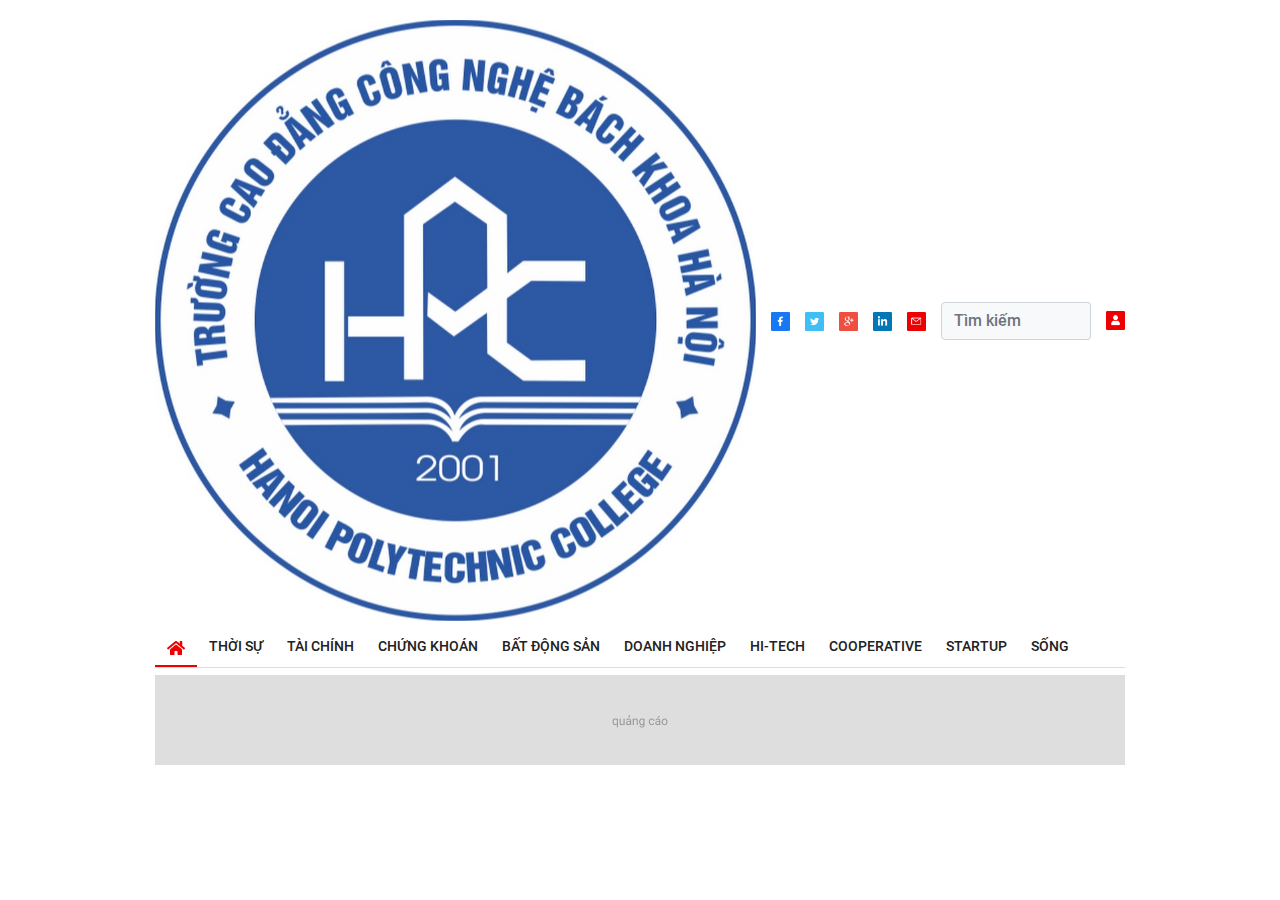
<file: index.html>
<!DOCTYPE html>
<html lang="en">

<head>
    <meta charset="UTF-8">
    <meta http-equiv="X-UA-Compatible" content="IE=edge">
    <meta name="viewport" content="width=device-width, initial-scale=1.0">
    <title>Trang chủ</title>
    <!-- font -->
    <link href="https://fonts.googleapis.com/css?family=Open+Sans:400,600,300" rel="stylesheet" type="text/css">
    <script src="./js/fontawesome-free.js"></script>
    <!-- bootstrap 4 -->
    <link rel="stylesheet" href="./css/bootstrap.min.css">
    <!-- slick -->
    <link rel="stylesheet" type="text/css" href="./slick/slick.css">
    <link rel="stylesheet" type="text/css" href="./slick/slick-theme.css">
    <link rel="stylesheet" href="./css/styleSlick.css">
    <!-- wow -->
    <link rel="stylesheet" href="./css/libs/animate.css">
    <link rel="stylesheet" href="./css/site.css">
    <!-- css -->
    <link rel="stylesheet" href="./css/styleLayout.css">
</head>
<body>
     <!-- header -->
     <header id="header">
        <div class="top-header d-none d-md-flex">
            <div class="top-header-logo">
                <a href="#"> <img src="./images/logo.png" alt=""></a>
            </div>
            <div class="top-header-icons">
                <div class="box-icon">
                    <a href="" title=""><img src="./images/icons/FB.png" alt=""></a>
                </div>
                <div class="box-icon">
                    <a href="" title=""><img src="./images/icons/Twitter.png" alt=""></a>
                </div>
                <div class="box-icon">
                    <a href="" title=""><img src="./images/icons/G+.png" alt=""></a>
                </div>
                <div class="box-icon">
                    <a href="" title=""><img src="./images/icons/Linkedin.png" alt=""></a>
                </div>
                <div class="box-icon">
                    <a href="" title=""><img src="./images/icons/Mail.png" alt=""></a>
                </div>
                <div class="box-icon box-search">
                    <div class="input-group">
                        <input type="text" class="form-control bg-light" placeholder="Tìm kiếm">
                        <div class="input-group-append">
                            <button class="btn btn-light" type="button">
                                <i class="fa fa-search"></i>
                            </button>
                        </div>
                    </div>
                </div>
                <div class="box-icon">
                    <a href="" title=""><img class="d-none d-md-block" src="./images/User.png" alt=""></a>
                </div>
            </div>


            <div class="bot-footer-btn d-md-none">
                <a href="" title="" class="btn ">Trở về phiên bản máy tính</a>
            </div>
        </div>
        <nav class="navbar navbar-expand-md nav-header">
            <div class="d-flex">
                <div class="navbar-toggler" type="button" data-toggle="collapse" data-target="#navbarN"
                    aria-controls="navbarN" aria-expanded="false" aria-label="Toggle navigation">
                    <a href="#"> <img class="n-icon-show" src="./images/Icon_menu.png" alt=""></a>
                    <a href="#"> <img class="n-icon-hide" src="./images/icon_close.png"
                            style=" width: 18px; height: 18px;filter: grayscale(100%) brightness(40%) sepia(100%) hue-rotate(-50deg) saturate(600%) contrast(0.8);"
                            alt=""></a>
                </div>
                <div class="logo d-md-none">
                    <a href="#"> <img src="./images/logo.png" alt=""></a>
                </div>
            </div>

            <a class="navbar-brand user-icon d-md-none" href="#">
                <!--<> <img class="d-none d-md-block" src="./images/User.png" alt=""> -->
                <img class="" src="./images/fa-solid_user.png" alt="">
            </a>


            <div class="collapse navbar-collapse" id="navbarN">
                <form class="form-inline my-2 my-lg-0 d-md-none">
                    <div class="input-group">
                        <input type="text" class="form-control" placeholder="Tìm kiếm">
                        <div class="input-group-append">
                            <button class="btn btn-default" type="button">
                                <i class="fa fa-search"></i>
                            </button>
                        </div>
                    </div>
                </form>
                <ul class="navbar-nav mr-auto">
                    <li class="nav-item active">
                        <a class="nav-link d-none d-md-block" href="#">
                            <img src="./images/icon_home.png" alt="">
                        </a>
                        <a class="nav-link d-md-none" href="#">Trang chủ</a>
                    </li>
                    <li class="nav-item">
                        <a class="nav-link" href="#">Thời sự</a>
                    </li>
                    <li class="nav-item">
                        <a class="nav-link" href="#">Tài chính</a>
                    </li>
                    <li class="nav-item">
                        <a class="nav-link" href="#">Chứng khoán</a>
                    </li>
                    <li class="nav-item">
                        <a class="nav-link" href="#">Bất động sản</a>
                    </li>
                    <li class="nav-item">
                        <a class="nav-link" href="#">Doanh nghiệp</a>
                    </li>
                    <li class="nav-item">
                        <a class="nav-link" href="#">HI-TECH</a>
                    </li>
                    <li class="nav-item">
                        <a class="nav-link" href="#">COOPERATIVE</a>
                    </li>
                    <li class="nav-item">
                        <a class="nav-link" href="#">STARTUP</a>
                    </li>
                    <li class="nav-item">
                        <a class="nav-link" href="#">SỐNG</a>
                    </li>
                    <!-- <li class="nav-item dropdown">
                  <a class="nav-link dropdown-toggle" href="#" id="navbarDropdown" role="button" data-toggle="dropdown" aria-haspopup="true" aria-expanded="false">
                    Dropdown
                  </a>
                  <div class="dropdown-menu" aria-labelledby="navbarDropdown">
                    <a class="dropdown-item" href="#">Action</a>
                    <a class="dropdown-item" href="#">Another action</a>
                    <div class="dropdown-divider"></div>
                    <a class="dropdown-item" href="#">Something else here</a>
                  </div>
                </li> -->
                    <li class="nav-item d-md-none">
                        <button type="button" class="btn btn-light btn-icon-header btn-block">
                            <a href="#"> <img src="./images/Icon_computer.png" alt=""></a>
                            Phiên bản máy tính
                        </button>
                        <button type="button" class="btn btn-secondary btn-icon-header btn-block">
                            <a href="#"> <img src="./images/icon_send.png" style="color:white" alt=""></a>
                            Liên hệ quảng cáo
                        </button>
                    </li>
                </ul>

            </div>
        </nav>
        <div class="header-stock-api">

        </div>
        <div class="header-banner-ads d-none d-md-block">
            <a href="#"> <img src="./images/Ads 970x90.png " alt=""></a>
        </div>
    </header>

    
    <!-- bootstrap 4 -->
    <script src="./js/jquery.min.js"></script>
    <script src="./js/popper.min.js"></script>
    <script src="./js/bootstrap.min.js"></script>
    <!-- slick -->
    <script src="slick/slick.min.js" type="text/javascript" charset="utf-8"></script>
    <!-- wow -->
    <script src="dist/wow.js"></script>
    <!-- js -->
    <script src="js/scriptLayout.js"></script>
</body></html>
</file>
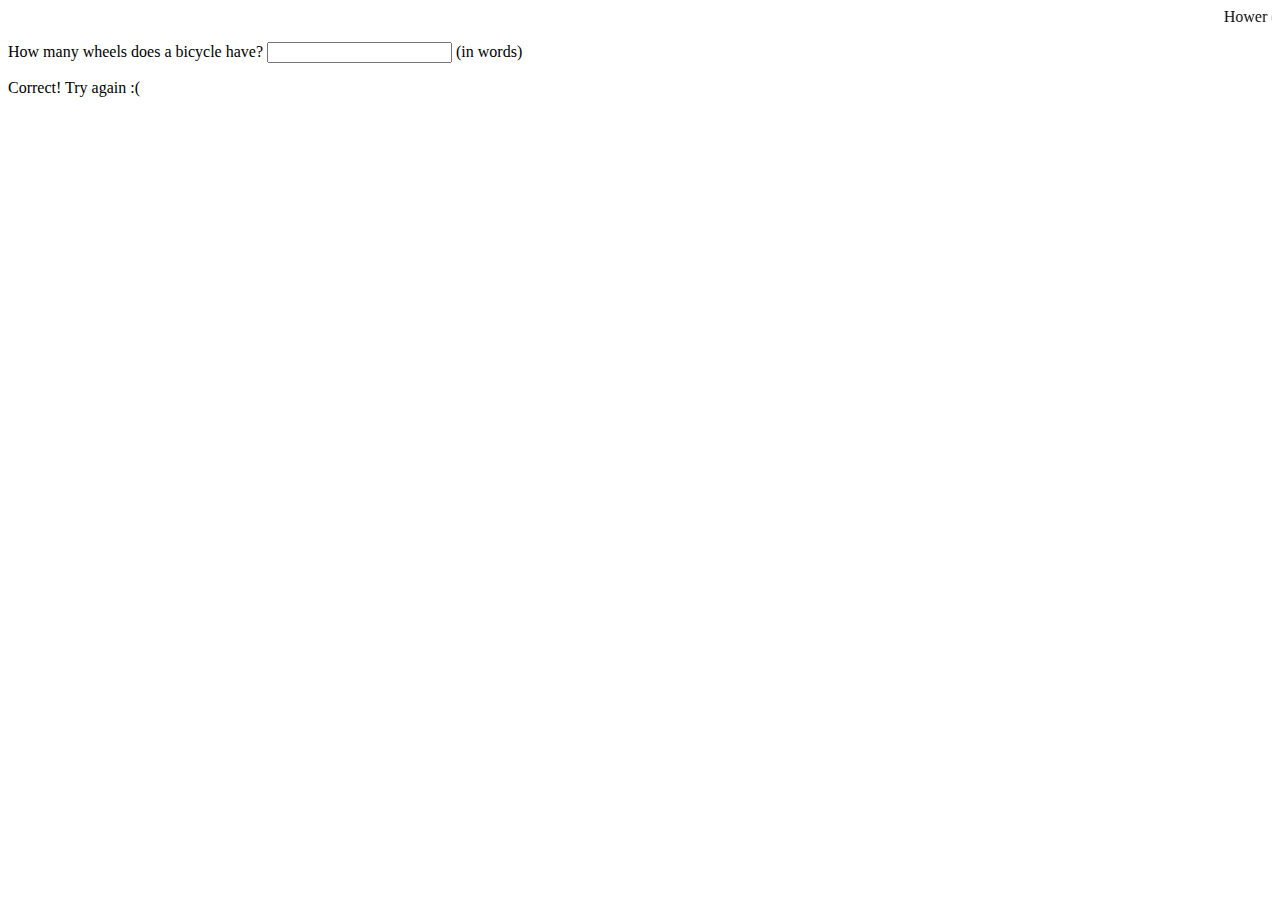
<file: animation.html>
<html>
<head>
</head>
<body>
  <marquee behavior="" direction="center"
           onmouseover="this.start();"
           onmouseout="this.stop();">Hower over and hold the mouse marquee stop</marquee>

           <p>How many wheels does a bicycle have? <input type="text" name="wheels"> (in words)</p>
           <p>
            <span class="if" data-if="wheels=two">Correct!</span>
            <span class="if" data-if="wheels!=two">Try again :(</span>
           </p>
        </body>
</html>
</file>
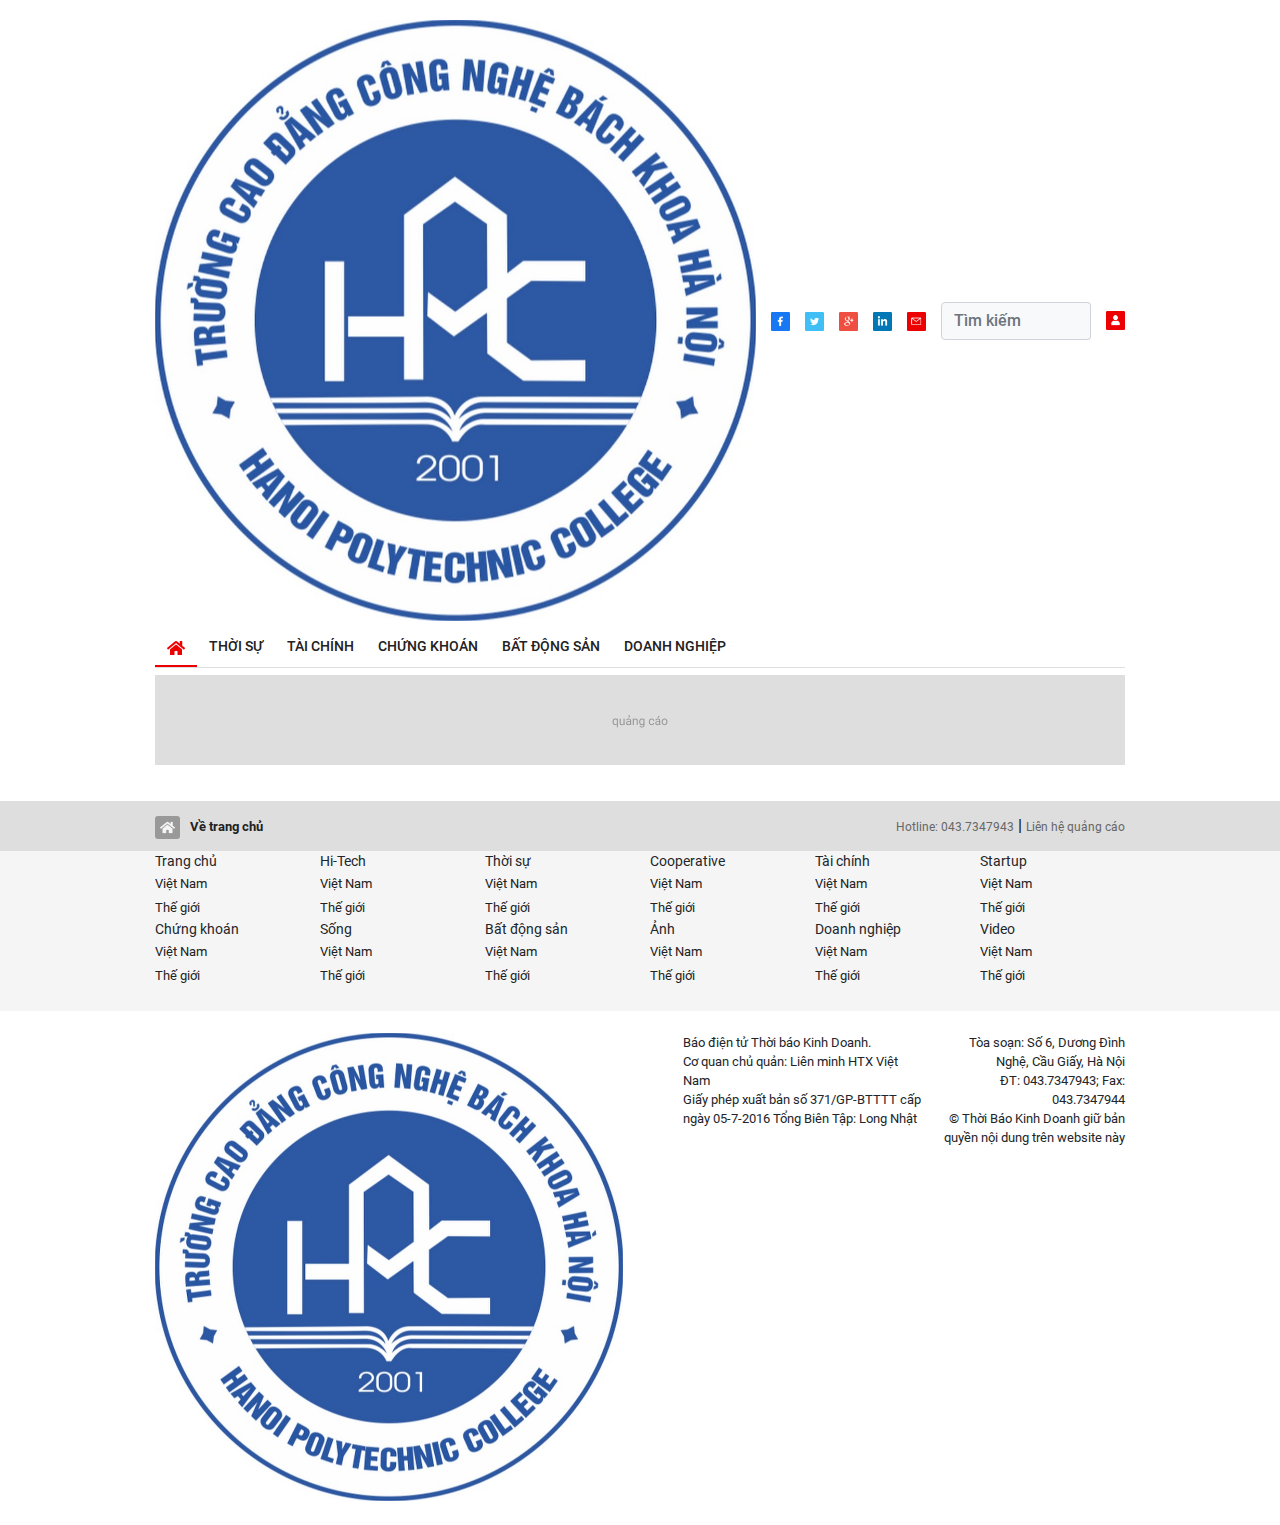
<file: detail.html>
<!DOCTYPE html>
<html lang="en">

<head>
    <meta charset="UTF-8">
    <meta http-equiv="X-UA-Compatible" content="IE=edge">
    <meta name="viewport" content="width=device-width, initial-scale=1.0">
    <title>Trang chủ</title>
    <!-- font -->
    <link href="https://fonts.googleapis.com/css?family=Open+Sans:400,600,300" rel="stylesheet" type="text/css">
    <script src="./js/fontawesome-free.js"></script>
    <!-- bootstrap 4 -->
    <link rel="stylesheet" href="./css/bootstrap.min.css">
    <!-- slick -->
    <link rel="stylesheet" type="text/css" href="./slick/slick.css">
    <link rel="stylesheet" type="text/css" href="./slick/slick-theme.css">
    <link rel="stylesheet" href="./css/styleSlick.css">
    <!-- wow -->
    <link rel="stylesheet" href="./css/libs/animate.css">
    <link rel="stylesheet" href="./css/site.css">
    <!-- css -->
    <link rel="stylesheet" href="./css/styleLayout.css">
    <link rel="stylesheet" href="./css/thoisu.css">
    <link rel="stylesheet" href="./css/detail.css">
</head>

<body>
    <!-- header -->
    <header id="header">
        <div class="top-header d-none d-md-flex">
            <div class="top-header-logo">
                <img src="./images/logo.png" alt="">
            </div>
            <div class="top-header-icons">
                <div class="box-icon">
                    <a href="" title=""><img src="./images/icons/FB.png" alt=""></a>
                </div>
                <div class="box-icon">
                    <a href="" title=""><img src="./images/icons/Twitter.png" alt=""></a>
                </div>
                <div class="box-icon">
                    <a href="" title=""><img src="./images/icons/G+.png" alt=""></a>
                </div>
                <div class="box-icon">
                    <a href="" title=""><img src="./images/icons/Linkedin.png" alt=""></a>
                </div>
                <div class="box-icon">
                    <a href="" title=""><img src="./images/icons/Mail.png" alt=""></a>
                </div>
                <div class="box-icon box-search">
                    <div class="input-group">
                        <input type="text" class="form-control bg-light" placeholder="Tìm kiếm">
                        <div class="input-group-append">
                            <button class="btn btn-light" type="button">
                                <i class="fa fa-search"></i>
                            </button>
                        </div>
                    </div>
                </div>
                <div class="box-icon">
                    <a href="" title=""><img class="d-none d-md-block" src="./images/User.png" alt=""></a>
                </div>
            </div>


            <div class="bot-footer-btn d-md-none">
                <a href="" title="" class="btn ">Trở về phiên bản máy tính</a>
            </div>
        </div>
        <nav class="navbar navbar-expand-md nav-header">
            <div class="d-flex">
                <div class="navbar-toggler" type="button" data-toggle="collapse" data-target="#navbarN"
                    aria-controls="navbarN" aria-expanded="false" aria-label="Toggle navigation">
                    <img class="n-icon-show" src="./images/Icon_menu.png" alt="">
                    <img class="n-icon-hide" src="./images/icon_close.png"
                        style=" width: 18px; height: 18px;filter: grayscale(100%) brightness(40%) sepia(100%) hue-rotate(-50deg) saturate(600%) contrast(0.8);"
                        alt="">
                </div>
                <div class="logo d-md-none">
                    <img src="./images/logo.png" alt="">
                </div>
            </div>

            <a class="navbar-brand user-icon d-md-none" href="#">
                <!-- <img class="d-none d-md-block" src="./images/User.png" alt=""> -->
                <img class="" src="./images/fa-solid_user.png" alt="">
            </a>


            <div class="collapse navbar-collapse" id="navbarN">
                <form class="form-inline my-2 my-lg-0 d-md-none">
                    <div class="input-group">
                        <input type="text" class="form-control" placeholder="Tìm kiếm">
                        <div class="input-group-append">
                            <button class="btn btn-default" type="button">
                                <i class="fa fa-search"></i>
                            </button>
                        </div>
                    </div>
                </form>
                <ul class="navbar-nav mr-auto">
                    <li class="nav-item active">
                        <a class="nav-link d-none d-md-block" href="#">
                            <img src="./images/icon_home.png" alt="">
                        </a>
                        <a class="nav-link d-md-none" href="#">Trang chủ</a>
                    </li>
                    <li class="nav-item">
                        <a class="nav-link" href="#">Thời sự</a>
                    </li>
                    <li class="nav-item">
                        <a class="nav-link" href="#">Tài chính</a>
                    </li>
                    <li class="nav-item">
                        <a class="nav-link" href="#">Chứng khoán</a>
                    </li>
                    <li class="nav-item">
                        <a class="nav-link" href="#">Bất động sản</a>
                    </li>
                    <li class="nav-item">
                        <a class="nav-link" href="#">Doanh nghiệp</a>
                    </li>
                    <!-- <li class="nav-item dropdown">
                  <a class="nav-link dropdown-toggle" href="#" id="navbarDropdown" role="button" data-toggle="dropdown" aria-haspopup="true" aria-expanded="false">
                    Dropdown
                  </a>
                  <div class="dropdown-menu" aria-labelledby="navbarDropdown">
                    <a class="dropdown-item" href="#">Action</a>
                    <a class="dropdown-item" href="#">Another action</a>
                    <div class="dropdown-divider"></div>
                    <a class="dropdown-item" href="#">Something else here</a>
                  </div>
                </li> -->
                    <li class="nav-item d-md-none">
                        <button type="button" class="btn btn-light  btn-block">
                            <img src="./images/Icon_computer.png" alt="">
                            Phiên bản máy tính
                        </button>
                        <button type="button" class="btn btn-secondary  btn-block">
                            <img src="./images/icon_send.png" style="color:white" alt="">
                            Liên hệ quảng cáo
                        </button>
                    </li>
                </ul>

            </div>
        </nav>
        <div class="header-stock-api">

        </div>
        <div class="header-banner-ads d-none d-md-block">
            <img src="./images/Ads 970x90.png " alt="">
        </div>
    </header>
    <!-- end header -->
  


    <footer id="footer">
        <div class="bg-grey6">
            <div class="top-footer d-none d-md-flex">
                <div class="top-footer-left">
                    <div class="box-icon">
                        <img src="./images/icon_home_gray.png" alt="">
                    </div>
                    <div class="">
                        <a href="" title="" class="h7-bold">Về trang chủ</a>
                    </div>
                </div>
                <div class="top-footer-right">
                    <div class="mr-1">
                        <a href="" title="" class="h8">
                            Hotline: 043.7347943
                        </a>
                    </div>
                    |
                    <div class="ml-1">
                        <a href="" title="" class="h8">
                            Liên hệ quảng cáo
                        </a>
                    </div>
                </div>
            </div>
        </div>
        <div class="bg-grey7">
            <div class="mid-footer">
                <div class="container-fluid">
                    <div class="row">
                        <div class="col-6 col-md-2">
                            <h6>Trang chủ</h6>
                            <div class="mid-footer-child">
                                <div>
                                    <a href="" class="h7"> Việt Nam</a>
                                </div>
                                <div>
                                    <a href="" class="h7"> Thế giới</a>
                                </div>
                            </div>
                        </div>
                        <div class="col-6 col-md-2">
                            <h6>Hi-Tech</h6>
                            <div class="mid-footer-child">
                                <div>
                                    <a href="" class="h7"> Việt Nam</a>
                                </div>
                                <div>
                                    <a href="" class="h7"> Thế giới</a>
                                </div>
                            </div>
                        </div>
                        <div class="col-6 col-md-2">
                            <h6>Thời sự</h6>
                            <div class="mid-footer-child">
                                <div>
                                    <a href="" class="h7"> Việt Nam</a>
                                </div>
                                <div>
                                    <a href="" class="h7"> Thế giới</a>
                                </div>
                            </div>
                        </div>
                        <div class="col-6 col-md-2">
                            <h6>Cooperative</h6>
                            <div class="mid-footer-child">
                                <div>
                                    <a href="" class="h7"> Việt Nam</a>
                                </div>
                                <div>
                                    <a href="" class="h7"> Thế giới</a>
                                </div>
                            </div>
                        </div>
                        <div class="col-6 col-md-2">
                            <h6>Tài chính</h6>
                            <div class="mid-footer-child">
                                <div>
                                    <a href="" class="h7"> Việt Nam</a>
                                </div>
                                <div>
                                    <a href="" class="h7"> Thế giới</a>
                                </div>
                            </div>
                        </div>
                        <div class="col-6 col-md-2">
                            <h6>Startup</h6>
                            <div class="mid-footer-child">
                                <div>
                                    <a href="" class="h7"> Việt Nam</a>
                                </div>
                                <div>
                                    <a href="" class="h7"> Thế giới</a>
                                </div>
                            </div>
                        </div>
                        <div class="col-6 col-md-2">
                            <h6>Chứng khoán</h6>
                            <div class="mid-footer-child">
                                <div>
                                    <a href="" class="h7"> Việt Nam</a>
                                </div>
                                <div>
                                    <a href="" class="h7"> Thế giới</a>
                                </div>
                            </div>
                        </div>
                        <div class="col-6 col-md-2">
                            <h6>Sống</h6>
                            <div class="mid-footer-child">
                                <div>
                                    <a href="" class="h7"> Việt Nam</a>
                                </div>
                                <div>
                                    <a href="" class="h7"> Thế giới</a>
                                </div>
                            </div>
                        </div>
                        <div class="col-6 col-md-2">
                            <h6>Bất động sản</h6>
                            <div class="mid-footer-child">
                                <div>
                                    <a href="" class="h7"> Việt Nam</a>
                                </div>
                                <div>
                                    <a href="" class="h7"> Thế giới</a>
                                </div>
                            </div>
                        </div>
                        <div class="col-6 col-md-2">
                            <h6>Ảnh</h6>
                            <div class="mid-footer-child">
                                <div>
                                    <a href="" class="h7"> Việt Nam</a>
                                </div>
                                <div>
                                    <a href="" class="h7"> Thế giới</a>
                                </div>
                            </div>
                        </div>
                        <div class="col-6 col-md-2">
                            <h6>Doanh nghiệp</h6>
                            <div class="mid-footer-child">
                                <div>
                                    <a href="" class="h7"> Việt Nam</a>
                                </div>
                                <div>
                                    <a href="" class="h7"> Thế giới</a>
                                </div>
                            </div>
                        </div>
                        <div class="col-6 col-md-2">
                            <h6>Video</h6>
                            <div class="mid-footer-child">
                                <div>
                                    <a href="" class="h7"> Việt Nam</a>
                                </div>
                                <div>
                                    <a href="" class="h7"> Thế giới</a>
                                </div>
                            </div>
                        </div>
                    </div>
                </div>
            </div>
        </div>

        <div class="bot-footer">
            <div class="bot-footer-logo">
                <img src="./images/logo.png" alt="">
            </div>
            <div class="bot-footer-icons">
                <div class="box-icon">
                    <a href="" title=""><img src="./images/icons/FB.png" alt=""></a>
                </div>
                <div class="box-icon">
                    <a href="" title=""><img src="./images/icons/Twitter.png" alt=""></a>
                </div>
                <div class="box-icon">
                    <a href="" title=""><img src="./images/icons/G+.png" alt=""></a>
                </div>
                <div class="box-icon">
                    <a href="" title=""><img src="./images/icons/Linkedin.png" alt=""></a>
                </div>
                <div class="box-icon">
                    <a href="" title=""><img src="./images/icons/Mail.png" alt=""></a>
                </div>
            </div>

            <div class="bot-footer-content">
                <div class="h7 mr-md-3">
                    Báo điện tử Thời báo Kinh Doanh. <br>
                    Cơ quan chủ quản: Liên minh HTX Việt Nam <br>
                    Giấy phép xuất bản số 371/GP-BTTTT cấp ngày 05-7-2016
                    Tổng Biên Tập: Long Nhật
                </div>
                <div class="h7 text-lg-right">
                    Tòa soạn: Số 6, Dương Đình Nghệ, Cầu Giấy, Hà Nội <br>
                    ĐT: 043.7347943; Fax: 043.7347944 <br>
                    © Thời Báo Kinh Doanh giữ bản quyền nội dung trên
                    website này
                </div>
            </div>
            <div class="bot-footer-btn d-md-none">
                <a href="" title="" class="btn ">Trở về phiên bản máy tính</a>
            </div>
        </div>
    </footer>


    <!-- bootstrap 4 -->
    <script src="./js/jquery.min.js"></script>
    <script src="./js/popper.min.js"></script>
    <script src="./js/bootstrap.min.js"></script>
    <!-- slick -->
    <script src="slick/slick.min.js" type="text/javascript" charset="utf-8"></script>
    <!-- wow -->
    <script src="dist/wow.js"></script>
    <!-- js -->
    <script src="js/scriptLayout.js"></script>
</body>

</html>
</file>
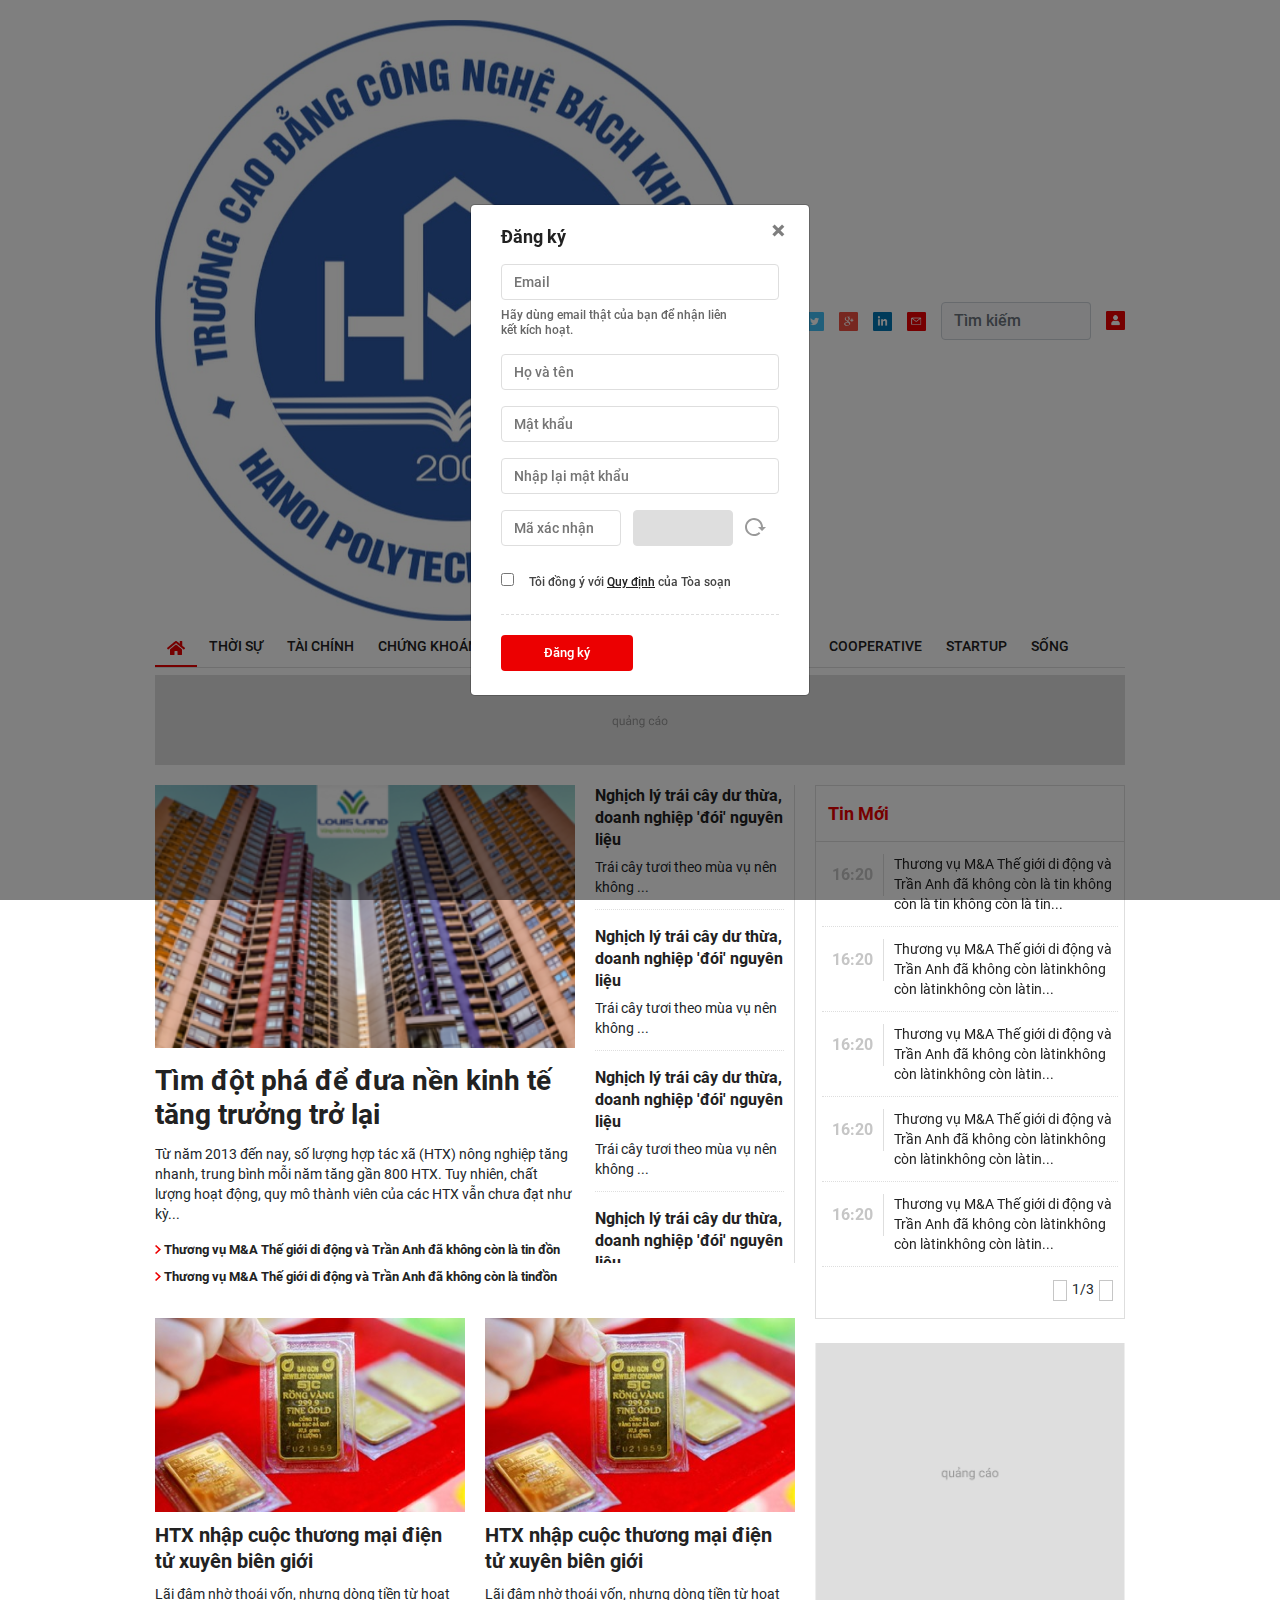
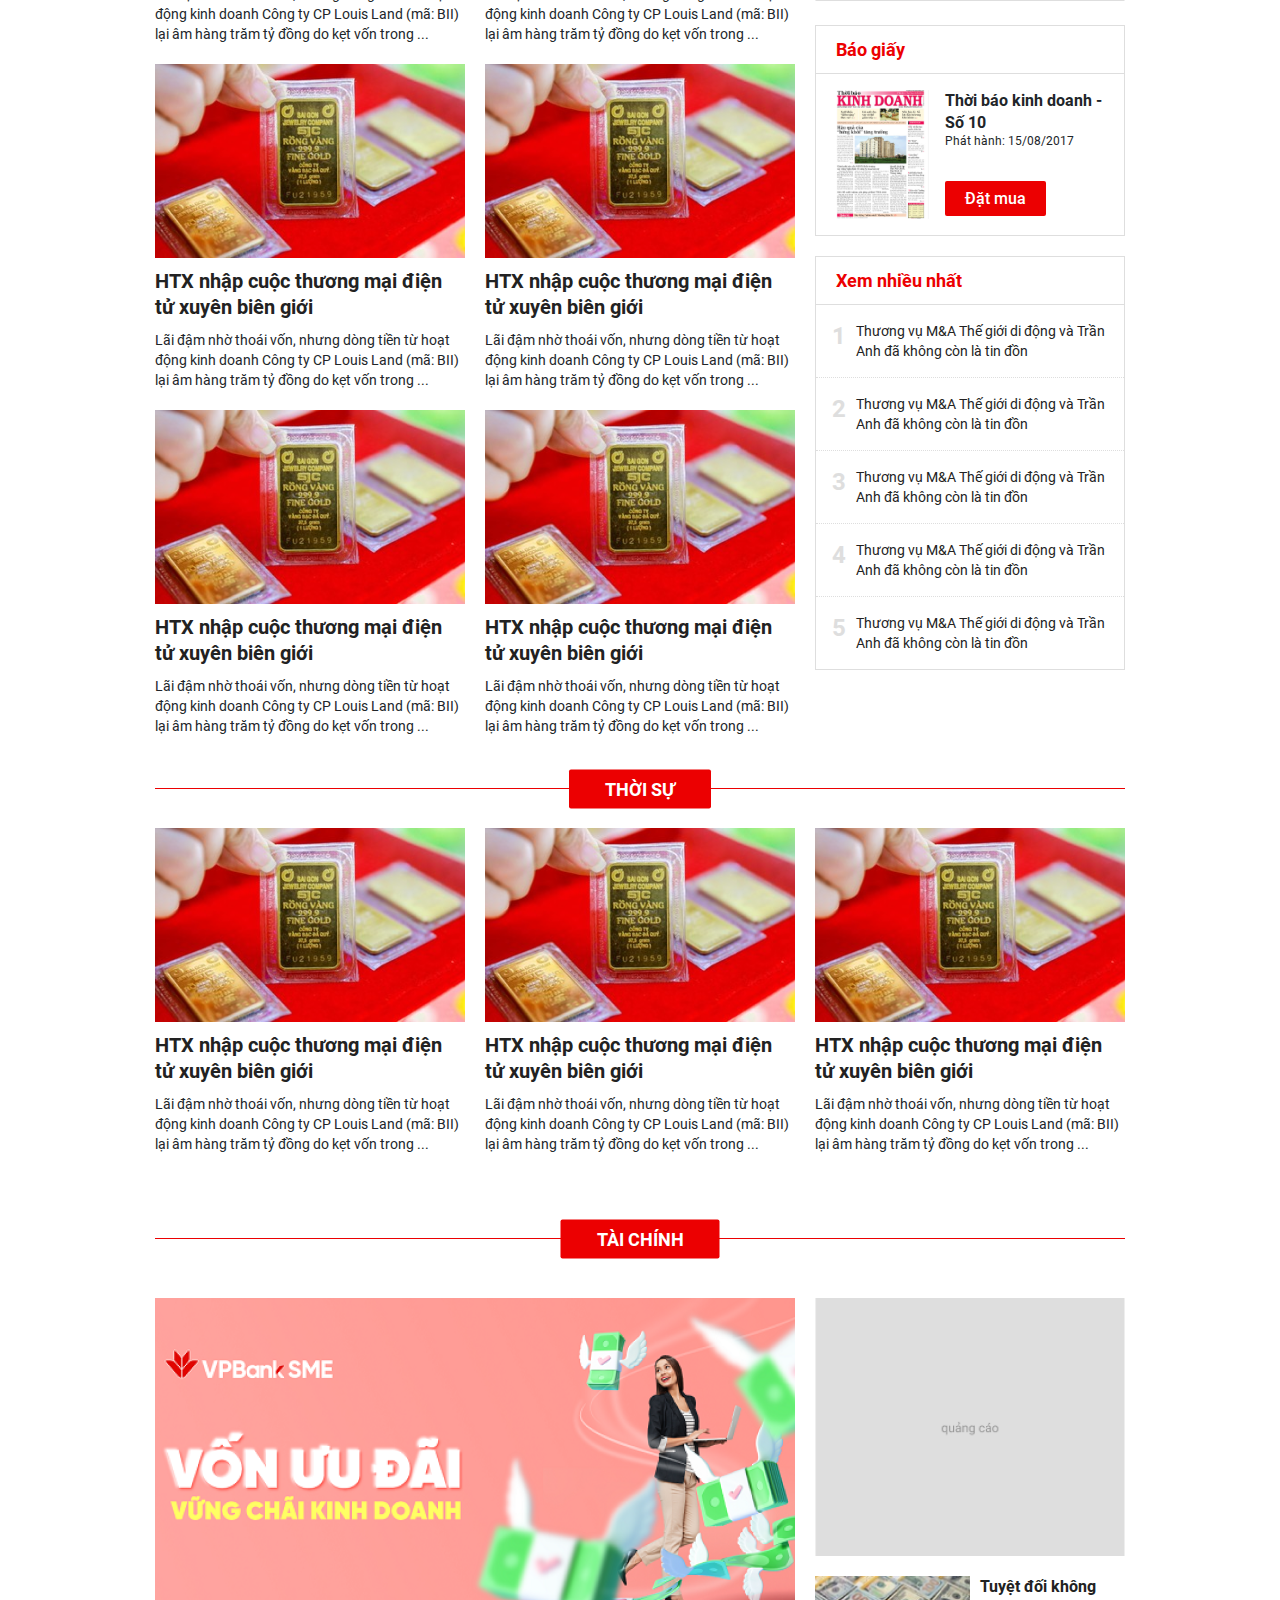
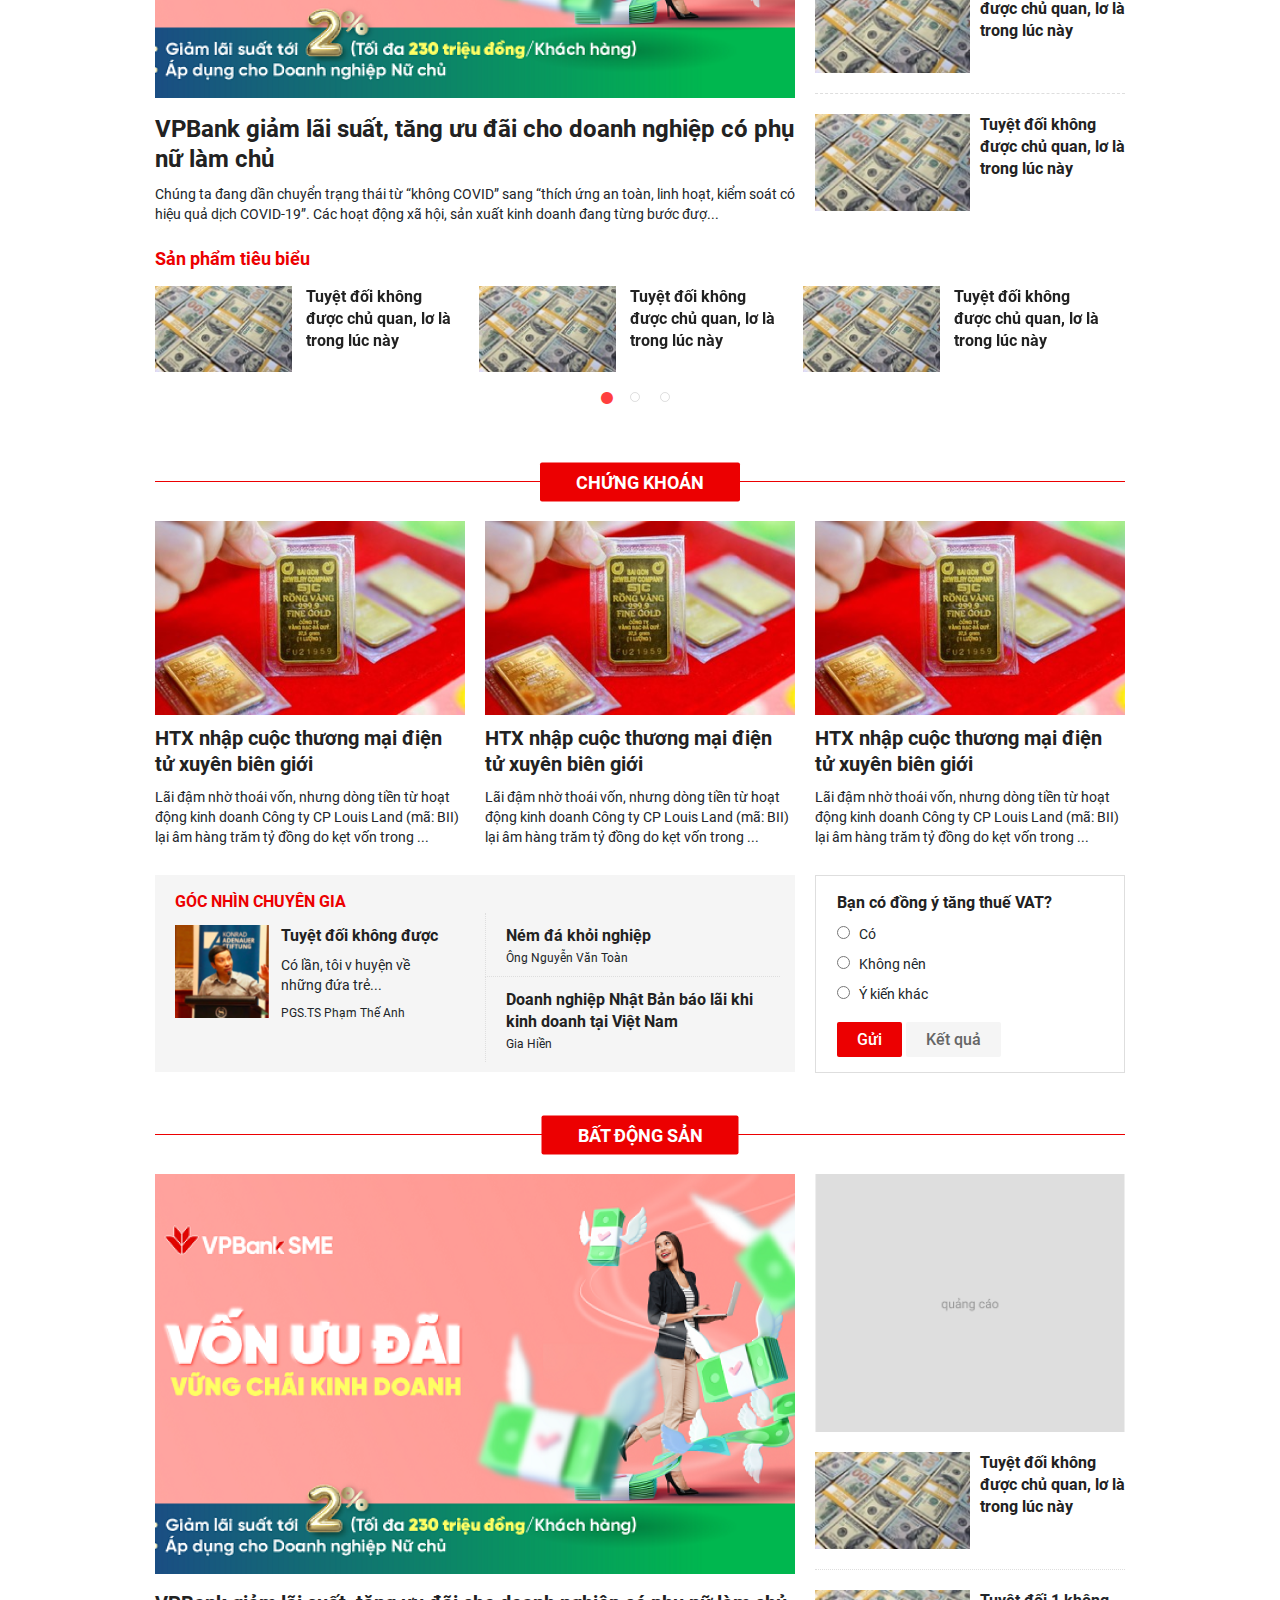
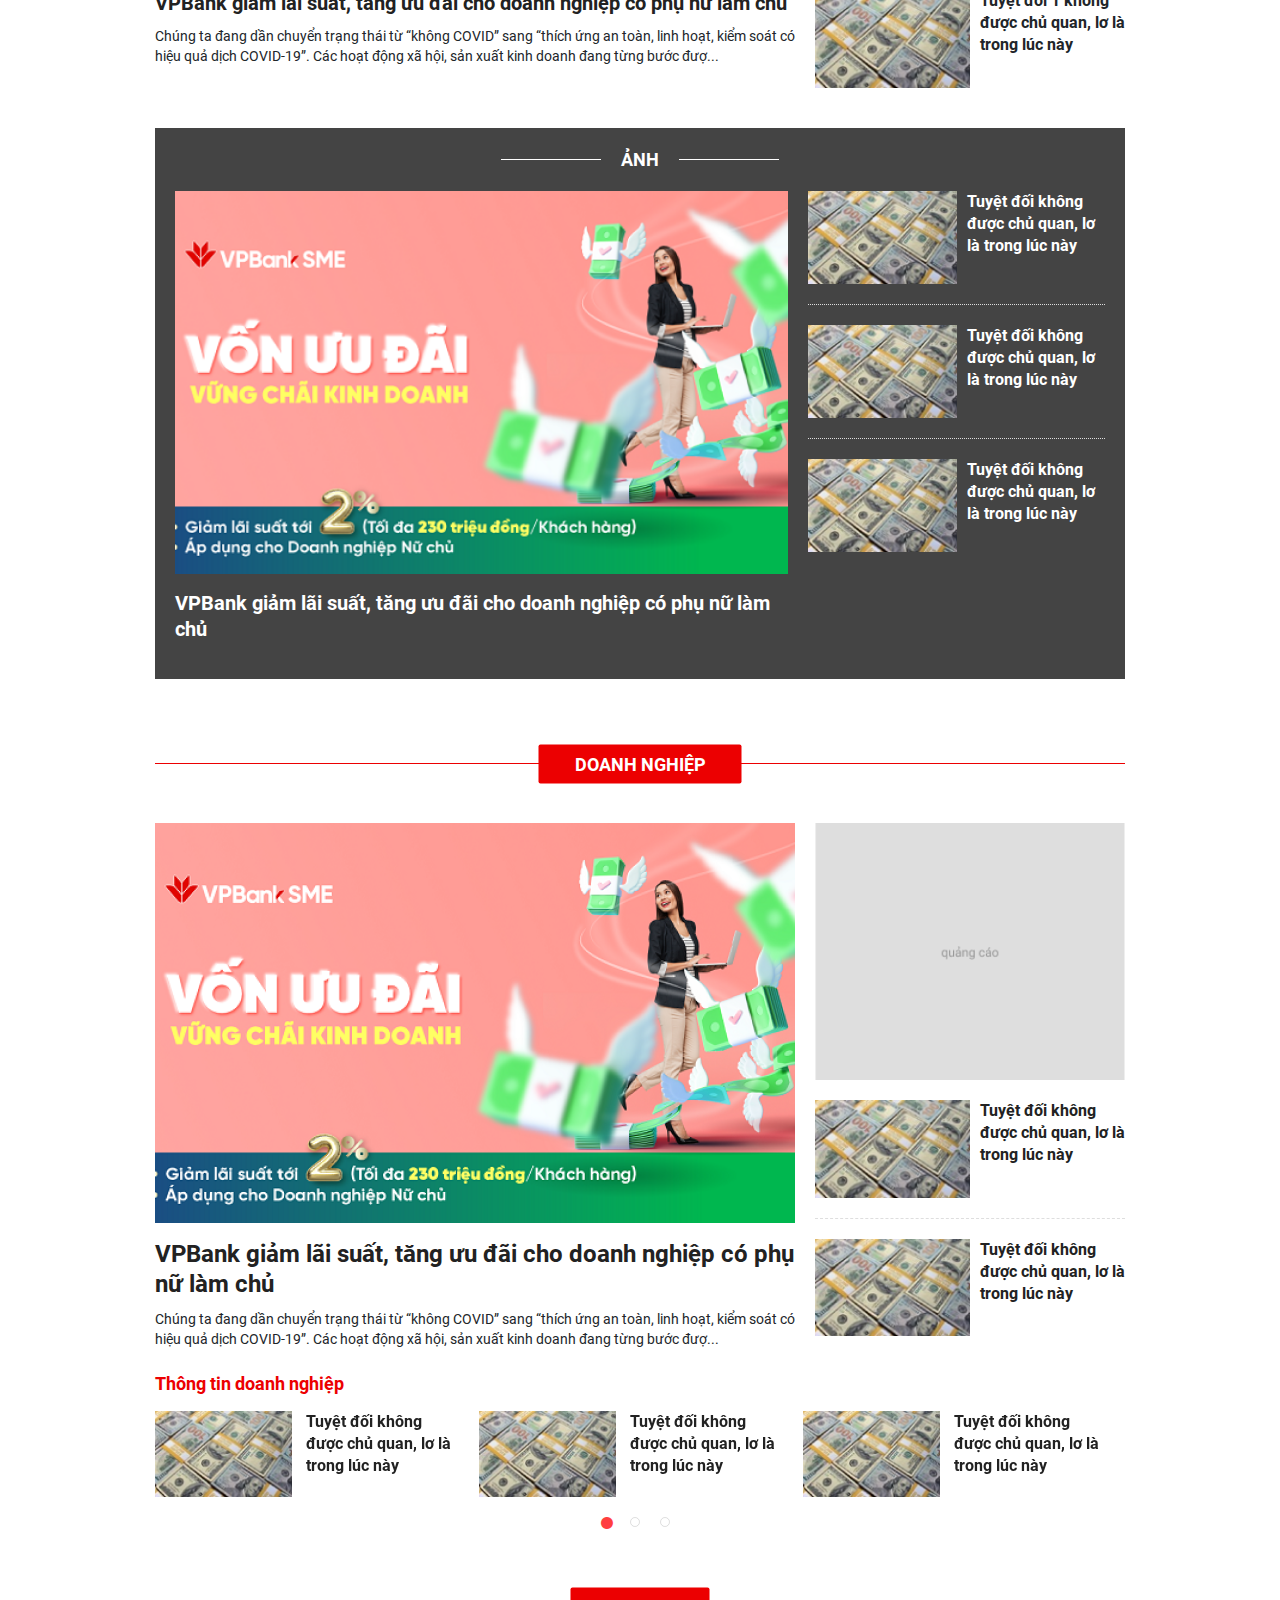
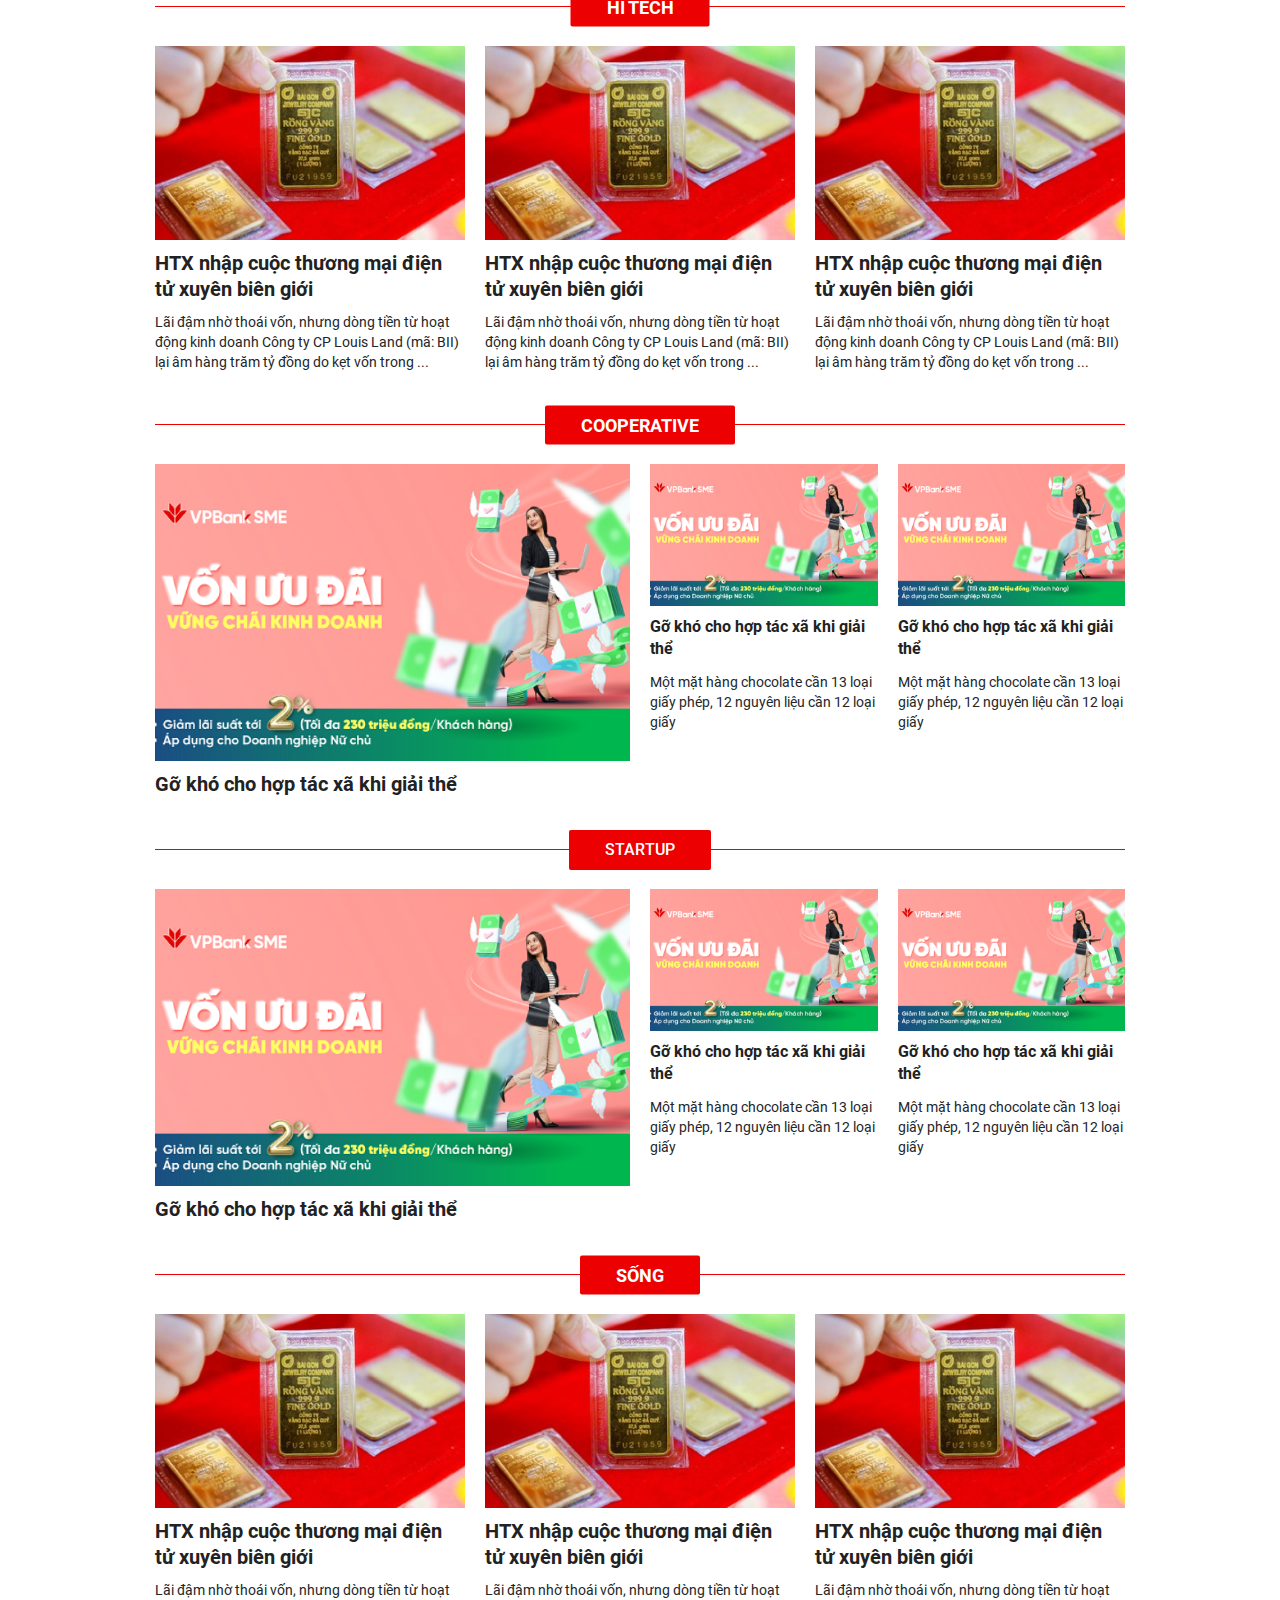
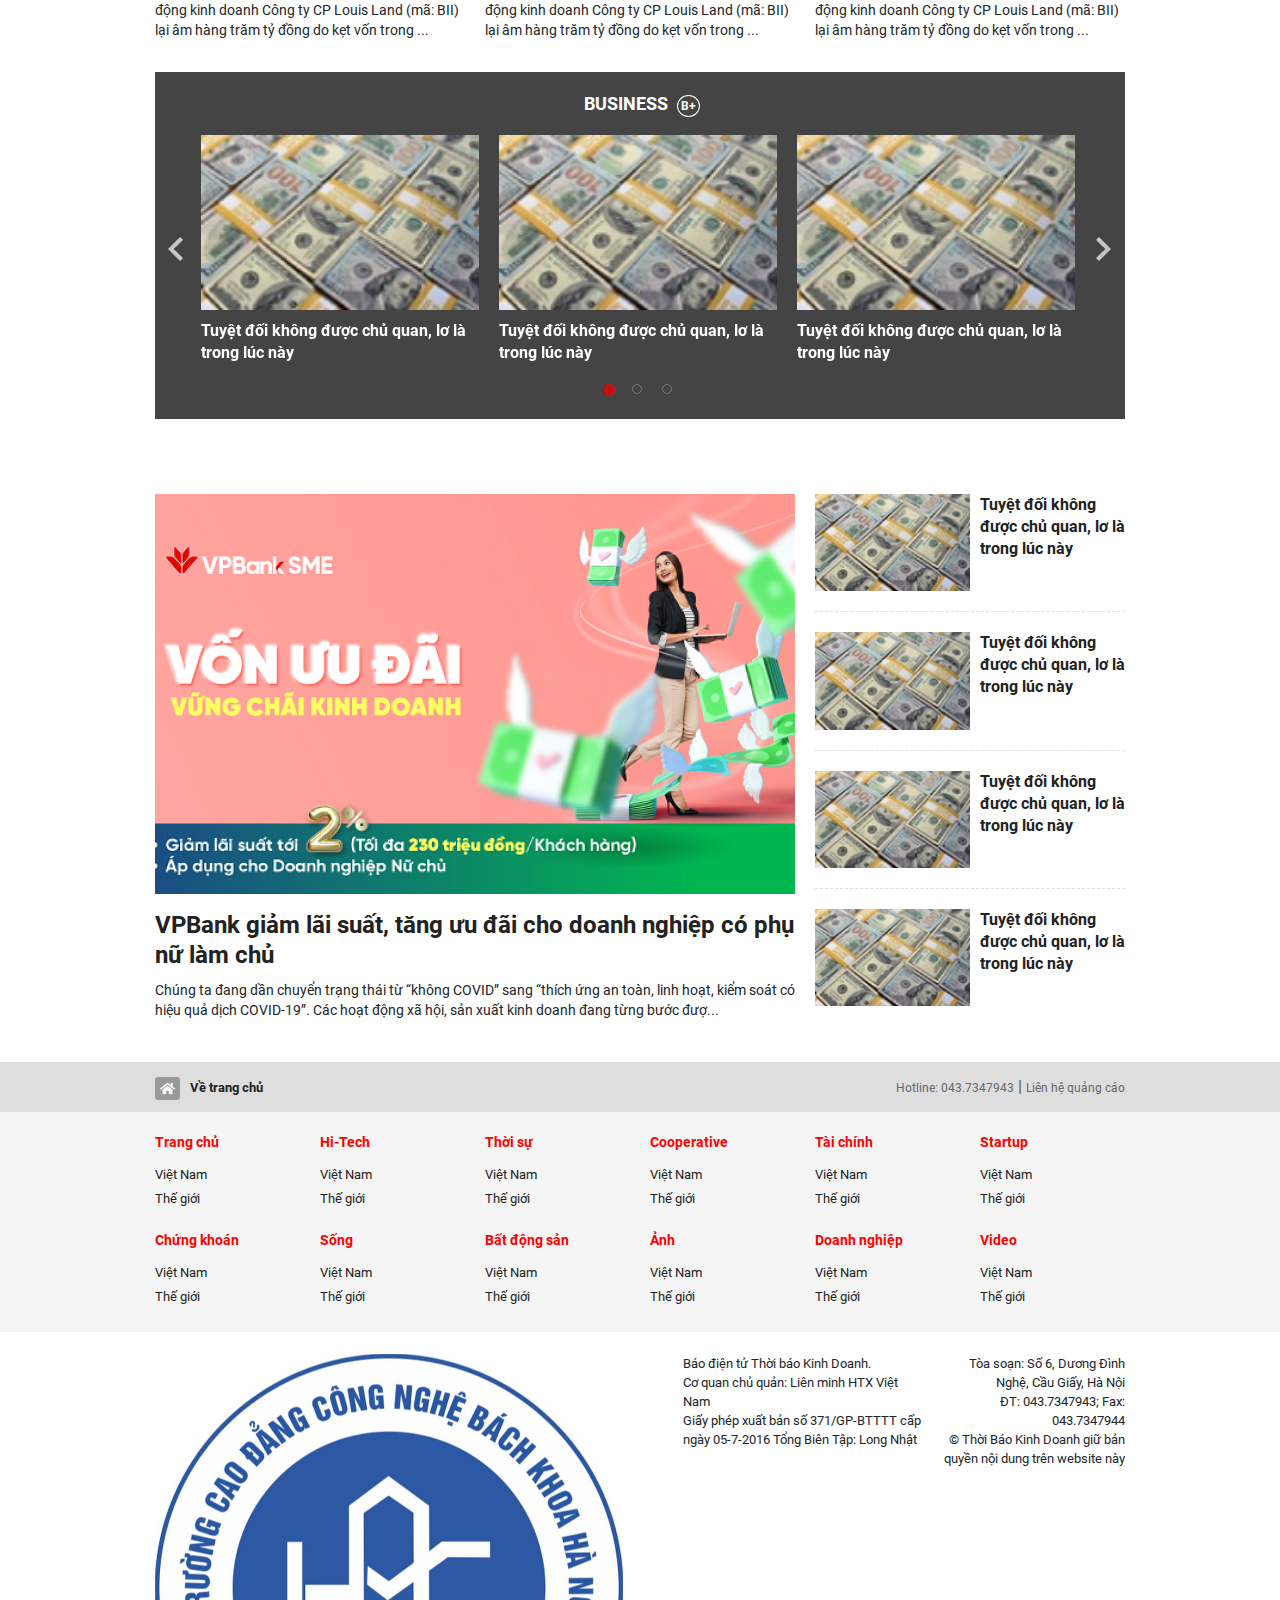
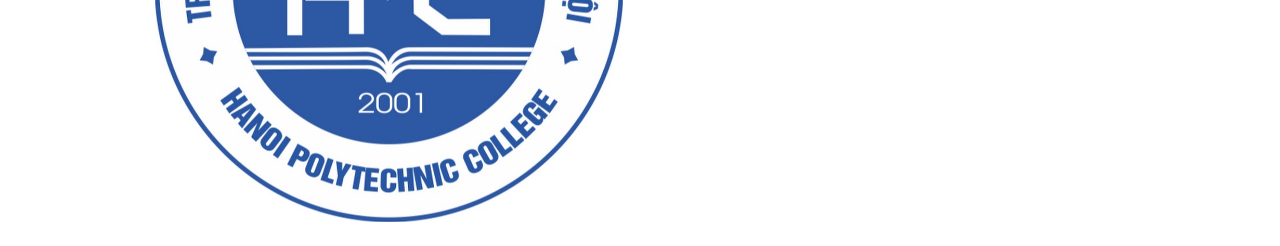
<file: layout.html>
<!DOCTYPE html>
<html lang="en">

<head>
    <meta charset="UTF-8">
    <meta http-equiv="X-UA-Compatible" content="IE=edge">
    <meta name="viewport" content="width=device-width, initial-scale=1.0">
    <title>Trang chủ</title>
    <!-- font -->
    <link href="https://fonts.googleapis.com/css?family=Open+Sans:400,600,300" rel="stylesheet" type="text/css">
    <script src="./js/fontawesome-free.js"></script>
    <!-- bootstrap 4 -->
    <link rel="stylesheet" href="./css/bootstrap.min.css">
    <!-- slick -->
    <link rel="stylesheet" type="text/css" href="./slick/slick.css">
    <link rel="stylesheet" type="text/css" href="./slick/slick-theme.css">
    <link rel="stylesheet" href="./css/styleSlick.css">


    <!-- wow -->
    <link rel="stylesheet" href="./css/libs/animate.css">
    <link rel="stylesheet" href="./css/site.css">
    <!-- css -->
    <link rel="stylesheet" href="./css/styleLayout.css">

</head>

<body>
    <!-- header -->
    <header id="header">
        <div class="top-header d-none d-md-flex">
            <div class="top-header-logo">
                <a href="#"> <img src="./images/logo.png" alt=""></a>
            </div>
            <div class="top-header-icons">
                <div class="box-icon">
                    <a href="#" title=""><img src="./images/icons/FB.png" alt=""></a>
                </div>
                <div class="box-icon">
                    <a href="#" title=""><img src="./images/icons/Twitter.png" alt=""></a>
                </div>
                <div class="box-icon">
                    <a href="#" title=""><img src="./images/icons/G+.png" alt=""></a>
                </div>
                <div class="box-icon">
                    <a href="#" title=""><img src="./images/icons/Linkedin.png" alt=""></a>
                </div>
                <div class="box-icon">
                    <a href="#" title=""><img src="./images/icons/Mail.png" alt=""></a>
                </div>
                <div class="box-icon box-search">
                    <div class="input-group">
                        <input type="text" class="form-control bg-light" placeholder="Tìm kiếm">
                        <div class="input-group-append">
                            <button class="btn btn-light" type="button">
                                <i class="fa fa-search"></i>
                            </button>
                        </div>
                    </div>
                </div>
                <div class="box-icon">
                    <a href="#" title="" data-toggle="modal" data-target="#userModal"><img class="d-none d-md-block"
                            src="./images/User.png" alt=""></a>
                </div>
            </div>


            <div class="bot-footer-btn d-md-none">
                <a href="#" title="" class="btn ">Trở về phiên bản máy tính</a>
            </div>
        </div>
        <nav class="navbar navbar-expand-md nav-header">
            <div class="d-flex">
                <div class="navbar-toggler" type="button" data-toggle="collapse" data-target="#navbarN"
                    aria-controls="navbarN" aria-expanded="false" aria-label="Toggle navigation">
                    <a href="#"> <img class="n-icon-show" src="./images/Icon_menu.png" alt=""></a>
                    <a href="#"> <img class="n-icon-hide" src="./images/icon_close.png"
                            style=" width: 18px; height: 18px;filter: grayscale(100%) brightness(40%) sepia(100%) hue-rotate(-50deg) saturate(600%) contrast(0.8);"
                            alt=""></a>
                </div>
                <div class="logo d-md-none">
                    <a href="#"> <img src="./images/logo.png" alt=""></a>
                </div>
            </div>

            <a class="navbar-brand user-icon d-md-none" href="#">
                <!--<> <img class="d-none d-md-block" src="./images/User.png" alt=""> -->
                <img class="" src="./images/fa-solid_user.png" alt="">
            </a>


            <div class="collapse navbar-collapse" id="navbarN">
                <form class="form-inline my-2 my-lg-0 d-md-none">
                    <div class="input-group">
                        <input type="text" class="form-control" placeholder="Tìm kiếm">
                        <div class="input-group-append">
                            <button class="btn btn-default" type="button">
                                <i class="fa fa-search"></i>
                            </button>
                        </div>
                    </div>
                </form>
                <ul class="navbar-nav mr-auto">
                    <li class="nav-item dropdown active">
                        <a class="nav-link d-none d-md-block" href="#">
                            <img src="./images/icon_home.png" alt="">
                        </a>
                        <a class="nav-link d-md-none dropdown-toggle" href="#" id="navbarDropdown1" role="button"
                            data-toggle="dropdown" aria-haspopup="true" aria-expanded="false">Trang chủ</a>
                        <div class="dropdown-menu" aria-labelledby="navbarDropdown1">
                            <a class="dropdown-item" href="#">Action</a>
                            <div class="dropdown-divider"></div>
                            <a class="dropdown-item" href="#">Another action</a>
                            <div class="dropdown-divider"></div>
                            <a class="dropdown-item" href="#">Something else here</a>
                        </div>
                    </li>
                    <li class="nav-item dropdown">
                        <a class="nav-link dropdown-toggle" href="#" id="navbarDropdown1" role="button"
                            data-toggle="dropdown" aria-haspopup="true" aria-expanded="false">
                            Thời sự
                        </a>
                        <div class="dropdown-menu" aria-labelledby="navbarDropdown1">
                            <a class="dropdown-item" href="#">Action</a>
                            <div class="dropdown-divider"></div>
                            <a class="dropdown-item" href="#">Another action</a>
                            <div class="dropdown-divider"></div>
                            <a class="dropdown-item" href="#">Something else here</a>
                        </div>
                    </li>
                    <li class="nav-item dropdown">
                        <a class="nav-link dropdown-toggle" href="#" id="navbarDropdown1" role="button"
                            data-toggle="dropdown" aria-haspopup="true" aria-expanded="false">
                            Tài chính
                        </a>
                        <div class="dropdown-menu" aria-labelledby="navbarDropdown1">
                            <a class="dropdown-item" href="#">Action</a>
                            <div class="dropdown-divider"></div>
                            <a class="dropdown-item" href="#">Another action</a>
                            <div class="dropdown-divider"></div>
                            <a class="dropdown-item" href="#">Something else here</a>
                        </div>
                    </li>
                    <li class="nav-item dropdown">
                        <a class="nav-link dropdown-toggle" href="#" id="navbarDropdown1" role="button"
                            data-toggle="dropdown" aria-haspopup="true" aria-expanded="false">
                            Chứng khoán
                        </a>
                        <div class="dropdown-menu" aria-labelledby="navbarDropdown1">
                            <a class="dropdown-item" href="#">Action</a>
                            <div class="dropdown-divider"></div>
                            <a class="dropdown-item" href="#">Another action</a>
                            <div class="dropdown-divider"></div>
                            <a class="dropdown-item" href="#">Something else here</a>
                        </div>
                    </li>
                    <li class="nav-item dropdown">
                        <a class="nav-link dropdown-toggle" href="#" id="navbarDropdown1" role="button"
                            data-toggle="dropdown" aria-haspopup="true" aria-expanded="false">
                            Bất động sản
                        </a>
                        <div class="dropdown-menu" aria-labelledby="navbarDropdown1">
                            <a class="dropdown-item" href="#">Action</a>
                            <div class="dropdown-divider"></div>
                            <a class="dropdown-item" href="#">Another action</a>
                            <div class="dropdown-divider"></div>
                            <a class="dropdown-item" href="#">Something else here</a>
                        </div>
                    </li>
                    <li class="nav-item dropdown">
                        <a class="nav-link dropdown-toggle" href="#" id="navbarDropdown" role="button"
                            data-toggle="dropdown" aria-haspopup="true" aria-expanded="false">
                            Doanh nghiệp
                        </a>
                        <div class="dropdown-menu" aria-labelledby="navbarDropdown">
                            <a class="dropdown-item" href="#">Action</a>
                            <div class="dropdown-divider"></div>

                            <a class="dropdown-item" href="#">Another action</a>
                            <div class="dropdown-divider"></div>
                            <a class="dropdown-item" href="#">Something else here</a>
                        </div>
                    </li>
                    <li class="nav-item dropdown">
                        <a class="nav-link dropdown-toggle" href="#" id="navbarDropdown1" role="button"
                            data-toggle="dropdown" aria-haspopup="true" aria-expanded="false">
                            Hi-tech
                        </a>
                        <div class="dropdown-menu" aria-labelledby="navbarDropdown1">
                            <a class="dropdown-item" href="#">Action</a>
                            <div class="dropdown-divider"></div>
                            <a class="dropdown-item" href="#">Another action</a>
                            <div class="dropdown-divider"></div>
                            <a class="dropdown-item" href="#">Something else here</a>
                        </div>
                    </li>
                    <li class="nav-item dropdown">
                        <a class="nav-link dropdown-toggle" href="#" id="navbarDropdown1" role="button"
                            data-toggle="dropdown" aria-haspopup="true" aria-expanded="false">
                            Cooperative
                        </a>
                        <div class="dropdown-menu" aria-labelledby="navbarDropdown1">
                            <a class="dropdown-item" href="#">Action</a>
                            <div class="dropdown-divider"></div>
                            <a class="dropdown-item" href="#">Another action</a>
                            <div class="dropdown-divider"></div>
                            <a class="dropdown-item" href="#">Something else here</a>
                        </div>
                    </li>
                    <li class="nav-item dropdown">
                        <a class="nav-link dropdown-toggle" href="#" id="navbarDropdown1" role="button"
                            data-toggle="dropdown" aria-haspopup="true" aria-expanded="false">
                            Startup
                        </a>
                        <div class="dropdown-menu" aria-labelledby="navbarDropdown1">
                            <a class="dropdown-item" href="#">Action</a>
                            <div class="dropdown-divider"></div>
                            <a class="dropdown-item" href="#">Another action</a>
                            <div class="dropdown-divider"></div>
                            <a class="dropdown-item" href="#">Something else here</a>
                        </div>
                    </li>
                    <li class="nav-item dropdown">
                        <a class="nav-link dropdown-toggle" href="#" id="navbarDropdown1" role="button"
                            data-toggle="dropdown" aria-haspopup="true" aria-expanded="false">
                            Sống
                        </a>
                        <div class="dropdown-menu" aria-labelledby="navbarDropdown1">
                            <a class="dropdown-item" href="#">Action</a>
                            <div class="dropdown-divider"></div>
                            <a class="dropdown-item" href="#">Another action</a>
                            <div class="dropdown-divider"></div>
                            <a class="dropdown-item" href="#">Something else here</a>
                        </div>
                    </li>
                    <li class="nav-item d-md-none">
                        <button type="button" class="nav-btn-header-pc btn btn-icon-header btn-block">
                            <svg width="18" height="18" viewBox="0 0 18 18" fill="none"
                                xmlns="http://www.w3.org/2000/svg">
                                <path
                                    d="M0 2.69999C0 2.2226 0.189642 1.76477 0.527208 1.4272C0.864773 1.08964 1.32261 0.899994 1.8 0.899994H16.2C16.6774 0.899994 17.1352 1.08964 17.4728 1.4272C17.8104 1.76477 18 2.2226 18 2.69999V12.6C18 13.0774 17.8104 13.5352 17.4728 13.8728C17.1352 14.2104 16.6774 14.4 16.2 14.4H9.9V16.2H12.6C12.8387 16.2 13.0676 16.2948 13.2364 16.4636C13.4052 16.6324 13.5 16.8613 13.5 17.1C13.5 17.3387 13.4052 17.5676 13.2364 17.7364C13.0676 17.9052 12.8387 18 12.6 18H5.4C5.1613 18 4.93239 17.9052 4.7636 17.7364C4.59482 17.5676 4.5 17.3387 4.5 17.1C4.5 16.8613 4.59482 16.6324 4.7636 16.4636C4.93239 16.2948 5.1613 16.2 5.4 16.2H8.1V14.4H1.8C1.32261 14.4 0.864773 14.2104 0.527208 13.8728C0.189642 13.5352 0 13.0774 0 12.6V2.69999ZM16.2 12.6V2.69999H1.8V12.6H16.2Z"
                                    fill="#444444" />
                            </svg>

                            Phiên bản máy tính
                        </button>
                        <button type="button" class="nav-btn-header-ads btn btn-secondary btn-icon-header btn-block">
                            <svg width="18" height="18" viewBox="0 0 18 18" fill="none"
                                xmlns="http://www.w3.org/2000/svg">
                                <path
                                    d="M17.0714 0.928805C16.9742 0.83209 16.8515 0.765128 16.7175 0.735792C16.5836 0.706456 16.4441 0.715967 16.3154 0.763205L0.475396 6.52321C0.338789 6.57502 0.221178 6.66717 0.138185 6.78741C0.055191 6.90765 0.0107422 7.0503 0.0107422 7.1964C0.0107422 7.34251 0.055191 7.48516 0.138185 7.6054C0.221178 7.72564 0.338789 7.81779 0.475396 7.86961L6.6602 10.3392L11.225 5.76001L12.2402 6.7752L7.6538 11.3616L10.1306 17.5464C10.1839 17.6804 10.2763 17.7952 10.3957 17.8761C10.5151 17.957 10.656 18.0001 10.8002 18C10.9457 17.997 11.0869 17.95 11.2051 17.8652C11.3234 17.7804 11.4131 17.6617 11.4626 17.5248L17.2226 1.68481C17.2717 1.55742 17.2835 1.41871 17.2567 1.28486C17.2299 1.15101 17.1657 1.02752 17.0714 0.928805Z"
                                    fill="white" />
                            </svg>

                            Liên hệ quảng cáo
                        </button>
                    </li>
                </ul>

            </div>
        </nav>
        <div class="header-stock-api">

        </div>
        <div class="header-banner-ads d-none d-md-block">
            <a href="#"> <img src="./images/Ads 970x90.png " alt=""></a>
        </div>
    </header>
    <!-- end header -->
    <!-- first-content -->
    <section id="first-content">
        <div class="container-fluid ">
            <div class="row ">
                <div class="col-md-8">
                    <div class="left-first-content ">
                        <!-- tin chính -->
                        <div class="left-first-content-row-1">
                            <div class="row ">
                                <div class="col-md-8">
                                    <div class="left-first-content-main box">
                                        <div class="box">
                                            <div class="box-img">
                                                <a href="#"> <img src="./images/1.png" alt=""></a>
                                            </div>
                                            <div class="box-title">
                                                <h3 class="h1">
                                                    <a href="#">
                                                        Tìm đột phá để đưa nền kinh tế tăng trưởng trở lại
                                                    </a>
                                                </h3>
                                            </div>
                                            <div class="box-content">
                                                <div class="h6">
                                                    Từ năm 2013 đến nay, số lượng hợp tác xã (HTX) nông nghiệp tăng
                                                    nhanh,
                                                    trung bình mỗi năm tăng gần 800 HTX. Tuy nhiên, chất lượng hoạt
                                                    động,
                                                    quy mô thành viên của các HTX vẫn chưa đạt như kỳ...
                                                </div>
                                            </div>
                                            <div class="box-link">
                                                <div class="h7-bold">
                                                    <a href="#">
                                                        <span class="n-color-red"><svg width="6" height="9"
                                                                viewBox="0 0 6 9" fill="none"
                                                                xmlns="http://www.w3.org/2000/svg">
                                                                <path
                                                                    d="M0 1.0575L3.7085 4.5L0 7.9425L1.1417 9L6 4.5L1.1417 0L0 1.0575Z"
                                                                    fill="#EC0001" />
                                                            </svg>
                                                        </span>
                                                        Thương vụ M&A Thế giới di động và Trần Anh đã không còn là tin
                                                        đồn
                                                    </a>
                                                </div>
                                                <div class="h7-bold">
                                                    <a href="#">
                                                        <span class="n-color-red"><svg width="6" height="9"
                                                                viewBox="0 0 6 9" fill="none"
                                                                xmlns="http://www.w3.org/2000/svg">
                                                                <path
                                                                    d="M0 1.0575L3.7085 4.5L0 7.9425L1.1417 9L6 4.5L1.1417 0L0 1.0575Z"
                                                                    fill="#EC0001" />
                                                            </svg>
                                                        </span>
                                                        Thương vụ M&A Thế giới di động và Trần Anh đã không còn là
                                                        tinđồn
                                                    </a>
                                                </div>
                                            </div>
                                        </div>
                                    </div>
                                </div>
                                <div class="col-md-4 d-none d-md-block pt-md-0">
                                    <div class="left-first-content-child">
                                        <div class="box">
                                            <div class="box-title">
                                                <a href="#">
                                                    <h3 class="h5">
                                                        Nghịch lý trái cây dư thừa, doanh nghiệp 'đói' nguyên liệu
                                                    </h3>
                                                </a>
                                            </div>
                                            <div class="box-content">
                                                <div class="h6">
                                                    Trái cây tươi theo mùa vụ nên không ...
                                                </div>
                                            </div>
                                        </div>
                                        <div class="box">
                                            <div class="box-title">
                                                <a href="#">
                                                    <div>
                                                        <h3 class="h5">
                                                            Nghịch lý trái cây dư thừa, doanh nghiệp 'đói' nguyên liệu
                                                        </h3>
                                                    </div>
                                                </a>
                                            </div>
                                            <div class="box-content">
                                                <div class="h6">
                                                    Trái cây tươi theo mùa vụ nên không ...
                                                </div>
                                            </div>
                                        </div>
                                        <div class="box">
                                            <div class="box-title">
                                                <a href="#">
                                                    <h3 class="h5">
                                                        Nghịch lý trái cây dư thừa, doanh nghiệp 'đói' nguyên liệu
                                                    </h3>
                                                </a>
                                            </div>
                                            <div class="box-content">
                                                <div class="h6">
                                                    Trái cây tươi theo mùa vụ nên không ...
                                                </div>
                                            </div>
                                        </div>
                                        <div class="box">
                                            <div class="box-title">
                                                <a href="#">
                                                    <h3 class="h5">
                                                        Nghịch lý trái cây dư thừa, doanh nghiệp 'đói' nguyên liệu
                                                    </h3>
                                                </a>
                                            </div>
                                            <div class="box-content">
                                                <div class="h6">
                                                    Trái cây tươi theo mùa vụ nên không ...
                                                </div>
                                            </div>
                                        </div>
                                        <div class="box">
                                            <div class="box-title">
                                                <a href="#">
                                                    <h3 class="h5">
                                                        Nghịch lý trái cây dư thừa, doanh nghiệp 'đói' nguyên liệu
                                                    </h3>
                                                </a>
                                            </div>
                                            <div class="box-content">
                                                <div class="h6">
                                                    Trái cây tươi theo mùa vụ nên không ...
                                                </div>
                                            </div>
                                        </div>
                                        <div class="box">
                                            <div class="box-title">
                                                <a href="#">
                                                    <h3 class="h5">
                                                        Nghịch lý trái cây dư thừa, doanh nghiệp 'đói' nguyên liệu
                                                    </h3>
                                                </a>
                                            </div>
                                            <div class="box-content">
                                                <div class="h6">
                                                    Trái cây tươi theo mùa vụ nên không ...
                                                </div>
                                            </div>
                                        </div>
                                        <div class="box">
                                            <div class="box-title">
                                                <a href="#">
                                                    <h3 class="h5">
                                                        Nghịch lý trái cây dư thừa, doanh nghiệp 'đói' nguyên liệu
                                                    </h3>
                                                </a>
                                            </div>
                                            <div class="box-content">
                                                <div class="h6">
                                                    Trái cây tươi theo mùa vụ nên không ...
                                                </div>
                                            </div>
                                        </div>
                                        <div class="box">
                                            <div class="box-title">
                                                <a href="#">
                                                    <h3 class="h5">
                                                        Nghịch lý trái cây dư thừa, doanh nghiệp 'đói' nguyên liệu
                                                    </h3>
                                                </a>
                                            </div>
                                            <div class="box-content">
                                                <div class="h6">
                                                    Trái cây tươi theo mùa vụ nên không ...
                                                </div>
                                            </div>
                                        </div>
                                        <div class="box">
                                            <div class="box-title">
                                                <a href="#">
                                                    <h3 class="h5">
                                                        Nghịch lý trái cây dư thừa, doanh nghiệp 'đói' nguyên liệu
                                                    </h3>
                                                </a>
                                            </div>
                                            <div class="box-content">
                                                <div class="h6">
                                                    Trái cây tươi theo mùa vụ nên không ...
                                                </div>
                                            </div>
                                        </div>
                                    </div>
                                </div>
                            </div>
                        </div>
                        <!-- tin con -->
                        <div class="left-first-content-child-row-2">
                            <div class="row">
                                <div class="col-6">
                                    <div class="box">
                                        <div class="box-img">
                                            <a href="#"> <img src="./images/2.png" alt=""></a>
                                        </div>
                                        <div class="box-title">
                                            <h3>
                                                <a href="#">
                                                    HTX nhập cuộc thương mại điện tử xuyên biên giới
                                                </a>
                                            </h3>
                                        </div>
                                        <div class="box-content">
                                            <div class="h6">
                                                Lãi đậm nhờ thoái vốn, nhưng dòng tiền từ hoạt động kinh doanh Công ty
                                                CP Louis Land (mã: BII) lại âm hàng trăm tỷ đồng do kẹt vốn trong ...
                                            </div>
                                        </div>
                                    </div>
                                </div>
                                <div class="col-6">
                                    <div class="box">
                                        <div class="box-img">
                                            <a href="#"> <img src="./images/2.png" alt=""></a>
                                        </div>
                                        <div class="box-title">
                                            <h3>
                                                <a href="#">
                                                    HTX nhập cuộc thương mại điện tử xuyên biên giới
                                                </a>
                                            </h3>
                                        </div>
                                        <div class="box-content">
                                            <div class="h6">
                                                Lãi đậm nhờ thoái vốn, nhưng dòng tiền từ hoạt động kinh doanh Công ty
                                                CP Louis Land (mã: BII) lại âm hàng trăm tỷ đồng do kẹt vốn trong ...
                                            </div>
                                        </div>
                                    </div>
                                </div>
                                <div class="col-6">
                                    <div class="box">
                                        <div class="box-img">
                                            <a href="#"> <img src="./images/2.png" alt=""></a>
                                        </div>
                                        <div class="box-title">
                                            <h3>
                                                <a href="#">
                                                    HTX nhập cuộc thương mại điện tử xuyên biên giới
                                                </a>
                                            </h3>
                                        </div>
                                        <div class="box-content">
                                            <div class="h6">
                                                Lãi đậm nhờ thoái vốn, nhưng dòng tiền từ hoạt động kinh doanh Công ty
                                                CP Louis Land (mã: BII) lại âm hàng trăm tỷ đồng do kẹt vốn trong ...
                                            </div>
                                        </div>
                                    </div>
                                </div>
                                <div class="col-6">
                                    <div class="box">
                                        <div class="box-img">
                                            <a href="#"> <img src="./images/2.png" alt=""></a>
                                        </div>
                                        <div class="box-title">
                                            <h3>
                                                <a href="#">
                                                    HTX nhập cuộc thương mại điện tử xuyên biên giới
                                                </a>
                                            </h3>
                                        </div>
                                        <div class="box-content">
                                            <div class="h6">
                                                Lãi đậm nhờ thoái vốn, nhưng dòng tiền từ hoạt động kinh doanh Công ty
                                                CP Louis Land (mã: BII) lại âm hàng trăm tỷ đồng do kẹt vốn trong ...
                                            </div>
                                        </div>
                                    </div>
                                </div>
                                <div class="col-6">
                                    <div class="box">
                                        <div class="box-img">
                                            <a href="#"> <img src="./images/2.png" alt=""></a>
                                        </div>
                                        <div class="box-title">
                                            <h3>
                                                <a href="#">
                                                    HTX nhập cuộc thương mại điện tử xuyên biên giới
                                                </a>
                                            </h3>
                                        </div>
                                        <div class="box-content">
                                            <div class="h6">
                                                Lãi đậm nhờ thoái vốn, nhưng dòng tiền từ hoạt động kinh doanh Công ty
                                                CP Louis Land (mã: BII) lại âm hàng trăm tỷ đồng do kẹt vốn trong ...
                                            </div>
                                        </div>
                                    </div>
                                </div>
                                <div class="col-6">
                                    <div class="box">
                                        <div class="box-img">
                                            <a href="#"> <img src="./images/2.png" alt=""></a>
                                        </div>
                                        <div class="box-title">
                                            <h3>
                                                <a href="#">
                                                    HTX nhập cuộc thương mại điện tử xuyên biên giới
                                                </a>
                                            </h3>
                                        </div>
                                        <div class="box-content">
                                            <div class="h6">
                                                Lãi đậm nhờ thoái vốn, nhưng dòng tiền từ hoạt động kinh doanh Công ty
                                                CP Louis Land (mã: BII) lại âm hàng trăm tỷ đồng do kẹt vốn trong ...
                                            </div>
                                        </div>
                                    </div>
                                </div>


                            </div>
                        </div>

                    </div>
                </div>
                <div class="col-md-4 pt-md-0">
                    <div id="carouselExampleControls" class="right-first-content carousel slide " data-ride="carousel">
                        <div class="box-header ">
                            <div class="h4">
                                Tin Mới
                            </div>
                        </div>
                        <div class="container-fluid">
                            <div class="row">
                                <div class="box-news">
                                    <div class="carousel-inner">
                                        <div class="carousel-item active">
                                            <div class="box-body">
                                                <div class="box-body-time">
                                                    <div class="h5">16:20</div>
                                                </div>
                                                <div class="box-body-content">
                                                    <div class="h6"><a href="#">
                                                            Thương vụ M&A Thế giới di động và Trần Anh đã không còn
                                                            là tin không còn là tin không còn là tin...
                                                        </a>
                                                    </div>
                                                </div>
                                            </div>
                                            <div class="box-body">
                                                <div class="box-body-time">
                                                    <div class="h5">16:20</div>
                                                </div>
                                                <div class="box-body-content">
                                                    <div class="h6"><a href="#">
                                                            Thương vụ M&A Thế giới di động và Trần Anh đã không còn
                                                            làtinkhông còn
                                                            làtinkhông còn
                                                            làtin...

                                                        </a>
                                                    </div>
                                                </div>
                                            </div>
                                            <div class="box-body">
                                                <div class="box-body-time">
                                                    <div class="h5">16:20</div>
                                                </div>
                                                <div class="box-body-content">
                                                    <div class="h6"><a href="#">
                                                            Thương vụ M&A Thế giới di động và Trần Anh đã không còn
                                                            làtinkhông còn
                                                            làtinkhông còn
                                                            làtin...

                                                        </a>
                                                    </div>
                                                </div>
                                            </div>
                                            <div class="box-body">
                                                <div class="box-body-time">
                                                    <div class="h5">16:20</div>
                                                </div>
                                                <div class="box-body-content">
                                                    <div class="h6"><a href="#">
                                                            Thương vụ M&A Thế giới di động và Trần Anh đã không còn
                                                            làtinkhông còn
                                                            làtinkhông còn
                                                            làtin...

                                                        </a>
                                                    </div>
                                                </div>
                                            </div>
                                            <div class="box-body">
                                                <div class="box-body-time">
                                                    <div class="h5">16:20</div>
                                                </div>
                                                <div class="box-body-content">
                                                    <div class="h6"><a href="#">
                                                            Thương vụ M&A Thế giới di động và Trần Anh đã không còn
                                                            làtinkhông còn
                                                            làtinkhông còn
                                                            làtin...

                                                        </a>
                                                    </div>
                                                </div>
                                            </div>
                                        </div>
                                        <div class="carousel-item ">
                                            <div class="box-body">
                                                <div class="box-body-time">
                                                    <div class="h5">16:20</div>
                                                </div>
                                                <div class="box-body-content">
                                                    <div class="h6"><a href="#">
                                                            Thương vụ M&A Thế giới di động và Trần Anh đã không còn
                                                            làtinkhông còn
                                                            làtinkhông còn
                                                            làtin...

                                                        </a>
                                                    </div>
                                                </div>
                                            </div>
                                            <div class="box-body">
                                                <div class="box-body-time">
                                                    <div class="h5">16:20</div>
                                                </div>
                                                <div class="box-body-content">
                                                    <div class="h6"><a href="#">
                                                            Thương vụ M&A Thế giới di động và Trần Anh đã không còn
                                                            làtinkhông còn
                                                            làtinkhông còn
                                                            làtin...

                                                        </a>
                                                    </div>
                                                </div>
                                            </div>
                                            <div class="box-body">
                                                <div class="box-body-time">
                                                    <div class="h5">16:20</div>
                                                </div>
                                                <div class="box-body-content">
                                                    <div class="h6"><a href="#">
                                                            Thương vụ M&A Thế giới di động và Trần Anh đã không còn
                                                            làtinkhông còn
                                                            làtinkhông còn
                                                            làtin...

                                                        </a>
                                                    </div>
                                                </div>
                                            </div>
                                            <div class="box-body">
                                                <div class="box-body-time">
                                                    <div class="h5">16:20</div>
                                                </div>
                                                <div class="box-body-content">
                                                    <div class="h6"><a href="#">
                                                            Thương vụ M&A Thế giới di động và Trần Anh đã không còn
                                                            làtinkhông còn
                                                            làtinkhông còn
                                                            làtin...

                                                        </a>
                                                    </div>
                                                </div>
                                            </div>
                                            <div class="box-body">
                                                <div class="box-body-time">
                                                    <div class="h5">16:20</div>
                                                </div>
                                                <div class="box-body-content">
                                                    <div class="h6"><a href="#">
                                                            Thương vụ M&A Thế giới di động và Trần Anh đã không còn
                                                            làtinkhông còn
                                                            làtinkhông còn
                                                            làtin...

                                                        </a>
                                                    </div>
                                                </div>
                                            </div>
                                        </div>
                                        <div class="carousel-item ">
                                            <div class="box-body">
                                                <div class="box-body-time">
                                                    <div class="h5">16:20</div>
                                                </div>
                                                <div class="box-body-content">
                                                    <div class="h6"><a href="#">
                                                            Thương vụ M&A Thế giới di động và Trần Anh đã không còn
                                                            làtinkhông còn
                                                            làtinkhông còn
                                                            làtin...

                                                        </a>
                                                    </div>
                                                </div>
                                            </div>
                                            <div class="box-body">
                                                <div class="box-body-time">
                                                    <div class="h5">16:20</div>
                                                </div>
                                                <div class="box-body-content">
                                                    <div class="h6"><a href="#">
                                                            Thương vụ M&A Thế giới di động và Trần Anh đã không còn
                                                            làtinkhông còn
                                                            làtinkhông còn
                                                            làtin...

                                                        </a>
                                                    </div>
                                                </div>
                                            </div>
                                            <div class="box-body">
                                                <div class="box-body-time">
                                                    <div class="h5">16:20</div>
                                                </div>
                                                <div class="box-body-content">
                                                    <div class="h6"><a href="#">
                                                            Thương vụ M&A Thế giới di động và Trần Anh đã không còn
                                                            làtinkhông còn
                                                            làtinkhông còn
                                                            làtin...

                                                        </a>
                                                    </div>
                                                </div>
                                            </div>
                                            <div class="box-body">
                                                <div class="box-body-time">
                                                    <div class="h5">16:20</div>
                                                </div>
                                                <div class="box-body-content">
                                                    <div class="h6"><a href="#">
                                                            Thương vụ M&A Thế giới di động và Trần Anh đã không còn
                                                            làtinkhông còn
                                                            làtinkhông còn
                                                            làtin...

                                                        </a>
                                                    </div>
                                                </div>
                                            </div>
                                            <div class="box-body">
                                                <div class="box-body-time">
                                                    <div class="h5">16:20</div>
                                                </div>
                                                <div class="box-body-content">
                                                    <div class="h6"><a href="#">
                                                            Thương vụ M&A Thế giới di động và Trần Anh đã không còn
                                                            làtinkhông còn
                                                            làtinkhông còn
                                                            làtin...

                                                        </a>
                                                    </div>
                                                </div>
                                            </div>
                                        </div>
                                    </div>

                                    <div class="box-bottom text-end">
                                        <div class="d-flex justify-content-end">
                                            <div class="box-bottom-icon left" href="#carouselExampleControls"
                                                role="button" data-slide="prev">
                                                <i class="fas fa-chevron-left"></i>
                                            </div>
                                            <div class="box-bottom-content">
                                                <div class="h6">
                                                    <span class="num">

                                                    </span>
                                                </div>
                                            </div>
                                            <div class="box-bottom-icon right" href="#carouselExampleControls"
                                                role="button" data-slide="next">
                                                <i class="fas fa-chevron-right"></i>
                                            </div>
                                        </div>
                                    </div>
                                </div>
                            </div>
                        </div>
                    </div>
                    <div class="box-ads">
                        <a href="#"> <img src="./images/Ads 300x250.png" alt=""></a>
                    </div>
                    <div class="box-bao-giay d-none d-md-block">
                        <div class="box-header">
                            <div class="h4">Báo giấy</div>
                        </div>
                        <div class="box-main">
                            <div class="box-main-image">
                                <a href="#"> <img src="./images/baogiay.png" alt=""></a>
                            </div>
                            <div class="box-main-content">
                                <div>
                                    <div class="h5">Thời báo kinh doanh - Số 10</div>
                                    <div class="h8">
                                        Phát hành: 15/08/2017
                                    </div>
                                </div>
                                <div class="box-btn">
                                    <a class="n-btn-red" href="#">Đặt mua</a>
                                </div>
                            </div>
                        </div>
                    </div>
                    <div class="box-top-views d-none d-md-block">
                        <div class="box-header">
                            <div class="h4">Xem nhiều nhất</div>
                        </div>
                        <div class="box-main">

                            <div class="box-main-content">
                                <div class="box-main-content-child">
                                    <div class="h2">1</div>
                                    <div class="h6"> <a href="#">Thương vụ M&A Thế giới di động và Trần Anh đã không còn
                                            là tin đồn
                                        </a> </div>
                                </div>
                                <div class="box-main-content-child">
                                    <div class="h2">2</div>
                                    <div class="h6"> <a href="#">Thương vụ M&A Thế giới di động và Trần Anh đã không còn
                                            là tin đồn
                                        </a> </div>
                                </div>
                                <div class="box-main-content-child">
                                    <div class="h2">3</div>
                                    <div class="h6"> <a href="#">Thương vụ M&A Thế giới di động và Trần Anh đã không còn
                                            là tin đồn
                                        </a> </div>
                                </div>
                                <div class="box-main-content-child">
                                    <div class="h2">4</div>
                                    <div class="h6"> <a href="#">Thương vụ M&A Thế giới di động và Trần Anh đã không còn
                                            là tin đồn
                                        </a> </div>
                                </div>
                                <div class="box-main-content-child">
                                    <div class="h2">5</div>
                                    <div class="h6"> <a href="#">Thương vụ M&A Thế giới di động và Trần Anh đã không còn
                                            là tin đồn
                                        </a> </div>
                                </div>
                            </div>
                        </div>
                    </div>
                </div>
            </div>
        </div>
    </section>
    <!-- end first-content -->
    <!-- thoi-su -->
    <section id="thoi-su">
        <div class="heading-category">
            <div class="heading">
                <div class="heading-content n-btn-red">
                    <h2><a href="#">Thời sự</a></h2>
                </div>
            </div>
        </div>
        <div class="thoi-su-main">
            <div class="container-fluid">
                <div class="row">
                    <div class="col-md-4">
                        <div class="box">
                            <div class="box-img">
                                <a href="#"> <img src="./images/2.png" alt=""></a>
                            </div>
                            <div class="box-title">
                                <div class="h6-bold">
                                    <h3>
                                        <a href="#">
                                            HTX nhập cuộc thương mại điện tử xuyên biên giới

                                        </a>
                                    </h3>
                                </div>

                            </div>
                            <div class="box-content">
                                <div class="h6">
                                    Lãi đậm nhờ thoái vốn, nhưng dòng tiền từ hoạt động kinh doanh Công ty
                                    CP Louis Land (mã: BII) lại âm hàng trăm tỷ đồng do kẹt vốn trong ...
                                </div>
                            </div>
                        </div>
                    </div>
                    <div class="col-md-4">
                        <div class="box">
                            <div class="box-img">
                                <a href="#"> <img src="./images/2.png" alt=""></a>
                            </div>
                            <div class="box-title">
                                <div class="h6-bold">
                                    <h3>
                                        <a href="#">
                                            HTX nhập cuộc thương mại điện tử xuyên biên giới

                                        </a>
                                    </h3>
                                </div>
                            </div>
                            <div class="box-content">
                                <div class="h6">
                                    Lãi đậm nhờ thoái vốn, nhưng dòng tiền từ hoạt động kinh doanh Công ty
                                    CP Louis Land (mã: BII) lại âm hàng trăm tỷ đồng do kẹt vốn trong ...
                                </div>
                            </div>
                        </div>
                    </div>
                    <div class="col-md-4">
                        <div class="box">
                            <div class="box-img">
                                <a href="#"> <img src="./images/2.png" alt=""></a>
                            </div>
                            <div class="box-title">
                                <div class="h6-bold">
                                    <h3>
                                        <a href="#">
                                            HTX nhập cuộc thương mại điện tử xuyên biên giới

                                        </a>
                                    </h3>
                                </div>
                            </div>
                            <div class="box-content">
                                <div class="h6">
                                    Lãi đậm nhờ thoái vốn, nhưng dòng tiền từ hoạt động kinh doanh Công ty
                                    CP Louis Land (mã: BII) lại âm hàng trăm tỷ đồng do kẹt vốn trong ...
                                </div>
                            </div>
                        </div>
                    </div>
                </div>
            </div>
        </div>

    </section>
    <!-- finance -->
    <section id="finance">
        <div class="heading-category">
            <div class="heading">
                <div class="heading-content n-btn-red">
                    <h2> <a href="#">Tài chính</a> </h2>
                </div>
            </div>
        </div>
        <div class="finance-main">
            <div class="finance-main-top">
                <div class="container-fluid">
                    <div class="row">
                        <div class="col-md-8">
                            <div class="content-main">
                                <div class="box-image">
                                    <a href="#"> <img src="./images/3.png" alt=""></a>
                                </div>
                                <div class="box-title">
                                    <h3>
                                        <a href="#">
                                            VPBank giảm lãi suất, tăng ưu đãi cho doanh nghiệp có phụ nữ làm chủ
                                        </a>
                                    </h3>
                                </div>
                                <div class="box-content  d-none d-md-block">
                                    <div class="h6">Chúng ta đang dần chuyển trạng thái từ “không COVID” sang “thích ứng
                                        an toàn,
                                        linh hoạt, kiểm soát có hiệu quả dịch COVID-19”. Các hoạt động xã hội, sản xuất
                                        kinh doanh đang từng bước đượ...</div>
                                </div>
                            </div>

                        </div>
                        <div class="col-md-4">
                            <div class="box-image d-none d-md-block">
                                <a href="#"> <img src="./images/Ads 300x250.png" alt=""></a>
                            </div>
                            <div class="box-news-child">
                                <div class="box-news-child-image">
                                    <a href="#"> <img src="./images/4.png" alt=""></a>
                                </div>
                                <div class="box-news-child-content">
                                    <div class="h5">
                                        <a href="#">
                                            Tuyệt đối không được chủ quan, lơ là trong lúc này
                                        </a>
                                    </div>
                                </div>
                            </div>
                            <div class="box-news-child">
                                <div class="box-news-child-image">
                                    <a href="#"> <img src="./images/4.png" alt=""></a>
                                </div>
                                <div class="box-news-child-content">
                                    <div class="h5">
                                        <a href="#">
                                            Tuyệt đối không được chủ quan, lơ là trong lúc này
                                        </a>
                                    </div>
                                </div>
                            </div>
                        </div>
                    </div>
                </div>
            </div>
            <div class="finance-main-bottom">
                <div id="typical-products" class="">
                    <div class="box-header">
                        <div class="h4">Sản phẩm tiêu biểu</div>
                    </div>
                    <div class="">

                        <div class="typical-products-regular slider">
                            <div>
                                <div class="box-news-child">
                                    <div class="box-news-child-image">
                                        <a href="#"> <img src="./images/4.png" alt=""></a>
                                    </div>
                                    <div class="box-news-child-content">
                                        <div class="h5">
                                            <a href="#">
                                                Tuyệt đối không được chủ quan, lơ là trong lúc này
                                            </a>
                                        </div>
                                    </div>
                                </div>
                            </div>
                            <div>
                                <div class="box-news-child">
                                    <div class="box-news-child-image">
                                        <a href="#"> <img src="./images/4.png" alt=""></a>
                                    </div>
                                    <div class="box-news-child-content">
                                        <div class="h5">
                                            <a href="#">
                                                Tuyệt đối không được chủ quan, lơ là trong lúc này
                                            </a>
                                        </div>
                                    </div>
                                </div>
                            </div>
                            <div>
                                <div class="box-news-child">
                                    <div class="box-news-child-image">
                                        <a href="#"> <img src="./images/4.png" alt=""></a>
                                    </div>
                                    <div class="box-news-child-content">
                                        <div class="h5">
                                            <a href="#">
                                                Tuyệt đối không được chủ quan, lơ là trong lúc này
                                            </a>
                                        </div>
                                    </div>
                                </div>
                            </div>
                            <div>
                                <div class="box-news-child">
                                    <div class="box-news-child-image">
                                        <a href="#"> <img src="./images/4.png" alt=""></a>
                                    </div>
                                    <div class="box-news-child-content">
                                        <div class="h5">
                                            <a href="#">
                                                Tuyệt đối không được chủ quan, lơ là trong lúc này
                                            </a>
                                        </div>
                                    </div>
                                </div>
                            </div>
                            <div>
                                <div class="box-news-child">
                                    <div class="box-news-child-image">
                                        <a href="#"> <img src="./images/4.png" alt=""></a>
                                    </div>
                                    <div class="box-news-child-content">
                                        <div class="h5">
                                            <a href="#">
                                                Tuyệt đối không được chủ quan, lơ là trong lúc này
                                            </a>
                                        </div>
                                    </div>
                                </div>
                            </div>
                            <div>
                                <div class="box-news-child">
                                    <div class="box-news-child-image">
                                        <a href="#"> <img src="./images/4.png" alt=""></a>
                                    </div>
                                    <div class="box-news-child-content">
                                        <div class="h5">
                                            <a href="#">
                                                Tuyệt đối không được chủ quan, lơ là trong lúc này
                                            </a>
                                        </div>
                                    </div>
                                </div>
                            </div>
                        </div>

                    </div>
                    <div class="box-ads d-md-none">
                        <a href="#"> <img src="./images/Ads 300x250.png" alt=""></a>
                    </div>
                </div>
            </div>
        </div>
    </section>
    <!-- stock -->
    <section id="stock">
        <div class="heading-category">
            <div class="heading">
                <div class="heading-content n-btn-red">
                    <h2><a href="#">Chứng khoán</a> </h2>
                </div>
            </div>
        </div>
        <div class="stock-main">
            <div class="container-fluid">
                <div class="row">
                    <div class="col-md-4">
                        <div class="box">
                            <div class="box-img">
                                <a href="#"> <img src="./images/2.png" alt=""></a>
                            </div>
                            <div class="box-title">
                                <div class="h6-bold">
                                    <h3>
                                        <a href="#">
                                            HTX nhập cuộc thương mại điện tử xuyên biên giới

                                        </a>
                                    </h3>
                                </div>

                            </div>
                            <div class="box-content">
                                <div class="h6">
                                    Lãi đậm nhờ thoái vốn, nhưng dòng tiền từ hoạt động kinh doanh Công ty
                                    CP Louis Land (mã: BII) lại âm hàng trăm tỷ đồng do kẹt vốn trong ...
                                </div>
                            </div>
                        </div>
                    </div>
                    <div class="col-md-4">
                        <div class="box">
                            <div class="box-img">
                                <a href="#"> <img src="./images/2.png" alt=""></a>
                            </div>
                            <div class="box-title">
                                <div class="h6-bold">
                                    <h3>
                                        <a href="#">
                                            HTX nhập cuộc thương mại điện tử xuyên biên giới

                                        </a>
                                    </h3>
                                </div>
                            </div>
                            <div class="box-content">
                                <div class="h6">
                                    Lãi đậm nhờ thoái vốn, nhưng dòng tiền từ hoạt động kinh doanh Công ty
                                    CP Louis Land (mã: BII) lại âm hàng trăm tỷ đồng do kẹt vốn trong ...
                                </div>
                            </div>
                        </div>
                    </div>
                    <div class="col-md-4">
                        <div class="box">
                            <div class="box-img">
                                <a href="#"> <img src="./images/2.png" alt=""></a>
                            </div>
                            <div class="box-title">
                                <div class="h6-bold">
                                    <a href="#">
                                        <h3>
                                            HTX nhập cuộc thương mại điện tử xuyên biên giới
                                        </h3>
                                    </a>
                                </div>
                            </div>
                            <div class="box-content">
                                <div class="h6">
                                    Lãi đậm nhờ thoái vốn, nhưng dòng tiền từ hoạt động kinh doanh Công ty
                                    CP Louis Land (mã: BII) lại âm hàng trăm tỷ đồng do kẹt vốn trong ...
                                </div>
                            </div>
                        </div>
                    </div>

                    <div class="col-md-8 box-perfessional">
                        <div class="bg-grey7 ">
                            <div class="box-header">
                                <div class="h5">
                                    GÓC NHÌN CHUYÊN GIA
                                </div>
                            </div>
                            <div class="row">
                                <div class="col-md-6">
                                    <div class="box-stock">
                                        <div class="box-stock-child">
                                            <div class="box-stock-child-image">
                                                <a href="#"> <img src="./images/Rectangle 145.png" alt=""></a>
                                            </div>
                                            <div class="box-stock-child-content">
                                                <a href="#" class="box-title">
                                                    <div class="h5">Tuyệt đối không được
                                                    </div>
                                                </a>
                                                <div class="h6 box-content">Có lần, tôi v huyện về những
                                                    đứa trẻ...</div>
                                                <div class="h8 box-author">
                                                    PGS.TS Phạm Thế Anh
                                                </div>
                                            </div>
                                        </div>
                                    </div>
                                </div>
                                <div class="col-md-6">
                                    <div class="box-stock">
                                        <div class="h5 box-title">
                                            <a href="#">
                                                Ném đá khỏi nghiệp
                                            </a>
                                        </div>
                                        <div class="h8 box-author">
                                            Ông Nguyễn Văn Toàn
                                        </div>
                                    </div>
                                    <div class="box-stock">
                                        <div class="h5 box-title">
                                            <a href="#">
                                                Doanh nghiệp Nhật Bản báo lãi khi kinh doanh tại Việt Nam
                                            </a>
                                        </div>
                                        <div class="h8 box-author">
                                            Gia Hiền
                                        </div>
                                    </div>
                                </div>
                            </div>
                        </div>

                    </div>
                    <div class="col-md-4">
                        <div class="form-vat">
                            <div class="box-title">
                                <div class="h5"><a href="#">Bạn có đồng ý tăng thuế VAT?</a></div>
                            </div>
                            <div class="box-checkbox">
                                <div class="h6" for=""><input type="radio" name="rbVAT">&#160;&#160; Có</div>
                                <div class="h6" for=""><input type="radio" name="rbVAT"> &#160;&#160;Không nên</div>
                                <div class="h6" for=""><input type="radio" name="rbVAT">&#160;&#160; Ý kiến khác</div>
                            </div>
                            <div class="box-btn">
                                <a href="#" class="n-btn-red">Gửi</a>
                                <a href="#" class="n-btn-light">Kết quả</a>
                            </div>
                        </div>
                    </div>
                </div>
            </div>
        </div>
    </section>
    <!-- real-estate -->
    <section id="real-estate">
        <div class="heading-category">
            <div class="heading">
                <div class="heading-content n-btn-red">
                    <h2><a href="#">Bất động sản</a> </h2>
                </div>
            </div>
        </div>
        <div class="real-estate-main">
            <div class="real-estate-main-top">
                <div class="container-fluid">
                    <div class="row">
                        <div class="col-md-8">
                            <div class="content-main">
                                <div class="box-image">
                                    <a href="#"> <img src="./images/3.png" alt=""></a>
                                </div>
                                <div class="box-title">
                                    <h3>
                                        <a href="#">
                                            VPBank giảm lãi suất, tăng ưu đãi cho doanh nghiệp có phụ nữ làm chủ

                                        </a>
                                    </h3>
                                </div>
                                <div class="box-content  d-none d-md-block">
                                    <div class="h6">Chúng ta đang dần chuyển trạng thái từ “không COVID” sang “thích ứng
                                        an toàn,
                                        linh hoạt, kiểm soát có hiệu quả dịch COVID-19”. Các hoạt động xã hội, sản xuất
                                        kinh doanh đang từng bước đượ...</div>
                                </div>
                            </div>

                        </div>
                        <div class="col-md-4">
                            <div class="box-image d-none d-md-block">
                                <a href="#"> <img src="./images/Ads 300x250.png" alt=""></a>
                            </div>
                            <div class="box-news-child">
                                <div class="box-news-child-image">
                                    <a href="#"> <img src="./images/4.png" alt=""></a>
                                </div>
                                <div class="box-news-child-content">
                                    <div class="h5">
                                        <a href="#">
                                            Tuyệt đối không được chủ quan, lơ là trong lúc này
                                        </a>
                                    </div>
                                </div>
                            </div>
                            <div class="box-news-child border-0">
                                <div class="box-news-child-image">
                                    <a href="#"> <img src="./images/4.png" alt=""></a>
                                </div>
                                <div class="box-news-child-content">
                                    <div class="h5">Tuyệt đối 1 không được chủ quan, lơ là trong lúc này</div>
                                </div>
                            </div>
                            <div class="box-image d-md-none">
                                <a href="#"> <img src="./images/Ads 300x250.png" alt=""></a>
                            </div>
                        </div>
                    </div>
                </div>
            </div>

        </div>
    </section>
    <!-- image -->
    <section id="image">
        <div class="heading-category-2">
            <div class="heeding-line"></div>
            <div class="heading-content">
                <h2><a href="#"> <i class="fas fa-image"> </i> Ảnh</a></h2>
            </div>
            <div class="heeding-line"></div>
        </div>
        <div class="image-main">
            <div class="image-main-top">
                <div class="container-fluid">
                    <div class="row">
                        <div class="col-md-8">
                            <div class="content-main">
                                <div class="box-image">
                                    <a href="#"> <img src="./images/3.png" alt=""></a>
                                </div>
                                <div class="box-title">
                                    <h3>
                                        <a href="#">
                                            VPBank giảm lãi suất, tăng ưu đãi cho doanh nghiệp có phụ nữ làm chủ
                                        </a>
                                    </h3>
                                </div>
                            </div>

                        </div>
                        <div class="col-md-4">
                            <div class="box-news-child">
                                <div class="box-news-child-image">
                                    <a href="#"> <img src="./images/4.png" alt=""></a>
                                </div>
                                <div class="box-news-child-content">
                                    <div class="h5">
                                        <a href="#">
                                            Tuyệt đối không được chủ quan, lơ là trong lúc này
                                        </a>
                                    </div>
                                </div>
                            </div>
                            <div class="box-news-child">
                                <div class="box-news-child-image">
                                    <a href="#"> <img src="./images/4.png" alt=""></a>
                                </div>
                                <div class="box-news-child-content">
                                    <div class="h5">
                                        <a href="#">
                                            Tuyệt đối không được chủ quan, lơ là trong lúc này
                                        </a>
                                    </div>
                                </div>
                            </div>

                            <div class="box-news-child border-0">
                                <div class="box-news-child-image">
                                    <a href="#"> <img src="./images/4.png" alt=""></a>
                                </div>
                                <div class="box-news-child-content">
                                    <div class="h5">
                                        <a href="#">
                                            Tuyệt đối không được chủ quan, lơ là trong lúc này
                                        </a>
                                    </div>
                                </div>
                            </div>
                        </div>
                    </div>
                </div>
            </div>
        </div>

    </section>

    <!-- enterprise -->
    <section id="enterprise">
        <div class="heading-category">
            <div class="heading">
                <div class="heading-content n-btn-red">
                    <h2> <a href="#">Doanh nghiệp</a> </h2>
                </div>
            </div>
        </div>
        <div class="finance-main">
            <div class="finance-main-top">
                <div class="container-fluid">
                    <div class="row">
                        <div class="col-md-8">
                            <div class="content-main">
                                <div class="box-image">
                                    <a href="#"> <img src="./images/3.png" alt=""></a>
                                </div>
                                <div class="box-title">
                                    <h3>
                                        <a href="#">
                                            VPBank giảm lãi suất, tăng ưu đãi cho doanh nghiệp có phụ nữ làm chủ
                                        </a>
                                    </h3>
                                </div>
                                <div class="box-content  d-none d-md-block">
                                    <div class="h6">Chúng ta đang dần chuyển trạng thái từ “không COVID” sang “thích ứng
                                        an toàn,
                                        linh hoạt, kiểm soát có hiệu quả dịch COVID-19”. Các hoạt động xã hội, sản xuất
                                        kinh doanh đang từng bước đượ...</div>
                                </div>
                            </div>

                        </div>
                        <div class="col-md-4">
                            <div class="box-image d-none d-md-block">
                                <a href="#"> <img src="./images/Ads 300x250.png" alt=""></a>
                            </div>
                            <div class="box-news-child">
                                <div class="box-news-child-image">
                                    <a href="#"> <img src="./images/4.png" alt=""></a>
                                </div>
                                <div class="box-news-child-content">
                                    <div class="h5">
                                        <a href="#">
                                            Tuyệt đối không được chủ quan, lơ là trong lúc này
                                        </a>
                                    </div>
                                </div>
                            </div>
                            <div class="box-news-child">
                                <div class="box-news-child-image">
                                    <a href="#"> <img src="./images/4.png" alt=""></a>
                                </div>
                                <div class="box-news-child-content">
                                    <div class="h5">
                                        <a href="#">
                                            Tuyệt đối không được chủ quan, lơ là trong lúc này
                                        </a>
                                    </div>
                                </div>
                            </div>
                        </div>
                    </div>
                </div>
            </div>
            <div class="finance-main-bottom">
                <div id="typical-products" class="">
                    <div class="box-header">
                        <h4>Thông tin doanh nghiệp</h4>
                    </div>
                    <div class="">
                        <div class="">
                            <div class="typical-products-regular slider">
                                <div>
                                    <div class="box-news-child">
                                        <div class="box-news-child-image">
                                            <a href="#"> <img src="./images/4.png" alt=""></a>
                                        </div>
                                        <div class="box-news-child-content">
                                            <div class="h5">
                                                <a href="#">
                                                    Tuyệt đối không được chủ quan, lơ là trong lúc này
                                                </a>
                                            </div>
                                        </div>
                                    </div>
                                </div>
                                <div>
                                    <div class="box-news-child">
                                        <div class="box-news-child-image">
                                            <a href="#"> <img src="./images/4.png" alt=""></a>
                                        </div>
                                        <div class="box-news-child-content">
                                            <div class="h5">
                                                <a href="#">
                                                    Tuyệt đối không được chủ quan, lơ là trong lúc này
                                                </a>
                                            </div>
                                        </div>
                                    </div>
                                </div>
                                <div>
                                    <div class="box-news-child">
                                        <div class="box-news-child-image">
                                            <a href="#"> <img src="./images/4.png" alt=""></a>
                                        </div>
                                        <div class="box-news-child-content">
                                            <div class="h5">
                                                <a href="#">
                                                    Tuyệt đối không được chủ quan, lơ là trong lúc này
                                                </a>
                                            </div>
                                        </div>
                                    </div>
                                </div>
                                <div>
                                    <div class="box-news-child">
                                        <div class="box-news-child-image">
                                            <a href="#"> <img src="./images/4.png" alt=""></a>
                                        </div>
                                        <div class="box-news-child-content">
                                            <div class="h5">
                                                <a href="#">
                                                    Tuyệt đối không được chủ quan, lơ là trong lúc này
                                                </a>
                                            </div>
                                        </div>
                                    </div>
                                </div>
                                <div>
                                    <div class="box-news-child">
                                        <div class="box-news-child-image">
                                            <a href="#"> <img src="./images/4.png" alt=""></a>
                                        </div>
                                        <div class="box-news-child-content">
                                            <div class="h5">
                                                <a href="#">
                                                    Tuyệt đối không được chủ quan, lơ là trong lúc này
                                                </a>
                                            </div>
                                        </div>
                                    </div>
                                </div>
                                <div>
                                    <div class="box-news-child">
                                        <div class="box-news-child-image">
                                            <a href="#"> <img src="./images/4.png" alt=""></a>
                                        </div>
                                        <div class="box-news-child-content">
                                            <div class="h5">
                                                <a href="#">
                                                    Tuyệt đối không được chủ quan, lơ là trong lúc này
                                                </a>
                                            </div>
                                        </div>
                                    </div>
                                </div>
                            </div>
                        </div>
                    </div>
                    <div class="box-ads d-md-none">
                        <a href="#"> <img src="./images/Ads 300x250.png" alt=""></a>
                    </div>
                </div>
            </div>
        </div>
    </section>
    <!-- hi-tech -->
    <section id="hi-tech">
        <div class="heading-category">
            <div class="heading">
                <div class="heading-content n-btn-red">
                    <h2><a href="#">hi tech</a></h2>
                </div>
            </div>
        </div>
        <div class="thoi-su-main">
            <div class="container-fluid">
                <div class="row">
                    <div class="col-md-4">
                        <div class="box">
                            <div class="box-img">
                                <a href="#"> <img src="./images/2.png" alt=""></a>
                            </div>
                            <div class="box-title">
                                <div class="h6-bold">
                                    <h3>
                                        <a href="#">
                                            HTX nhập cuộc thương mại điện tử xuyên biên giới

                                        </a>
                                    </h3>
                                </div>

                            </div>
                            <div class="box-content">
                                <div class="h6">
                                    Lãi đậm nhờ thoái vốn, nhưng dòng tiền từ hoạt động kinh doanh Công ty
                                    CP Louis Land (mã: BII) lại âm hàng trăm tỷ đồng do kẹt vốn trong ...
                                </div>
                            </div>
                        </div>
                    </div>
                    <div class="col-md-4">
                        <div class="box">
                            <div class="box-img">
                                <a href="#"> <img src="./images/2.png" alt=""></a>
                            </div>
                            <div class="box-title">
                                <div class="h6-bold">
                                    <h3>
                                        <a href="#">
                                            HTX nhập cuộc thương mại điện tử xuyên biên giới

                                        </a>
                                    </h3>
                                </div>

                            </div>
                            <div class="box-content">
                                <div class="h6">
                                    Lãi đậm nhờ thoái vốn, nhưng dòng tiền từ hoạt động kinh doanh Công ty
                                    CP Louis Land (mã: BII) lại âm hàng trăm tỷ đồng do kẹt vốn trong ...
                                </div>
                            </div>
                        </div>
                    </div>
                    <div class="col-md-4">
                        <div class="box">
                            <div class="box-img">
                                <a href="#"> <img src="./images/2.png" alt=""></a>
                            </div>
                            <div class="box-title">
                                <div class="h6-bold">
                                    <h3>
                                        <a href="#">
                                            HTX nhập cuộc thương mại điện tử xuyên biên giới

                                        </a>
                                    </h3>
                                </div>

                            </div>
                            <div class="box-content">
                                <div class="h6">
                                    Lãi đậm nhờ thoái vốn, nhưng dòng tiền từ hoạt động kinh doanh Công ty
                                    CP Louis Land (mã: BII) lại âm hàng trăm tỷ đồng do kẹt vốn trong ...
                                </div>
                            </div>
                        </div>
                    </div>
                </div>
            </div>
        </div>

    </section>
    <!-- cooperative  -->
    <section id="cooperative">
        <div class="heading-category">
            <div class="heading">
                <div class="heading-content n-btn-red">
                    <h2><a href="#">cooperative</a> </h2>
                </div>
            </div>
        </div>
        <div class="container-fluid">
            <div class="row">
                <div class="col-md-6">
                    <div class="box">
                        <div class="box-image">
                            <a href="#"> <img src="./images/3.png" alt=""></a>
                        </div>
                        <div class="box-title">
                            <div class="h5">
                                <a href="#">
                                    Gỡ khó cho hợp tác xã khi giải thể
                                </a>
                            </div>

                        </div>

                    </div>
                </div>
                <div class="col-md-3">
                    <div class="box">
                        <div class="box-image">
                            <a href="#"> <img src="./images/3.png" alt=""></a>
                        </div>
                        <div class="box-title">
                            <div class="h5">
                                <a href="#">
                                    Gỡ khó cho hợp tác xã khi giải thể
                                </a>
                            </div>

                        </div>
                        <div class="box-content d-none d-md-block">
                            <div class="h6">Một mặt hàng chocolate cần 13 loại giấy phép, 12 nguyên liệu cần 12 loại
                                giấy </div>
                        </div>
                    </div>
                </div>
                <div class="col-md-3">
                    <div class="box">
                        <div class="box-image">
                            <a href="#"> <img src="./images/3.png" alt=""></a>
                        </div>
                        <div class="box-title">
                            <div class="h5">
                                <a href="#">
                                    Gỡ khó cho hợp tác xã khi giải thể
                                </a>
                            </div>

                        </div>
                        <div class="box-content d-none d-md-block">
                            <div class="h6">Một mặt hàng chocolate cần 13 loại giấy phép, 12 nguyên liệu cần 12 loại
                                giấy </div>
                        </div>
                    </div>
                </div>
            </div>
        </div>
    </section>
    <!-- startup -->
    <section id="startup">
        <div class="heading-category">
            <div class="heading">
                <div class="heading-content n-btn-red">
                    startup
                </div>
            </div>
        </div>
        <div class="container-fluid">
            <div class="row">
                <div class="col-md-6">
                    <div class="box">
                        <div class="box-image">
                            <a href="#"> <img src="./images/3.png" alt=""></a>
                        </div>
                        <div class="box-title">
                            <div class="h5">
                                <a href="#">
                                    Gỡ khó cho hợp tác xã khi giải thể
                                </a>
                            </div>

                        </div>

                    </div>
                </div>
                <div class="col-md-3">
                    <div class="box">
                        <div class="box-image">
                            <a href="#"> <img src="./images/3.png" alt=""></a>
                        </div>
                        <div class="box-title">
                            <div class="h5">
                                <a href="#">
                                    Gỡ khó cho hợp tác xã khi giải thể
                                </a>
                            </div>

                        </div>
                        <div class="box-content d-none d-md-block">
                            <div class="h6">Một mặt hàng chocolate cần 13 loại giấy phép, 12 nguyên liệu cần 12 loại
                                giấy </div>
                        </div>
                    </div>
                </div>
                <div class="col-md-3">
                    <div class="box">
                        <div class="box-image">
                            <a href="#"> <img src="./images/3.png" alt=""></a>
                        </div>
                        <div class="box-title">
                            <div class="h5">
                                <a href="#">
                                    Gỡ khó cho hợp tác xã khi giải thể
                                </a>
                            </div>

                        </div>
                        <div class="box-content d-none d-md-block">
                            <div class="h6">Một mặt hàng chocolate cần 13 loại giấy phép, 12 nguyên liệu cần 12 loại
                                giấy </div>
                        </div>
                    </div>
                </div>
            </div>
        </div>
    </section>
    <!-- live -->
    <section id="live">
        <div class="heading-category">
            <div class="heading">
                <div class="heading-content n-btn-red">
                    <h2> <a href="#">Sống</a></h2>
                </div>
            </div>
        </div>
        <div class="thoi-su-main">
            <div class="container-fluid">
                <div class="row">
                    <div class="col-md-4">
                        <div class="box">
                            <div class="box-img">
                                <a href="#"> <img src="./images/2.png" alt=""></a>
                            </div>
                            <div class="box-title">
                                <div class="h6-bold">
                                    <h3>
                                        <a href="#">
                                            HTX nhập cuộc thương mại điện tử xuyên biên giới

                                        </a>
                                    </h3>
                                </div>

                            </div>
                            <div class="box-content">
                                <div class="h6">
                                    Lãi đậm nhờ thoái vốn, nhưng dòng tiền từ hoạt động kinh doanh Công ty
                                    CP Louis Land (mã: BII) lại âm hàng trăm tỷ đồng do kẹt vốn trong ...
                                </div>
                            </div>
                        </div>
                    </div>
                    <div class="col-md-4">
                        <div class="box">
                            <div class="box-img">
                                <a href="#"> <img src="./images/2.png" alt=""></a>
                            </div>
                            <div class="box-title">
                                <div class="h6-bold">
                                    <h3>
                                        <a href="#">
                                            HTX nhập cuộc thương mại điện tử xuyên biên giới

                                        </a>
                                    </h3>
                                </div>

                            </div>
                            <div class="box-content">
                                <div class="h6">
                                    Lãi đậm nhờ thoái vốn, nhưng dòng tiền từ hoạt động kinh doanh Công ty
                                    CP Louis Land (mã: BII) lại âm hàng trăm tỷ đồng do kẹt vốn trong ...
                                </div>
                            </div>
                        </div>
                    </div>
                    <div class="col-md-4">
                        <div class="box">
                            <div class="box-img">
                                <a href="#"> <img src="./images/2.png" alt=""></a>
                            </div>
                            <div class="box-title">
                                <div class="h6-bold">
                                    <h3>
                                        <a href="#">
                                            HTX nhập cuộc thương mại điện tử xuyên biên giới

                                        </a>
                                    </h3>
                                </div>

                            </div>
                            <div class="box-content">
                                <div class="h6">
                                    Lãi đậm nhờ thoái vốn, nhưng dòng tiền từ hoạt động kinh doanh Công ty
                                    CP Louis Land (mã: BII) lại âm hàng trăm tỷ đồng do kẹt vốn trong ...
                                </div>
                            </div>
                        </div>
                    </div>
                </div>
            </div>
        </div>

    </section>
    <section id="business">
        <div class="heading-category-2">
            <div class="heeding-line d-md-none"></div>
            <div class="heading-content">
                <h2> <a href="#">BUSINESS <span>b+</span></a>

                </h2>
            </div>
            <div class="heeding-line d-md-none"></div>
        </div>
        <div>
            <div class="typical-products-regular slider">
                <div>
                    <div class="box-news-child">
                        <div class="box-news-child-image">
                            <a href="#"> <img src="./images/4.png" alt=""></a>
                        </div>
                        <div class="box-news-child-content">
                            <div class="h5">
                                <a href="#">
                                    Tuyệt đối không được chủ quan, lơ là trong lúc này
                                </a>
                            </div>
                        </div>
                    </div>
                </div>
                <div>
                    <div class="box-news-child">
                        <div class="box-news-child-image">
                            <a href="#"> <img src="./images/4.png" alt=""></a>
                        </div>
                        <div class="box-news-child-content">
                            <div class="h5">
                                <a href="#">
                                    Tuyệt đối không được chủ quan, lơ là trong lúc này
                                </a>
                            </div>
                        </div>
                    </div>
                </div>
                <div>
                    <div class="box-news-child">
                        <div class="box-news-child-image">
                            <a href="#"> <img src="./images/4.png" alt=""></a>
                        </div>
                        <div class="box-news-child-content">
                            <div class="h5">
                                <a href="#">
                                    Tuyệt đối không được chủ quan, lơ là trong lúc này
                                </a>
                            </div>
                        </div>
                    </div>
                </div>
                <div>
                    <div class="box-news-child">
                        <div class="box-news-child-image">
                            <a href="#"> <img src="./images/4.png" alt=""></a>
                        </div>
                        <div class="box-news-child-content">
                            <div class="h5">
                                <a href="#">
                                    Tuyệt đối không được chủ quan, lơ là trong lúc này
                                </a>
                            </div>
                        </div>
                    </div>
                </div>
                <div>
                    <div class="box-news-child">
                        <div class="box-news-child-image">
                            <a href="#"> <img src="./images/4.png" alt=""></a>
                        </div>
                        <div class="box-news-child-content">
                            <div class="h5">
                                <a href="#">
                                    Tuyệt đối không được chủ quan, lơ là trong lúc này
                                </a>
                            </div>
                        </div>
                    </div>
                </div>
                <div>
                    <div class="box-news-child">
                        <div class="box-news-child-image">
                            <a href="#"> <img src="./images/4.png" alt=""></a>
                        </div>
                        <div class="box-news-child-content">
                            <div class="h5">
                                <a href="#">
                                    Tuyệt đối không được chủ quan, lơ là trong lúc này
                                </a>
                            </div>
                        </div>
                    </div>
                </div>
            </div>
        </div>
    </section>
    <!-- video -->
    <section id="video" class="d-none d-md-block">
        <div class="heading-category">
            <div class="text-center n-color-red">
                <h2> <a href="#"><i class="fas fa-video"></i> video</a></h2>
            </div>
        </div>
        <div class="finance-main">
            <div class="finance-main-top">
                <div class="container-fluid">
                    <div class="row">
                        <div class="col-md-8">
                            <div class="content-main">
                                <div class="box-image">
                                    <a href="#"> <img src="./images/3.png" alt=""></a>
                                </div>
                                <div class="box-title">
                                    <h3>
                                        <a href="#">
                                            VPBank giảm lãi suất, tăng ưu đãi cho doanh nghiệp có phụ nữ làm chủ

                                        </a>
                                    </h3>
                                </div>
                                <div class="box-content  d-none d-md-block">
                                    <div class="h6">Chúng ta đang dần chuyển trạng thái từ “không COVID” sang “thích ứng
                                        an toàn,
                                        linh hoạt, kiểm soát có hiệu quả dịch COVID-19”. Các hoạt động xã hội, sản xuất
                                        kinh doanh đang từng bước đượ...</div>
                                </div>
                            </div>

                        </div>
                        <div class="col-md-4">
                            <div class="box-news-child">
                                <div class="box-news-child-image">
                                    <a href="#"> <img src="./images/4.png" alt=""></a>
                                </div>
                                <div class="box-news-child-content">
                                    <div class="h5">
                                        <a href="#">
                                            Tuyệt đối không được chủ quan, lơ là trong lúc này
                                        </a>
                                    </div>
                                </div>
                            </div>
                            <div class="box-news-child">
                                <div class="box-news-child-image">
                                    <a href="#"> <img src="./images/4.png" alt=""></a>
                                </div>
                                <div class="box-news-child-content">
                                    <div class="h5">
                                        <a href="#">
                                            Tuyệt đối không được chủ quan, lơ là trong lúc này
                                        </a>
                                    </div>
                                </div>
                            </div>
                            <div class="box-news-child">
                                <div class="box-news-child-image">
                                    <a href="#"> <img src="./images/4.png" alt=""></a>
                                </div>
                                <div class="box-news-child-content">
                                    <div class="h5">
                                        <a href="#">
                                            Tuyệt đối không được chủ quan, lơ là trong lúc này
                                        </a>
                                    </div>
                                </div>
                            </div>
                            <div class="box-news-child">
                                <div class="box-news-child-image">
                                    <a href="#"> <img src="./images/4.png" alt=""></a>
                                </div>
                                <div class="box-news-child-content">
                                    <div class="h5">
                                        <a href="#">
                                            Tuyệt đối không được chủ quan, lơ là trong lúc này
                                        </a>
                                    </div>
                                </div>
                            </div>
                        </div>
                    </div>
                </div>
            </div>

        </div>
    </section>


    <footer id="footer">
        <div class="bg-grey6">
            <div class="top-footer d-none d-md-flex">
                <div class="top-footer-left">
                    <div class="box-icon">
                        <a href="#"> <img src="./images/icon_home_gray.png" alt=""></a>
                    </div>
                    <div class="">
                        <a href="#" title="" class="h7-bold">Về trang chủ</a>
                    </div>
                </div>
                <div class="top-footer-right">
                    <div class="mr-1">
                        <a href="#" title="" class="h8">
                            Hotline: 043.7347943
                        </a>
                    </div>
                    <span>
                        |
                    </span>
                    <div class="ml-1">
                        <a href="#" title="" class="h8">
                            Liên hệ quảng cáo
                        </a>
                    </div>
                </div>
            </div>
        </div>
        <div class="bg-grey7">
            <div class="mid-footer">
                <div class="container-fluid">
                    <div class="row">
                        <div class="col-6 col-md-2">
                            <div class="h6">
                                <a href="#">
                                    Trang chủ
                                </a>
                            </div>
                            <div class="mid-footer-child">
                                <div>
                                    <a href="#" class="h7"> Việt Nam</a>
                                </div>
                                <div>
                                    <a href="#" class="h7"> Thế giới</a>
                                </div>
                            </div>
                        </div>
                        <div class="col-6 col-md-2">
                            <div class="h6">
                                <a href="#">
                                    Hi-Tech
                                </a>
                            </div>
                            <div class="mid-footer-child">
                                <div>
                                    <a href="#" class="h7"> Việt Nam</a>
                                </div>
                                <div>
                                    <a href="#" class="h7"> Thế giới</a>
                                </div>
                            </div>
                        </div>
                        <div class="col-6 col-md-2">
                            <div class="h6">
                                <a href="#">
                                    Thời sự
                                </a>
                            </div>
                            <div class="mid-footer-child">
                                <div>
                                    <a href="#" class="h7"> Việt Nam</a>
                                </div>
                                <div>
                                    <a href="#" class="h7"> Thế giới</a>
                                </div>
                            </div>
                        </div>
                        <div class="col-6 col-md-2">
                            <div class="h6">
                                <a href="#">
                                    Cooperative
                                </a>

                            </div>
                            <div class="mid-footer-child">
                                <div>
                                    <a href="#" class="h7"> Việt Nam</a>
                                </div>
                                <div>
                                    <a href="#" class="h7"> Thế giới</a>
                                </div>
                            </div>
                        </div>
                        <div class="col-6 col-md-2">
                            <div class="h6">
                                <a href="#">
                                    Tài chính
                                </a>
                            </div>
                            <div class="mid-footer-child">
                                <div>
                                    <a href="#" class="h7"> Việt Nam</a>
                                </div>
                                <div>
                                    <a href="#" class="h7"> Thế giới</a>
                                </div>
                            </div>
                        </div>
                        <div class="col-6 col-md-2">
                            <div class="h6">
                                <a href="#">
                                    Startup
                                </a>
                            </div>
                            <div class="mid-footer-child">
                                <div>
                                    <a href="#" class="h7"> Việt Nam</a>
                                </div>
                                <div>
                                    <a href="#" class="h7"> Thế giới</a>
                                </div>
                            </div>
                        </div>
                        <div class="col-6 col-md-2">
                            <div class="h6">
                                <a href="#">
                                    Chứng khoán
                                </a>

                            </div>
                            <div class="mid-footer-child">
                                <div>
                                    <a href="#" class="h7"> Việt Nam</a>
                                </div>
                                <div>
                                    <a href="#" class="h7"> Thế giới</a>
                                </div>
                            </div>
                        </div>
                        <div class="col-6 col-md-2">
                            <div class="h6">
                                <a href="#">
                                    Sống
                                </a>
                            </div>
                            <div class="mid-footer-child">
                                <div>
                                    <a href="#" class="h7"> Việt Nam</a>
                                </div>
                                <div>
                                    <a href="#" class="h7"> Thế giới</a>
                                </div>
                            </div>
                        </div>
                        <div class="col-6 col-md-2">
                            <div class="h6">
                                <a href="#">
                                    Bất động sản
                                </a>

                            </div>
                            <div class="mid-footer-child">
                                <div>
                                    <a href="#" class="h7"> Việt Nam</a>
                                </div>
                                <div>
                                    <a href="#" class="h7"> Thế giới</a>
                                </div>
                            </div>
                        </div>
                        <div class="col-6 col-md-2">
                            <div class="h6">
                                <a href="#">
                                    Ảnh
                                </a>
                            </div>
                            <div class="mid-footer-child">
                                <div>
                                    <a href="#" class="h7"> Việt Nam</a>
                                </div>
                                <div>
                                    <a href="#" class="h7"> Thế giới</a>
                                </div>
                            </div>
                        </div>
                        <div class="col-6 col-md-2">
                            <div class="h6">
                                <a href="#">
                                    Doanh nghiệp
                                </a>

                            </div>
                            <div class="mid-footer-child">
                                <div>
                                    <a href="#" class="h7"> Việt Nam</a>
                                </div>
                                <div>
                                    <a href="#" class="h7"> Thế giới</a>
                                </div>
                            </div>
                        </div>
                        <div class="col-6 col-md-2">
                            <div class="h6">
                                <a href="#">
                                    Video
                                </a>
                            </div>
                            <div class="mid-footer-child">
                                <div>
                                    <a href="#" class="h7"> Việt Nam</a>
                                </div>
                                <div>
                                    <a href="#" class="h7"> Thế giới</a>
                                </div>
                            </div>
                        </div>
                    </div>
                </div>
            </div>
        </div>

        <div class="bot-footer">
            <div class="bot-footer-logo">
                <a href="#"> <img src="./images/logo.png" alt=""></a>
            </div>
            <div class="bot-footer-icons">
                <div class="box-icon">
                    <a href="#" title=""><img src="./images/icons/FB.png" alt=""></a>
                </div>
                <div class="box-icon">
                    <a href="#" title=""><img src="./images/icons/Twitter.png" alt=""></a>
                </div>
                <div class="box-icon">
                    <a href="#" title=""><img src="./images/icons/G+.png" alt=""></a>
                </div>
                <div class="box-icon">
                    <a href="#" title=""><img src="./images/icons/Linkedin.png" alt=""></a>
                </div>
                <div class="box-icon">
                    <a href="#" title=""><img src="./images/icons/Mail.png" alt=""></a>
                </div>
            </div>

            <div class="bot-footer-content">
                <div class="h7 mr-md-3">
                    Báo điện tử Thời báo Kinh Doanh. <br>
                    Cơ quan chủ quản: Liên minh HTX Việt Nam <br>
                    Giấy phép xuất bản số 371/GP-BTTTT cấp ngày 05-7-2016
                    Tổng Biên Tập: Long Nhật
                </div>
                <div class="h7 text-lg-right">
                    Tòa soạn: Số 6, Dương Đình Nghệ, Cầu Giấy, Hà Nội <br>
                    ĐT: 043.7347943; Fax: 043.7347944 <br>
                    © Thời Báo Kinh Doanh giữ bản quyền nội dung trên
                    website này
                </div>
            </div>
            <div class="bot-footer-btn d-md-none">
                <a href="#" title="" class="btn ">Trở về phiên bản máy tính</a>
            </div>
        </div>
    </footer>

    <div class="modal fade" id="userModal" tabindex="-1" role="dialog" aria-labelledby="userModalLabel"
        aria-hidden="true">
        <div class="modal-dialog modal-dialog-centered " role="document">
            <div class="modal-content">
                <div class="modal-header">
                    <h5 class="modal-title" id="userModalLabel">Đăng nhập</h5>
                    <button type="button" class="close" data-dismiss="modal" aria-label="Close">
                        <span aria-hidden="true">&times;</span>
                    </button>
                </div>
                <div class="modal-body">
                    <div class="modal-body-box">
                        <div class="modal-body-box-left">
                            <div class="form-group">
                                <input type="text" class="n-input-group" id="email" placeholder="Email">
                            </div>
                            <div class="form-group">
                                <input type="password" class="n-input-group" id="password" placeholder="Password">
                            </div>
                            <div class="form-group d-flex">
                                <a href="#" class="n-btn n-btn-danger n-btn-login">Đăng nhập</a>
                                <a href="#" class="n-forgot-password"> Quên mật khẩu</a>
                            </div>
                            <div class="form-group">
                                <a href="#" class="n-sign-now">Bạn chưa có tài khoản? Đăng ký ngay</a>
                            </div>
                        </div>
                        <div class="modal-body-box-right">
                            <div class="form-group">
                                <a href="#" class="n-btn n-btn-facebook">
                                    <svg width="9" height="17" viewBox="0 0 9 17" fill="none" xmlns="http://www.w3.org/2000/svg">
                                        <path d="M6.08268 9.68717H8.06185L8.85352 6.52051H6.08268V4.93717C6.08268 4.12176 6.08268 3.35384 7.66602 3.35384H8.85352V0.693841C8.59543 0.6598 7.62089 0.583008 6.59172 0.583008C4.44235 0.583008 2.91602 1.8948 2.91602 4.30384V6.52051H0.541016V9.68717H2.91602V16.4163H6.08268V9.68717Z" fill="white"/>
                                        </svg>
                                    Facebook
                                </a>
                            </div>
                            <div class="form-group">
                                <a href="#" class="n-btn n-btn-gmail">
                                    <svg width="21" height="19" viewBox="0 0 21 19" fill="none" xmlns="http://www.w3.org/2000/svg">
                                        <g clip-path="url(#clip0_80_9673)">
                                        <path d="M11.9 10.5363L11.2 10.0181C11.025 9.84537 10.675 9.67264 10.675 9.15446L11.2 8.11809C12.075 7.42718 12.95 6.73627 12.95 5.18173C12.95 3.62718 11.9 2.76355 11.55 2.41809H12.775L14 1.72718H9.8C8.75 1.72718 7.35 1.89991 6.125 2.76355C5.25 3.45446 4.725 4.49082 4.725 5.52718C4.725 7.08173 5.95 8.809 8.225 8.809H8.925C8.75 8.98173 8.75 9.15446 8.75 9.49991C8.75 10.1908 9.1 10.5363 9.45 10.8817C8.575 10.8817 6.825 11.0545 5.425 11.7454C4.2 12.4363 3.85 13.4726 3.85 14.1635C3.85 15.7181 5.25 17.0999 8.225 17.0999C11.725 17.0999 13.65 15.1999 13.65 13.2999C13.65 12.0908 12.775 11.3999 11.9 10.5363ZM9.1 8.29082C7.35 8.29082 6.475 6.04536 6.475 4.66355C6.65 3.97264 6.65 3.45446 7 3.109C7.35 2.76355 7.875 2.41809 8.4 2.41809C10.15 2.41809 11.025 4.66355 11.025 6.21809C11.025 6.56355 11.025 7.25446 10.5 7.77264C10.325 7.94536 9.625 8.29082 9.1 8.29082ZM9.275 16.409C7 16.409 5.6 15.3726 5.6 13.9908C5.6 12.609 7 12.0908 7.35 11.9181C8.225 11.5726 9.275 11.5726 9.45 11.5726H9.975C11.55 12.609 12.25 13.2999 12.25 14.3363C12.25 15.5454 11.2 16.409 9.275 16.409ZM15.75 8.63627H14V6.909H15.75V5.18173H17.5V6.909H19.25V8.63627H17.5V10.3635H15.75V8.63627ZM10.5 24.1817C1.75 24.1817 -5.25 17.2726 -5.25 8.63627C-5.25 -8.91685e-05 1.75 -6.90918 10.5 -6.90918C19.25 -6.90918 26.25 -8.91685e-05 26.25 8.63627C26.25 17.2726 19.25 24.1817 10.5 24.1817ZM10.5 -3.45463C3.675 -3.45463 -1.75 1.89991 -1.75 8.63627C-1.75 15.3726 3.675 20.7272 10.5 20.7272C17.325 20.7272 22.75 15.3726 22.75 8.63627C22.75 1.89991 17.325 -3.45463 10.5 -3.45463Z" fill="white"/>
                                        </g>
                                        <defs>
                                        <clipPath id="clip0_80_9673">
                                        <rect width="21" height="19" rx="9.5" fill="white"/>
                                        </clipPath>
                                        </defs>
                                        </svg>
                                        
                                        
                                    Gmail
                                </a>
                            </div>
                        </div>
                    </div>
                </div>
            </div>
        </div>
    </div>
    <div class="modal fade" id="newsPaperModal" tabindex="-1" role="dialog" aria-labelledby="" aria-hidden="true">
        <div class="modal-dialog modal-dialog-centered" role="document">
            <div class="modal-content">
                <div class="modal-header">
                    <h5 class="modal-title" id="exampleModalLongTitle">Đặt báo</h5>
                    <button type="button" class="close" data-dismiss="modal" aria-label="Close">
                        <span aria-hidden="true">&times;</span>
                    </button>
                </div>
                <div class="modal-body">
                    <div class="modal-body-box">
                        <div class="form-group">
                            <input type="text" class="n-input-group" placeholder="Họ và tên">
                        </div>
                        <div class="form-group">
                            <input type="text" class="n-input-group" placeholder="Số điện thoại">
                        </div>
                        <div class="form-group">
                            <input type="text" class="n-input-group" placeholder="Email">
                        </div>
                        <div class="form-group">
                            <input type="text" class="n-input-group" placeholder="Địa chỉ">
                        </div>
                        <div class="form-group modal-box-body-captcha">
                            <div class="modal-box-body-captcha-input">
                                <input type="text" placeholder="Mã xác nhận" class="n-input-group">
                            </div>
                            <div class="modal-box-body-captcha-code">
                                <svg width="100" height="36" viewBox="0 0 100 36" fill="none" xmlns="http://www.w3.org/2000/svg">
                                    <rect x="0.5" y="0.5" width="99" height="35" rx="3.5" fill="#DEDEDE" stroke="#DEDEDE"/>
                                    </svg>
                            </div>
                            <div class="modal-box-body-captcha-return">
                                <svg width="21" height="18" viewBox="0 0 21 18" fill="none" xmlns="http://www.w3.org/2000/svg">
                                    <path d="M0 9C0 11.3869 0.948211 13.6761 2.63604 15.364C4.32387 17.0518 6.61305 18 9 18C11.39 18 13.68 17.06 15.4 15.4L13.9 13.9C13.2702 14.5664 12.5104 15.0966 11.6676 15.4578C10.8248 15.819 9.91693 16.0036 9 16C2.76 16 -0.36 8.46 4.05 4.05C8.46 -0.36 16 2.77 16 9H13L17 13H17.1L21 9H18C18 6.61305 17.0518 4.32387 15.364 2.63604C13.6761 0.948211 11.3869 0 9 0C6.61305 0 4.32387 0.948211 2.63604 2.63604C0.948211 4.32387 0 6.61305 0 9Z" fill="#999999"/>
                                    </svg>
                            </div>      
                        </div>
                        <div class="modal-box-footer">
                            <div class="">
                                <a href="#" class="n-btn n-btn-danger n-btn-offer">
                                    Đăng ký
                                </a>
                            </div>
                        </div>
                    </div>
                </div>
              
            </div>
        </div>
    </div>

    <div class="modal fade" id="signUpModal" tabindex="-1" role="dialog" aria-labelledby="" aria-hidden="true">
        <div class="modal-dialog modal-dialog-centered" role="document">
            <div class="modal-content">
                <div class="modal-header">
                    <h5 class="modal-title" id="">Đăng ký</h5>
                    <button type="button" class="close" data-dismiss="modal" aria-label="Close">
                        <span aria-hidden="true">&times;</span>
                    </button>
                </div>
                <div class="modal-body">
                    <div class="modal-body-box">
                        <div class="form-group">
                            <input type="text" class="n-input-group" placeholder="Email">
                            <p class="form-control-p">
                                Hãy dùng email thật của bạn để nhận liên kết kích hoạt.
                            </p>
                        </div>
                        <div class="form-group">
                            <input type="text" class="n-input-group" placeholder="Họ và tên">
                        </div>
                        <div class="form-group">
                            <input type="password" class="n-input-group" placeholder="Mật khẩu">
                        </div>
                        <div class="form-group">
                            <input type="password" class="n-input-group" placeholder="Nhập lại mật khẩu">
                        </div>
                        <div class="form-group modal-box-body-captcha">
                            <div class="modal-box-body-captcha-input">
                                <input type="text" placeholder="Mã xác nhận" class="n-input-group">
                            </div>
                            <div class="modal-box-body-captcha-code">
                                <svg width="100" height="36" viewBox="0 0 100 36" fill="none" xmlns="http://www.w3.org/2000/svg">
                                    <rect x="0.5" y="0.5" width="99" height="35" rx="3.5" fill="#DEDEDE" stroke="#DEDEDE"/>
                                    </svg>
                            </div>
                            <div class="modal-box-body-captcha-return">
                                <svg width="21" height="18" viewBox="0 0 21 18" fill="none" xmlns="http://www.w3.org/2000/svg">
                                    <path d="M0 9C0 11.3869 0.948211 13.6761 2.63604 15.364C4.32387 17.0518 6.61305 18 9 18C11.39 18 13.68 17.06 15.4 15.4L13.9 13.9C13.2702 14.5664 12.5104 15.0966 11.6676 15.4578C10.8248 15.819 9.91693 16.0036 9 16C2.76 16 -0.36 8.46 4.05 4.05C8.46 -0.36 16 2.77 16 9H13L17 13H17.1L21 9H18C18 6.61305 17.0518 4.32387 15.364 2.63604C13.6761 0.948211 11.3869 0 9 0C6.61305 0 4.32387 0.948211 2.63604 2.63604C0.948211 4.32387 0 6.61305 0 9Z" fill="#999999"/>
                                    </svg>
                            </div>      
                        </div>
                        <div class="form-group">
                            <label for="" class="form-control-agree"><input type="checkbox"/> &nbsp; &nbsp; Tôi đồng ý với <a href="#"><u>Quy định</u></a> của Tòa soạn</label>
                        </div>
                        <div class="modal-box-footer">
                            <div class="">
                                <a href="#" class="n-btn n-btn-danger n-btn-offer">
                                    Đăng ký
                                </a>
                            </div>
                        </div>
                    </div>
                </div>
              
            </div>
        </div>
    </div>
    <!-- bootstrap 4 -->
    <script src="./js/jquery.min.js"></script>
    <script src="./js/popper.min.js"></script>
    <script src="./js/bootstrap.min.js"></script>
    <!-- slick -->
    <script src="slick/slick.min.js" type="text/javascript" charset="utf-8"></script>
    <!-- wow -->
    <script src="dist/wow.js"></script>
    <!-- js -->
    <script src="js/scriptLayout.js"></script>
    <script>
        $('#signUpModal').modal('show')
    </script>
</body>

</html>
</file>
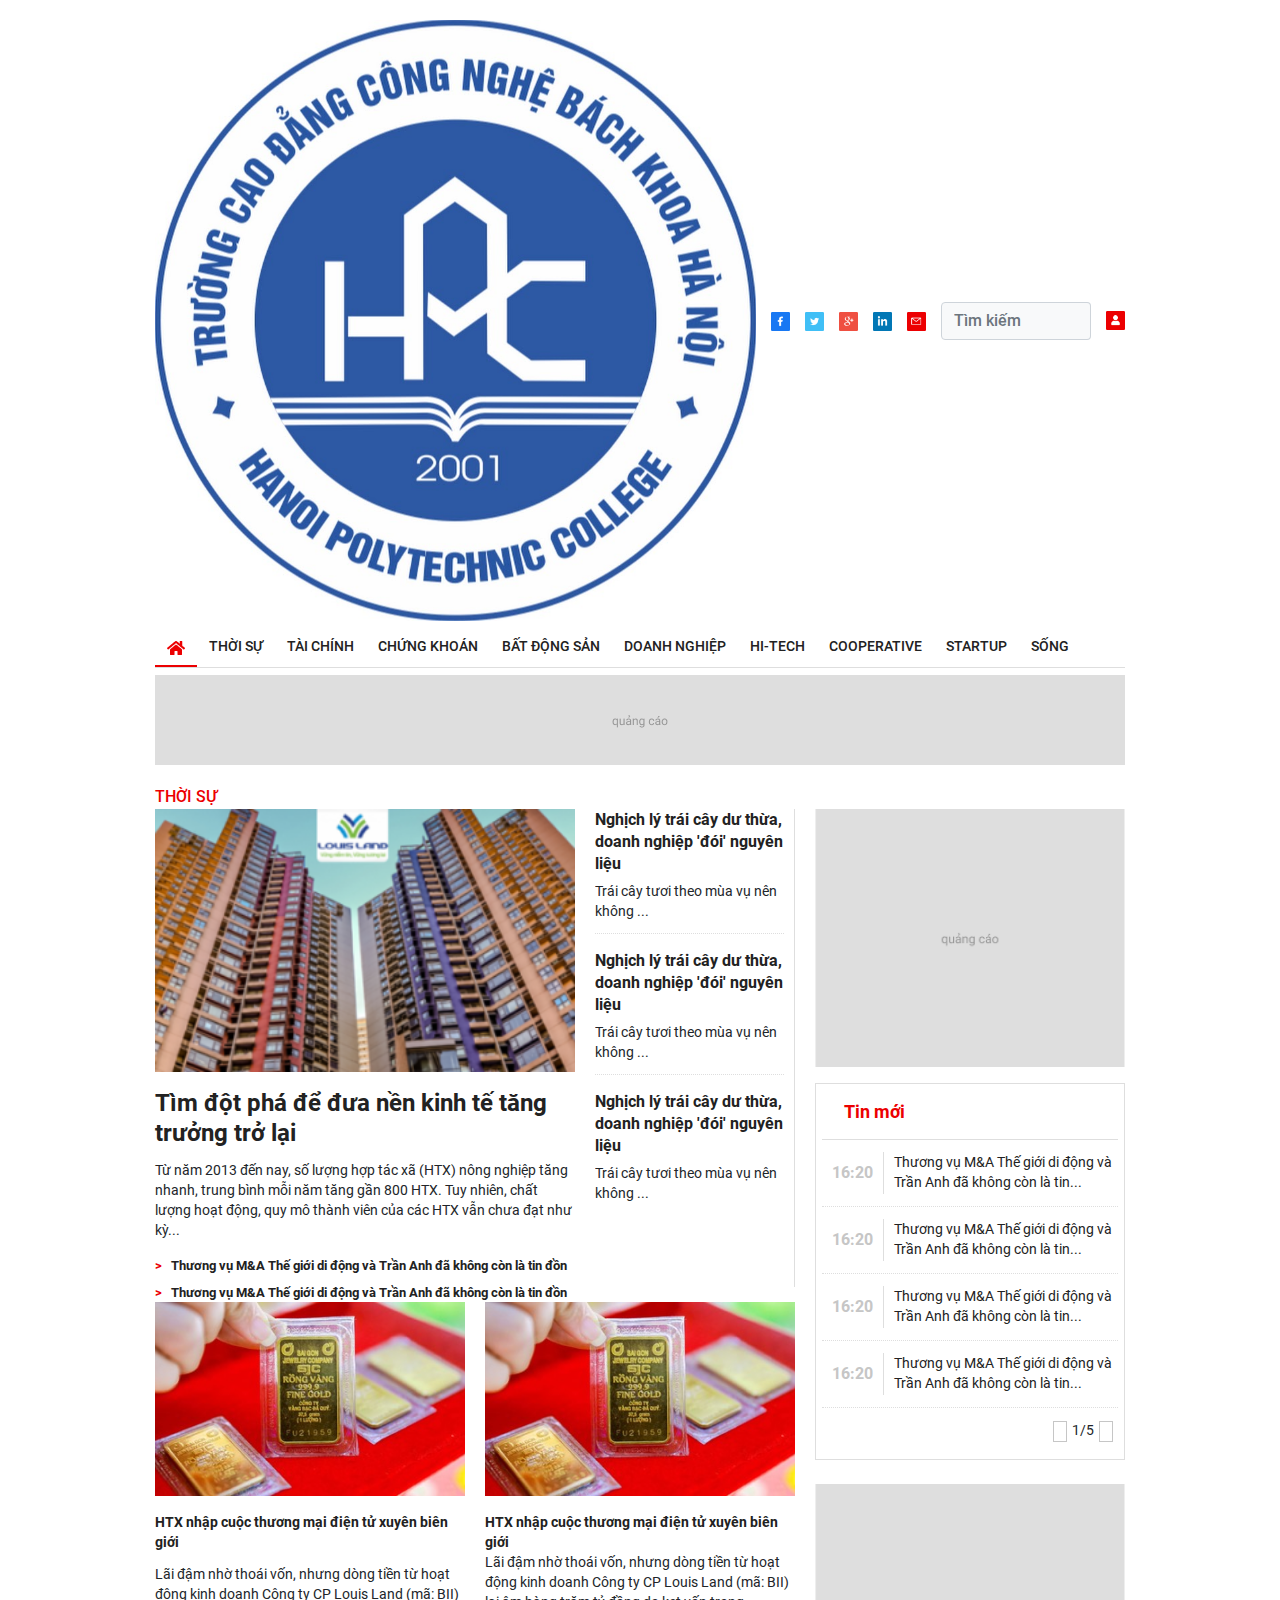
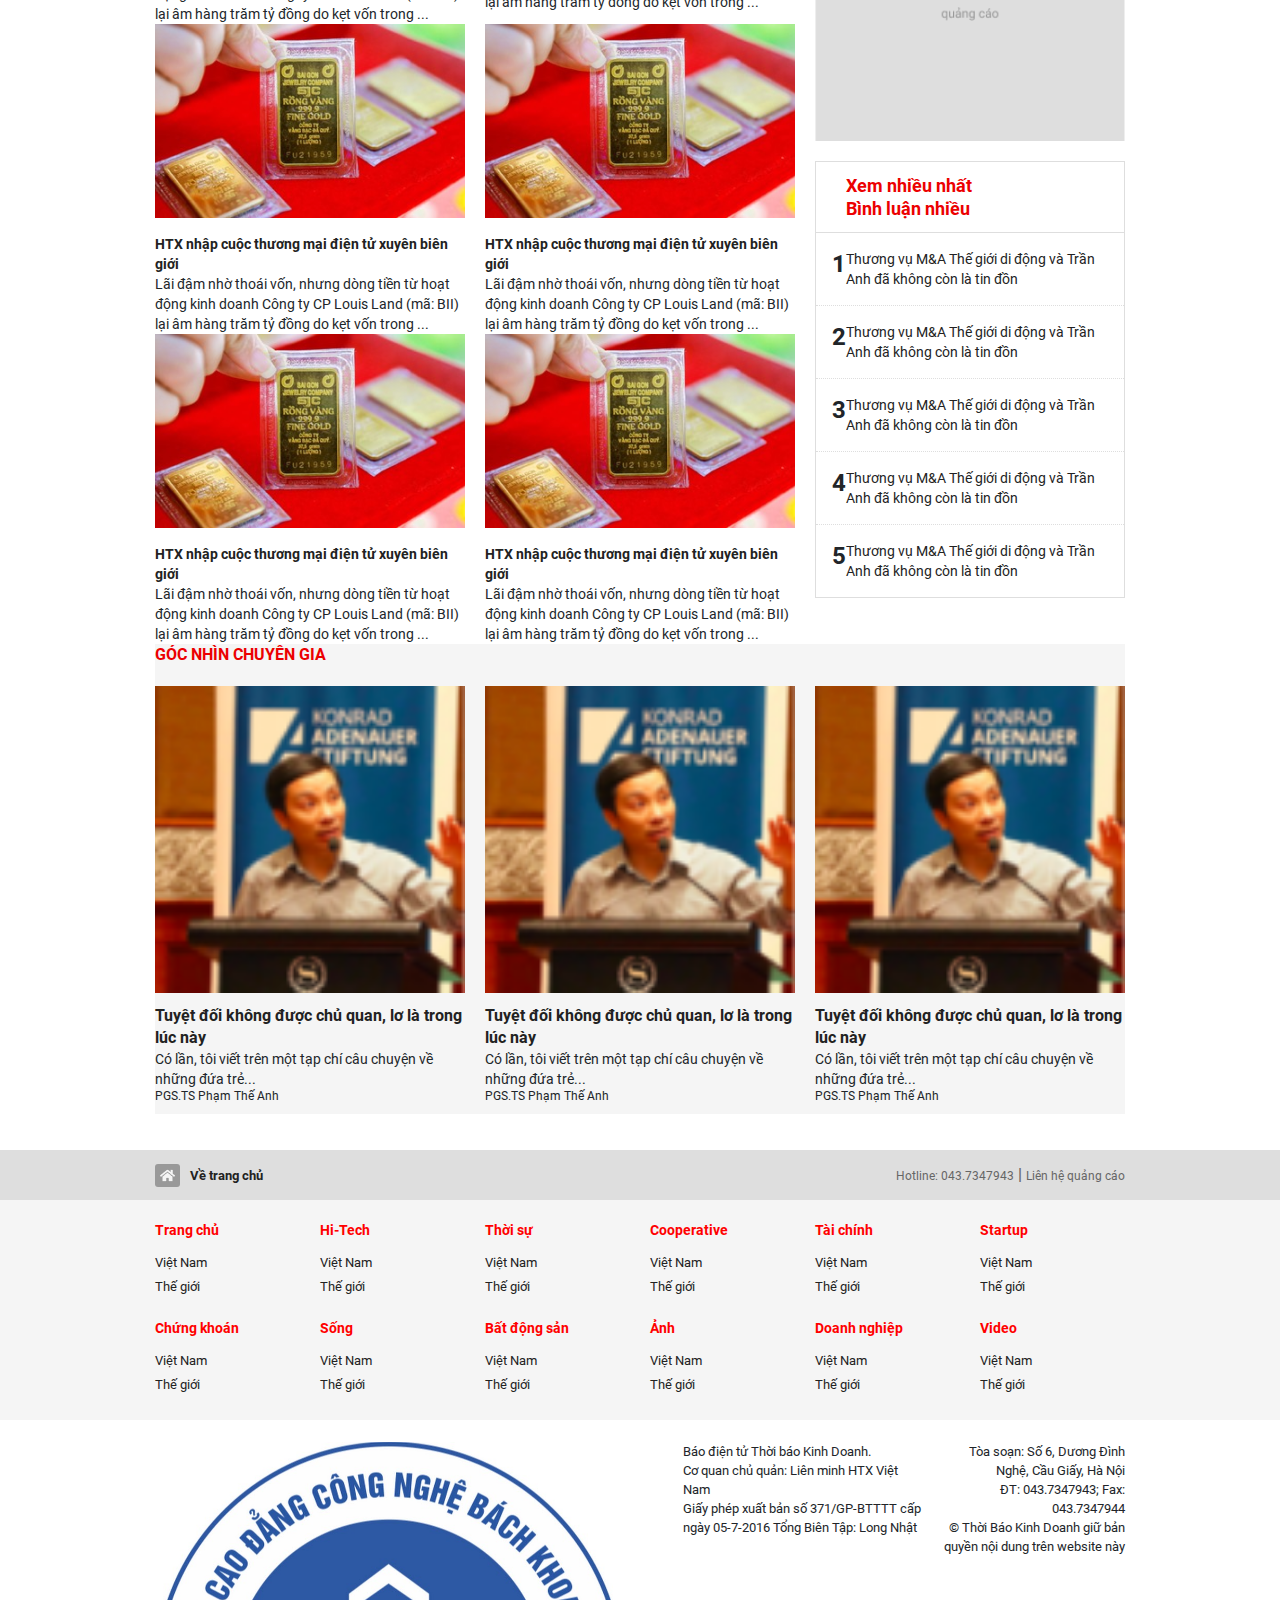
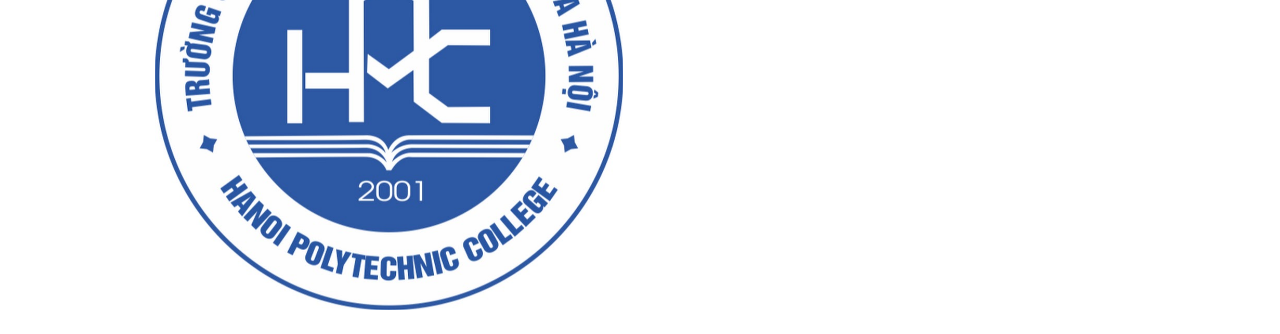
<file: thoisu.html>
<!DOCTYPE html>
<html lang="en">

<head>
    <meta charset="UTF-8">
    <meta http-equiv="X-UA-Compatible" content="IE=edge">
    <meta name="viewport" content="width=device-width, initial-scale=1.0">
    <title>Thời sự</title>
    <!-- font -->
    <link href="https://fonts.googleapis.com/css?family=Open+Sans:400,600,300" rel="stylesheet" type="text/css">
    <script src="./js/fontawesome-free.js"></script>
    <!-- bootstrap 4 -->
    <link rel="stylesheet" href="./css/bootstrap.min.css">
    <!-- slick -->
    <link rel="stylesheet" type="text/css" href="./slick/slick.css">
    <link rel="stylesheet" type="text/css" href="./slick/slick-theme.css">
    <link rel="stylesheet" href="./css/styleSlick.css">

   
    <!-- wow -->
    <link rel="stylesheet" href="./css/libs/animate.css">
    <link rel="stylesheet" href="./css/site.css">
    <!-- css -->
    <link rel="stylesheet" href="./css/styleLayout.css">

</head>

<body>
    <!-- header -->
    <header id="header">
        <div class="top-header d-none d-md-flex">
            <div class="top-header-logo">
                <a href="#"> <img src="./images/logo.png" alt=""></a>
            </div>
            <div class="top-header-icons">
                <div class="box-icon">
                    <a href="#" title=""><img src="./images/icons/FB.png" alt=""></a>
                </div>
                <div class="box-icon">
                    <a href="#" title=""><img src="./images/icons/Twitter.png" alt=""></a>
                </div>
                <div class="box-icon">
                    <a href="#" title=""><img src="./images/icons/G+.png" alt=""></a>
                </div>
                <div class="box-icon">
                    <a href="#" title=""><img src="./images/icons/Linkedin.png" alt=""></a>
                </div>
                <div class="box-icon">
                    <a href="#" title=""><img src="./images/icons/Mail.png" alt=""></a>
                </div>
                <div class="box-icon box-search">
                    <div class="input-group">
                        <input type="text" class="form-control bg-light" placeholder="Tìm kiếm">
                        <div class="input-group-append">
                            <button class="btn btn-light" type="button">
                                <i class="fa fa-search"></i>
                            </button>
                        </div>
                    </div>
                </div>
                <div class="box-icon">
                    <a href="#" title=""><img class="d-none d-md-block" src="./images/User.png" alt=""></a>
                </div>
            </div>


            <div class="bot-footer-btn d-md-none">
                <a href="#" title="" class="btn ">Trở về phiên bản máy tính</a>
            </div>
        </div>
        <nav class="navbar navbar-expand-md nav-header">
            <div class="d-flex">
                <div class="navbar-toggler" type="button" data-toggle="collapse" data-target="#navbarN"
                    aria-controls="navbarN" aria-expanded="false" aria-label="Toggle navigation">
                    <a href="#"> <img class="n-icon-show" src="./images/Icon_menu.png" alt=""></a>
                    <a href="#"> <img class="n-icon-hide" src="./images/icon_close.png"
                            style=" width: 18px; height: 18px;filter: grayscale(100%) brightness(40%) sepia(100%) hue-rotate(-50deg) saturate(600%) contrast(0.8);"
                            alt=""></a>
                </div>
                <div class="logo d-md-none">
                    <a href="#"> <img src="./images/logo.png" alt=""></a>
                </div>
            </div>

            <a class="navbar-brand user-icon d-md-none" href="#">
                <!--<> <img class="d-none d-md-block" src="./images/User.png" alt=""> -->
                <img class="" src="./images/fa-solid_user.png" alt="">
            </a>


            <div class="collapse navbar-collapse" id="navbarN">
                <form class="form-inline my-2 my-lg-0 d-md-none">
                    <div class="input-group">
                        <input type="text" class="form-control" placeholder="Tìm kiếm">
                        <div class="input-group-append">
                            <button class="btn btn-default" type="button">
                                <i class="fa fa-search"></i>
                            </button>
                        </div>
                    </div>
                </form>
                <ul class="navbar-nav mr-auto">
                    <li class="nav-item active">
                        <a class="nav-link d-none d-md-block" href="#">
                            <img src="./images/icon_home.png" alt="">
                        </a>
                        <a class="nav-link d-md-none" href="#">Trang chủ</a>
                    </li>
                    <li class="nav-item">
                        <a class="nav-link" href="#">Thời sự</a>
                    </li>
                    <li class="nav-item">
                        <a class="nav-link" href="#">Tài chính</a>
                    </li>
                    <li class="nav-item">
                        <a class="nav-link" href="#">Chứng khoán</a>
                    </li>
                    <li class="nav-item">
                        <a class="nav-link" href="#">Bất động sản</a>
                    </li>
                    <li class="nav-item">
                        <a class="nav-link" href="#">Doanh nghiệp</a>
                    </li>
                    <li class="nav-item">
                        <a class="nav-link" href="#">HI-TECH</a>
                    </li>
                    <li class="nav-item">
                        <a class="nav-link" href="#">COOPERATIVE</a>
                    </li>
                    <li class="nav-item">
                        <a class="nav-link" href="#">STARTUP</a>
                    </li>
                    <li class="nav-item">
                        <a class="nav-link" href="#">SỐNG</a>
                    </li>
                    <!-- <li class="nav-item dropdown">
                  <a class="nav-link dropdown-toggle" href="#" id="navbarDropdown" role="button" data-toggle="dropdown" aria-haspopup="true" aria-expanded="false">
                    Dropdown
                  </a>
                  <div class="dropdown-menu" aria-labelledby="navbarDropdown">
                    <a class="dropdown-item" href="#">Action</a>
                    <a class="dropdown-item" href="#">Another action</a>
                    <div class="dropdown-divider"></div>
                    <a class="dropdown-item" href="#">Something else here</a>
                  </div>
                </li> -->
                    <li class="nav-item d-md-none">
                        <button type="button" class="btn btn-light btn-icon-header btn-block">
                            <a href="#"> <img src="./images/Icon_computer.png" alt=""></a>
                            Phiên bản máy tính
                        </button>
                        <button type="button" class="btn btn-secondary btn-icon-header btn-block">
                            <a href="#"> <img src="./images/icon_send.png" style="color:white" alt=""></a>
                            Liên hệ quảng cáo
                        </button>
                    </li>
                </ul>

            </div>
        </nav>
        <div class="header-stock-api">

        </div>
        <div class="header-banner-ads d-none d-md-block">
            <a href="#"> <img src="./images/Ads 970x90.png " alt=""></a>
        </div>
    </header>
    <!-- end header -->
    <section id="first-content-thoi-su">
        <div class="box-header d-none d-md-block">
            THỜI SỰ
        </div>
        <div class="container-fluid ">
            <div class="row">
                <div class="col-md-8">
                    <div class="left-first-content ">
                        <!-- tin chính -->
                        <div class="container-fluid">
                            <div class="row ">
                                <div class="col-md-8">
                                    <div class="left-first-content-main">
                                        <div class="box">
                                            <div class="box-img">
                                                <a href="" title=""><img src="./images/1.png" alt=""></a>
                                            </div>
                                            <div class="box-title"><a href="" title="">
                                                    <h2>
                                                        Tìm đột phá để đưa nền kinh tế tăng trưởng trở lại
                                                    </h2>
                                                </a>
                                            </div>
                                            <div class="box-content">
                                                <div class="h6">
                                                    Từ năm 2013 đến nay, số lượng hợp tác xã (HTX) nông nghiệp tăng
                                                    nhanh,
                                                    trung bình mỗi năm tăng gần 800 HTX. Tuy nhiên, chất lượng hoạt
                                                    động,
                                                    quy mô thành viên của các HTX vẫn chưa đạt như kỳ...
                                                </div>
                                            </div>
                                            <div class="box-link">
                                                <div class="h7-bold">
                                                    <a href="">
                                                        <span class="n-color-red">>&#160;&#160;</span>
                                                        Thương vụ M&A Thế giới di động và Trần Anh đã không còn là tin
                                                        đồn
                                                    </a>

                                                </div>
                                                <div class="h7-bold">
                                                    <a href="">
                                                        <span class="n-color-red">>&#160;&#160;</span>
                                                        Thương vụ M&A Thế giới di động và Trần Anh đã không còn là tin
                                                        đồn
                                                    </a>

                                                </div>
                                            </div>
                                        </div>
                                    </div>
                                </div>
                                <div class="col-md-4 d-none d-md-block pt-md-0">
                                    <div class="left-first-content-child">
                                        <div class="box">
                                            <div class="box-title"><a href="" title="">
                                                    <div class="h5">
                                                        Nghịch lý trái cây dư thừa, doanh nghiệp 'đói' nguyên liệu
                                                    </div>
                                                </a>
                                            </div>
                                            <div class="box-content">
                                                <div class="h6">
                                                    Trái cây tươi theo mùa vụ nên không ...
                                                </div>
                                            </div>
                                        </div>
                                        <div class="box">
                                            <div class="box-title"><a href="" title="">
                                                    <div class="h5">
                                                        Nghịch lý trái cây dư thừa, doanh nghiệp 'đói' nguyên liệu
                                                    </div>
                                                </a>
                                            </div>
                                            <div class="box-content">
                                                <div class="h6">
                                                    Trái cây tươi theo mùa vụ nên không ...
                                                </div>
                                            </div>
                                        </div>
                                        <div class="box">
                                            <div class="box-title"><a href="" title="">
                                                    <div class="h5">
                                                        Nghịch lý trái cây dư thừa, doanh nghiệp 'đói' nguyên liệu
                                                    </div>
                                                </a>
                                            </div>
                                            <div class="box-content">
                                                <div class="h6">
                                                    Trái cây tươi theo mùa vụ nên không ...
                                                </div>
                                            </div>
                                        </div>
                                    </div>
                                </div>
                            </div>
                        </div>
                        <!-- tin con -->
                        <div class="container-fluid">
                            <div class="row">
                                <div class="col-6">
                                    <div class="box">
                                        <div class="box-img">
                                            <a href="" title=""><img src="./images/2.png" alt=""></a>
                                        </div>
                                        <div class="box-title"><a href="" title="">
                                                <div class="h6-bold">
                                                    HTX nhập cuộc thương mại điện tử xuyên biên giới
                                                </div>
                                            </a>
                                        </div>
                                        <div class="box-content">
                                            <div class="h6">
                                                Lãi đậm nhờ thoái vốn, nhưng dòng tiền từ hoạt động kinh doanh Công ty
                                                CP Louis Land (mã: BII) lại âm hàng trăm tỷ đồng do kẹt vốn trong ...
                                            </div>
                                        </div>
                                    </div>
                                </div>
                                <div class="col-6">
                                    <div class="box">
                                        <div class="box-img">
                                            <a href="" title=""><img src="./images/2.png" alt=""></a>
                                        </div>
                                        <div class="box-title"><a href="" title="">
                                                <div class="h6-bold">
                                                    HTX nhập cuộc thương mại điện tử xuyên biên giới
                                                </div>
                                            </a>
                                        </div>
                                    </div>
                                    <div class="box-content">
                                        <div class="h6">
                                            Lãi đậm nhờ thoái vốn, nhưng dòng tiền từ hoạt động kinh doanh Công ty CP
                                            Louis Land (mã: BII) lại âm hàng trăm tỷ đồng do kẹt vốn trong ...
                                        </div>
                                    </div>
                                </div>
                                <div class="col-6">
                                    <div class="box">
                                        <div class="box-img">
                                            <a href="" title=""><img src="./images/2.png" alt=""></a>
                                        </div>
                                        <div class="box-title"><a href="" title="">
                                                <div class="h6-bold">
                                                    HTX nhập cuộc thương mại điện tử xuyên biên giới
                                                </div>
                                            </a>
                                        </div>
                                    </div>
                                    <div class="box-content">
                                        <div class="h6">
                                            Lãi đậm nhờ thoái vốn, nhưng dòng tiền từ hoạt động kinh doanh Công ty CP
                                            Louis Land (mã: BII) lại âm hàng trăm tỷ đồng do kẹt vốn trong ...
                                        </div>
                                    </div>
                                </div>
                                <div class="col-6">
                                    <div class="box">
                                        <div class="box-img">
                                            <a href="" title=""><img src="./images/2.png" alt=""></a>
                                        </div>
                                        <div class="box-title"><a href="" title="">
                                                <div class="h6-bold">
                                                    HTX nhập cuộc thương mại điện tử xuyên biên giới
                                                </div>
                                            </a>
                                        </div>
                                    </div>
                                    <div class="box-content">
                                        <div class="h6">
                                            Lãi đậm nhờ thoái vốn, nhưng dòng tiền từ hoạt động kinh doanh Công ty CP
                                            Louis Land (mã: BII) lại âm hàng trăm tỷ đồng do kẹt vốn trong ...
                                        </div>
                                    </div>
                                </div>
                                <div class="col-6">
                                    <div class="box">
                                        <div class="box-img">
                                            <a href="" title=""><img src="./images/2.png" alt=""></a>
                                        </div>
                                        <div class="box-title"><a href="" title="">
                                                <div class="h6-bold">
                                                    HTX nhập cuộc thương mại điện tử xuyên biên giới
                                                </div>
                                            </a>
                                        </div>
                                    </div>
                                    <div class="box-content">
                                        <div class="h6">
                                            Lãi đậm nhờ thoái vốn, nhưng dòng tiền từ hoạt động kinh doanh Công ty CP
                                            Louis Land (mã: BII) lại âm hàng trăm tỷ đồng do kẹt vốn trong ...
                                        </div>
                                    </div>
                                </div>
                                <div class="col-6">
                                    <div class="box">
                                        <div class="box-img">
                                            <a href="" title=""><img src="./images/2.png" alt=""></a>
                                        </div>
                                        <div class="box-title"><a href="" title="">
                                                <div class="h6-bold">
                                                    HTX nhập cuộc thương mại điện tử xuyên biên giới
                                                </div>
                                            </a>
                                        </div>
                                    </div>
                                    <div class="box-content">
                                        <div class="h6">
                                            Lãi đậm nhờ thoái vốn, nhưng dòng tiền từ hoạt động kinh doanh Công ty CP
                                            Louis Land (mã: BII) lại âm hàng trăm tỷ đồng do kẹt vốn trong ...
                                        </div>
                                    </div>
                                </div>
                            </div>
                        </div>
                    </div>
                </div>
                <div class="col-md-4 pt-md-0">
                    <div class="box-ads mt-md-0 mb-md-3">
                        <a href="" title=""><img src="./images/Ads 300x250.png" alt=""></a>
                    </div>
                    <div class="right-first-content">
                        <div class="container-fluid">
                            <div class="row">
                                <div class="box-news">
                                    <div class="box-header">
                                        <h4>Tin mới</h4>
                                    </div>
                                    <div class="box-body">
                                        <div class="box-body-time">
                                            <div class="h5">16:20</div>
                                        </div>
                                        <div class="box-body-content">
                                            <div class="h6">Thương vụ M&A Thế giới di động và Trần Anh đã không còn là
                                                tin...</div>
                                        </div>
                                    </div>

                                    <div class="box-body">
                                        <div class="box-body-time">
                                            <div class="h5">16:20</div>
                                        </div>
                                        <div class="box-body-content">
                                            <div class="h6">Thương vụ M&A Thế giới di động và Trần Anh đã không còn là
                                                tin...</div>
                                        </div>
                                    </div>
                                    <div class="box-body">
                                        <div class="box-body-time">
                                            <div class="h5">16:20</div>
                                        </div>
                                        <div class="box-body-content">
                                            <div class="h6">Thương vụ M&A Thế giới di động và Trần Anh đã không còn là
                                                tin...</div>
                                        </div>
                                    </div>
                                    <div class="box-body">
                                        <div class="box-body-time">
                                            <div class="h5">16:20</div>
                                        </div>
                                        <div class="box-body-content">
                                            <div class="h6">Thương vụ M&A Thế giới di động và Trần Anh đã không còn là
                                                tin...</div>
                                        </div>
                                    </div>
                                    <div class="box-bottom text-end">
                                        <div class="d-flex justify-content-end">
                                            <div class="box-bottom-icon">
                                                <i class="fas fa-chevron-left"></i>
                                            </div>
                                            <div class="box-bottom-content">
                                                <div class="h6">1/5</div>
                                            </div>
                                            <div class="box-bottom-icon">
                                                <i class="fas fa-chevron-right"></i>
                                            </div>
                                        </div>
                                    </div>
                                </div>
                            </div>

                        </div>

                    </div>
                    <div class="box-ads">
                        <a href="" title=""><img src="./images/Ads 300x250.png" alt=""></a>
                    </div>
                    <div class="box-top-views d-none d-md-block">
                        <div class="box-header">
                            <h4 class="active">Xem nhiều nhất</h4>
                            <h4>Bình luận nhiều</h4>
                        </div>
                        <div class="box-main">

                            <div class="box-main-content">
                                <div class="box-main-content-child">
                                    <h2>1</h2>
                                    <div class="h6"> Thương vụ M&A Thế giới di động và Trần Anh đã không còn là tin đồn
                                    </div>
                                </div>
                                <div class="box-main-content-child">
                                    <h2>2</h2>
                                    <div class="h6"> Thương vụ M&A Thế giới di động và Trần Anh đã không còn là tin đồn
                                    </div>
                                </div>
                                <div class="box-main-content-child">
                                    <h2>3</h2>
                                    <div class="h6"> Thương vụ M&A Thế giới di động và Trần Anh đã không còn là tin đồn
                                    </div>
                                </div>
                                <div class="box-main-content-child">
                                    <h2>4</h2>
                                    <div class="h6"> Thương vụ M&A Thế giới di động và Trần Anh đã không còn là tin đồn
                                    </div>
                                </div>
                                <div class="box-main-content-child">
                                    <h2>5</h2>
                                    <div class="h6"> Thương vụ M&A Thế giới di động và Trần Anh đã không còn là tin đồn
                                    </div>
                                </div>
                            </div>
                        </div>
                    </div>
                </div>
                <div class="col-md-12">
                    <div class="professional bg-grey7">
                        <div class="box-header">
                            <div class="h5">
                                GÓC NHÌN CHUYÊN GIA
                            </div>
                        </div>
                        <div class="row">
                            <div class="col-md-4">
                                <div class="box">
                                    <div class="box-image">
                                        <a href="" title=""><img src="./images/Rectangle 145.png" alt=""></a>
                                    </div>
                                    <div class="box-content">
                                        <a href="">
                                            <div class="h5">Tuyệt đối không được chủ quan, lơ là trong lúc này</div>
                                        </a>
                                        <div class="h6">Có lần, tôi viết trên một tạp chí câu chuyện về những đứa trẻ...
                                        </div>
                                        <div class="h8">
                                            PGS.TS Phạm Thế Anh
                                        </div>
                                    </div>
                                </div>
                            </div>
                            <div class="col-md-4">
                                <div class="box">
                                    <div class="box-image">
                                        <a href="" title=""><img src="./images/Rectangle 145.png" alt=""></a>
                                    </div>
                                    <div class="box-content">
                                        <a href="">
                                            <div class="h5">Tuyệt đối không được chủ quan, lơ là trong lúc này</div>
                                        </a>
                                        <div class="h6">Có lần, tôi viết trên một tạp chí câu chuyện về những đứa trẻ...
                                        </div>
                                        <div class="h8">
                                            PGS.TS Phạm Thế Anh
                                        </div>
                                    </div>
                                </div>
                            </div>
                            <div class="col-md-4">
                                <div class="box">
                                    <div class="box-image">
                                        <a href="" title=""><img src="./images/Rectangle 145.png" alt=""></a>
                                    </div>
                                    <div class="box-content">
                                        <a href="">
                                            <div class="h5">Tuyệt đối không được chủ quan, lơ là trong lúc này</div>
                                        </a>
                                        <div class="h6">Có lần, tôi viết trên một tạp chí câu chuyện về những đứa trẻ...
                                        </div>
                                        <div class="h8">
                                            PGS.TS Phạm Thế Anh
                                        </div>
                                    </div>
                                </div>
                            </div>
                        </div>
                    </div>

                </div>
            </div>
        </div>

    </section>

    <!-- <section id="vietnam">
        <div class="heading-category">
            <div class="heading">
                <div class="heading-content n-btn-red">
                    việt nam
                </div>
            </div>
        </div>
        <div class="real-estate-main">
            <div class="real-estate-main-top">
                <div class="container-fluid">
                    <div class="row">
                        <div class="col-md-8">
                            <div class="content-main">
                                <div class="box-image">
                                    <a href="" title=""><img src="./images/3.png" alt=""></a>
                                </div>
                                <div class="box-title"><a href="" title="">
                                        <h3> VPBank giảm lãi suất, tăng ưu đãi cho doanh nghiệp có phụ nữ làm chủ</h3>
                                </div></a>
                                <div class="box-content  d-none d-md-block">
                                    <div class="h6">Chúng ta đang dần chuyển trạng thái từ “không COVID” sang “thích ứng
                                        an toàn,
                                        linh hoạt, kiểm soát có hiệu quả dịch COVID-19”. Các hoạt động xã hội, sản xuất
                                        kinh doanh đang từng bước đượ...</div>
                                </div>
                            </div>

                        </div>
                        <div class="col-md-4">
                            <div class="box-image d-none d-md-block">
                                <a href="" title=""><img src="./images/Ads 300x250.png" alt=""></a>
                            </div>
                            <div class="box-news-child">
                                <div class="box-news-child-image">
                                    <a href="" title=""><img src="./images/4.png" alt=""></a>
                                </div>
                                <div class="box-news-child-content">
                                    <a href="">
                                        <div class="h5">Tuyệt đối không được chủ quan, lơ là trong lúc này</div>
                                    </a>
                                </div>
                            </div>
                            <div class="box-news-child border-0">
                                <div class="box-news-child-image">
                                    <a href="" title=""><img src="./images/4.png" alt=""></a>
                                </div>
                                <div class="box-news-child-content">
                                    <div class="h5">Tuyệt đối 1 không được chủ quan, lơ là trong lúc này</div>
                                </div>
                            </div>
                            <div class="box-image d-md-none">
                                <a href="" title=""><img src="./images/Ads 300x250.png" alt=""></a>
                            </div>
                        </div>
                    </div>
                </div>
            </div>

        </div>
    </section> -->

    <!-- <section id="image">
        <div class="heading-category-2">
            <div class="heeding-line"></div>
            <div class="heading-content">
                <i class="fas fa-image"> </i> Ảnh
            </div>
            <div class="heeding-line"></div>
        </div>
        <div class="image-main">
            <div class="image-main-top">
                <div class="container-fluid">
                    <div class="row">
                        <div class="col-md-8">
                            <div class="content-main">
                                <div class="box-image">
                                    <a href="" title=""><img src="./images/3.png" alt=""></a>
                                </div>
                                <div class="box-title"><a href="" title="">
                                        <h3> VPBank giảm lãi suất, tăng ưu đãi cho doanh nghiệp có phụ nữ làm chủ</h2>
                                    </a>
                                </div>
                                <div class="box-content  d-none d-md-block">
                                    <div class="h6">Chúng ta đang dần chuyển trạng thái từ “không COVID” sang “thích ứng
                                        an toàn,
                                        linh hoạt, kiểm soát có hiệu quả dịch COVID-19”. Các hoạt động xã hội, sản xuất
                                        kinh doanh đang từng bước đượ...</div>
                                </div>
                            </div>

                        </div>
                        <div class="col-md-4">
                            <div class="box-news-child">
                                <div class="box-news-child-image">
                                    <a href="" title=""><img src="./images/4.png" alt=""></a>
                                </div>
                                <div class="box-news-child-content">
                                    <a href="">
                                        <div class="h5">Tuyệt đối không được chủ quan, lơ là trong lúc này</div>
                                    </a>
                                </div>
                            </div>
                            <div class="box-news-child">
                                <div class="box-news-child-image">
                                    <a href="" title=""><img src="./images/4.png" alt=""></a>
                                </div>
                                <div class="box-news-child-content">
                                    <a href="">
                                        <div class="h5">Tuyệt đối không được chủ quan, lơ là trong lúc này</div>
                                    </a>
                                </div>
                            </div>

                            <div class="box-news-child border-0">
                                <div class="box-news-child-image">
                                    <a href="" title=""><img src="./images/4.png" alt=""></a>
                                </div>
                                <div class="box-news-child-content">
                                    <div class="h5">Tuyệt đối 1 không được chủ quan, lơ là trong lúc này</div>
                                </div>
                            </div>
                        </div>
                    </div>
                </div>
            </div>
        </div>

    </section> -->

    <!-- <section id="world">
        <div class="heading-category">
            <div class="heading">
                <div class="heading-content n-btn-red">
                    thế giới
                </div>
            </div>
        </div>
        <div class="finance-main">
            <div class="finance-main-top">
                <div class="container-fluid">
                    <div class="row">
                        <div class="col-md-8">
                            <div class="content-main">
                                <div class="box-image">
                                    <a href="" title=""><img src="./images/3.png" alt=""></a>
                                </div>
                                <div class="box-title"><a href="" title="">
                                        <h3> VPBank giảm lãi suất, tăng ưu đãi cho doanh nghiệp có phụ nữ làm chủ</h3>

                                    </a> </div>
                                <div class="box-content  d-none d-md-block">
                                    <div class="h6">Chúng ta đang dần chuyển trạng thái từ “không COVID” sang “thích ứng
                                        an toàn,
                                        linh hoạt, kiểm soát có hiệu quả dịch COVID-19”. Các hoạt động xã hội, sản xuất
                                        kinh doanh đang từng bước đượ...</div>
                                </div>
                            </div>

                        </div>
                        <div class="col-md-4">
                            <div class="box-news-child">
                                <div class="box-news-child-image">
                                    <a href="" title=""><img src="./images/4.png" alt=""></a>
                                </div>
                                <div class="box-news-child-content">
                                    <a href="">
                                        <div class="h5">Tuyệt đối không được chủ quan, lơ là trong lúc này</div>
                                    </a>
                                </div>
                            </div>
                            <div class="box-news-child">
                                <div class="box-news-child-image">
                                    <a href="" title=""><img src="./images/4.png" alt=""></a>
                                </div>
                                <div class="box-news-child-content">
                                    <a href="">
                                        <div class="h5">Tuyệt đối không được chủ quan, lơ là trong lúc này</div>
                                    </a>
                                </div>
                            </div>
                            <div class="box-news-child">
                                <div class="box-news-child-image">
                                    <a href="" title=""><img src="./images/4.png" alt=""></a>
                                </div>
                                <div class="box-news-child-content">
                                    <a href="">
                                        <div class="h5">Tuyệt đối không được chủ quan, lơ là trong lúc này</div>
                                    </a>
                                </div>
                            </div>
                            <div class="box-news-child">
                                <div class="box-news-child-image">
                                    <a href="" title=""><img src="./images/4.png" alt=""></a>
                                </div>
                                <div class="box-news-child-content">
                                    <a href="">
                                        <div class="h5">Tuyệt đối không được chủ quan, lơ là trong lúc này</div>
                                    </a>
                                </div>
                            </div>
                        </div>
                    </div>
                </div>
            </div>

        </div>
    </section> -->

    <!-- <section id="business">
        <div class="heading-category-2">
            <div class="heeding-line "></div>
            <div class="heading-content">
                video
            </div>
            <div class="heeding-line "></div>
        </div>
        <div>
            <div class="typical-products-regular slider">
                <div>
                    <div class="box-news-child">
                        <div class="box-news-child-image">
                            <a href="" title=""><img src="./images/4.png" alt=""></a>
                        </div>
                        <div class="box-news-child-content">
                            <a href="">
                                <div class="h5">Tuyệt đối không được chủ quan, lơ là trong lúc này</div>
                            </a>
                        </div>
                    </div>
                </div>
                <div>
                    <div class="box-news-child">
                        <div class="box-news-child-image">
                            <a href="" title=""><img src="./images/4.png" alt=""></a>
                        </div>
                        <div class="box-news-child-content">
                            <a href="">
                                <div class="h5">Tuyệt đối không được chủ quan, lơ là trong lúc này</div>
                            </a>
                        </div>
                    </div>
                </div>
                <div>
                    <div class="box-news-child">
                        <div class="box-news-child-image">
                            <a href="" title=""><img src="./images/4.png" alt=""></a>
                        </div>
                        <div class="box-news-child-content">
                            <a href="">
                                <div class="h5">Tuyệt đối không được chủ quan, lơ là trong lúc này</div>
                            </a>
                        </div>
                    </div>
                </div>
                <div>
                    <div class="box-news-child">
                        <div class="box-news-child-image">
                            <a href="" title=""><img src="./images/4.png" alt=""></a>
                        </div>
                        <div class="box-news-child-content">
                            <a href="">
                                <div class="h5">Tuyệt đối không được chủ quan, lơ là trong lúc này</div>
                            </a>
                        </div>
                    </div>
                </div>
                <div>
                    <div class="box-news-child">
                        <div class="box-news-child-image">
                            <a href="" title=""><img src="./images/4.png" alt=""></a>
                        </div>
                        <div class="box-news-child-content">
                            <a href="">
                                <div class="h5">Tuyệt đối không được chủ quan, lơ là trong lúc này</div>
                            </a>
                        </div>
                    </div>
                </div>
                <div>
                    <div class="box-news-child">
                        <div class="box-news-child-image">
                            <a href="" title=""><img src="./images/4.png" alt=""></a>
                        </div>
                        <div class="box-news-child-content">
                            <a href="">
                                <div class="h5">Tuyệt đối không được chủ quan, lơ là trong lúc này</div>
                            </a>
                        </div>
                    </div>
                </div>
            </div>
        </div>
    </section> -->

    <!-- <section id="top-reading">
        <div class="box-header ">
            ĐỌC NHIỀU NHẤT
        </div>
        <div class="container-fluid">
            <div class="row">
                <div class="col-6 col-md-4">
                    <div class="box">
                        <div class="box-image">
                            <a href="" title=""><img src="./images/4.png" alt=""></a>
                        </div>
                        <div class="box-content">
                            <a href="">
                                <div class="h5">Tuyệt đối không được chủ quan, lơ là trong lúc này</div>
                            </a>
                        </div>
                    </div>
                </div>
                <div class="col-6 col-md-4">
                    <div class="box">
                        <div class="box-image">
                            <a href="" title=""><img src="./images/4.png" alt=""></a>
                        </div>
                        <div class="box-content">
                            <a href="">
                                <div class="h5">Tuyệt đối không được chủ quan, lơ là trong lúc này</div>
                            </a>
                        </div>
                    </div>
                </div>
                <div class="col-6 col-md-4">
                    <div class="box">
                        <div class="box-image">
                            <a href="" title=""><img src="./images/4.png" alt=""></a>
                        </div>
                        <div class="box-content">
                            <a href="">
                                <div class="h5">Tuyệt đối không được chủ quan, lơ là trong lúc này</div>
                            </a>
                        </div>
                    </div>
                </div>
                <div class="col-6 col-md-4">
                    <div class="box">
                        <div class="box-image">
                            <a href="" title=""><img src="./images/4.png" alt=""></a>
                        </div>
                        <div class="box-content">
                            <a href="">
                                <div class="h5">Tuyệt đối không được chủ quan, lơ là trong lúc này</div>
                            </a>
                        </div>
                    </div>
                </div>
                <div class="col-6 col-md-4">
                    <div class="box">
                        <div class="box-image">
                            <a href="" title=""><img src="./images/4.png" alt=""></a>
                        </div>
                        <div class="box-content">
                            <a href="">
                                <div class="h5">Tuyệt đối không được chủ quan, lơ là trong lúc này</div>
                            </a>
                        </div>
                    </div>
                </div>
                <div class="col-6 col-md-4">
                    <div class="box">
                        <div class="box-image">
                            <a href="" title=""><img src="./images/4.png" alt=""></a>
                        </div>
                        <div class="box-content">
                            <a href="">
                                <div class="h5">Tuyệt đối không được chủ quan, lơ là trong lúc này</div>
                            </a>
                        </div>
                    </div>
                </div>

            </div>
        </div>
    </section> -->


   
    <footer id="footer">
        <div class="bg-grey6">
            <div class="top-footer d-none d-md-flex">
                <div class="top-footer-left">
                    <div class="box-icon">
                        <a href="#"> <img src="./images/icon_home_gray.png" alt=""></a>
                    </div>
                    <div class="">
                        <a href="#" title="" class="h7-bold">Về trang chủ</a>
                    </div>
                </div>
                <div class="top-footer-right">
                    <div class="mr-1">
                        <a href="#" title="" class="h8">
                            Hotline: 043.7347943
                        </a>
                    </div>
                    <span>
                        |
                    </span> 
                    <div class="ml-1">
                        <a href="#" title="" class="h8">
                            Liên hệ quảng cáo
                        </a>
                    </div>
                </div>
            </div>
        </div>
        <div class="bg-grey7">
            <div class="mid-footer">
                <div class="container-fluid">
                    <div class="row">
                        <div class="col-6 col-md-2">
                            <div class="h6">
                                <a href="#">
                                    Trang chủ
                                </a>
                            </div>
                            <div class="mid-footer-child">
                                <div>
                                    <a href="#" class="h7"> Việt Nam</a>
                                </div>
                                <div>
                                    <a href="#" class="h7"> Thế giới</a>
                                </div>
                            </div>
                        </div>
                        <div class="col-6 col-md-2">
                            <div class="h6">
                                <a href="#">
                                    Hi-Tech
                                </a>
                            </div>
                            <div class="mid-footer-child">
                                <div>
                                    <a href="#" class="h7"> Việt Nam</a>
                                </div>
                                <div>
                                    <a href="#" class="h7"> Thế giới</a>
                                </div>
                            </div>
                        </div>
                        <div class="col-6 col-md-2">
                            <div class="h6">
                                <a href="#">
                                    Thời sự
                                </a>
                            </div>
                            <div class="mid-footer-child">
                                <div>
                                    <a href="#" class="h7"> Việt Nam</a>
                                </div>
                                <div>
                                    <a href="#" class="h7"> Thế giới</a>
                                </div>
                            </div>
                        </div>
                        <div class="col-6 col-md-2">
                            <div class="h6">
                                <a href="#">
                                    Cooperative
                                </a>
                                
                            </div>
                            <div class="mid-footer-child">
                                <div>
                                    <a href="#" class="h7"> Việt Nam</a>
                                </div>
                                <div>
                                    <a href="#" class="h7"> Thế giới</a>
                                </div>
                            </div>
                        </div>
                        <div class="col-6 col-md-2">
                            <div class="h6">
                                <a href="#">
                                    Tài chính
                                </a>
                            </div>
                            <div class="mid-footer-child">
                                <div>
                                    <a href="#" class="h7"> Việt Nam</a>
                                </div>
                                <div>
                                    <a href="#" class="h7"> Thế giới</a>
                                </div>
                            </div>
                        </div>
                        <div class="col-6 col-md-2">
                            <div class="h6">
                                <a href="#">
                                    Startup
                                </a>
                            </div>
                            <div class="mid-footer-child">
                                <div>
                                    <a href="#" class="h7"> Việt Nam</a>
                                </div>
                                <div>
                                    <a href="#" class="h7"> Thế giới</a>
                                </div>
                            </div>
                        </div>
                        <div class="col-6 col-md-2">
                            <div class="h6">
                                <a href="#">
                                    Chứng khoán
                                </a>
                                
                            </div>
                            <div class="mid-footer-child">
                                <div>
                                    <a href="#" class="h7"> Việt Nam</a>
                                </div>
                                <div>
                                    <a href="#" class="h7"> Thế giới</a>
                                </div>
                            </div>
                        </div>
                        <div class="col-6 col-md-2">
                            <div class="h6">
                                <a href="#">
                                    Sống
                                </a>
                            </div>
                            <div class="mid-footer-child">
                                <div>
                                    <a href="#" class="h7"> Việt Nam</a>
                                </div>
                                <div>
                                    <a href="#" class="h7"> Thế giới</a>
                                </div>
                            </div>
                        </div>
                        <div class="col-6 col-md-2">
                            <div class="h6">
                                <a href="#">
                                    Bất động sản
                                </a>
                                
                            </div>
                            <div class="mid-footer-child">
                                <div>
                                    <a href="#" class="h7"> Việt Nam</a>
                                </div>
                                <div>
                                    <a href="#" class="h7"> Thế giới</a>
                                </div>
                            </div>
                        </div>
                        <div class="col-6 col-md-2">
                            <div class="h6">
                                <a href="#">
                                    Ảnh
                                </a>
                            </div>
                            <div class="mid-footer-child">
                                <div>
                                    <a href="#" class="h7"> Việt Nam</a>
                                </div>
                                <div>
                                    <a href="#" class="h7"> Thế giới</a>
                                </div>
                            </div>
                        </div>
                        <div class="col-6 col-md-2">
                            <div class="h6">
                                <a href="#">
                                    Doanh nghiệp
                                </a>
                                
                            </div>
                            <div class="mid-footer-child">
                                <div>
                                    <a href="#" class="h7"> Việt Nam</a>
                                </div>
                                <div>
                                    <a href="#" class="h7"> Thế giới</a>
                                </div>
                            </div>
                        </div>
                        <div class="col-6 col-md-2">
                            <div class="h6">
                                <a href="#">
                                    Video
                                </a>
                            </div>
                            <div class="mid-footer-child">
                                <div>
                                    <a href="#" class="h7"> Việt Nam</a>
                                </div>
                                <div>
                                    <a href="#" class="h7"> Thế giới</a>
                                </div>
                            </div>
                        </div>
                    </div>
                </div>
            </div>
        </div>

        <div class="bot-footer">
            <div class="bot-footer-logo">
                <a href="#"> <img src="./images/logo.png" alt=""></a>
            </div>
            <div class="bot-footer-icons">
                <div class="box-icon">
                    <a href="#" title=""><img src="./images/icons/FB.png" alt=""></a>
                </div>
                <div class="box-icon">
                    <a href="#" title=""><img src="./images/icons/Twitter.png" alt=""></a>
                </div>
                <div class="box-icon">
                    <a href="#" title=""><img src="./images/icons/G+.png" alt=""></a>
                </div>
                <div class="box-icon">
                    <a href="#" title=""><img src="./images/icons/Linkedin.png" alt=""></a>
                </div>
                <div class="box-icon">
                    <a href="#" title=""><img src="./images/icons/Mail.png" alt=""></a>
                </div>
            </div>

            <div class="bot-footer-content">
                <div class="h7 mr-md-3">
                    Báo điện tử Thời báo Kinh Doanh. <br>
                    Cơ quan chủ quản: Liên minh HTX Việt Nam <br>
                    Giấy phép xuất bản số 371/GP-BTTTT cấp ngày 05-7-2016
                    Tổng Biên Tập: Long Nhật
                </div>
                <div class="h7 text-lg-right">
                    Tòa soạn: Số 6, Dương Đình Nghệ, Cầu Giấy, Hà Nội <br>
                    ĐT: 043.7347943; Fax: 043.7347944 <br>
                    © Thời Báo Kinh Doanh giữ bản quyền nội dung trên
                    website này
                </div>
            </div>
            <div class="bot-footer-btn d-md-none">
                <a href="#" title="" class="btn ">Trở về phiên bản máy tính</a>
            </div>
        </div>
    </footer>


    <!-- bootstrap 4 -->
    <script src="./js/jquery.min.js"></script>
    <script src="./js/popper.min.js"></script>
    <script src="./js/bootstrap.min.js"></script>
    <!-- slick -->
    <script src="slick/slick.min.js" type="text/javascript" charset="utf-8"></script>
    <!-- wow -->
    <script src="dist/wow.js"></script>
    <!-- js -->
    <script src="js/scriptLayout.js"></script>
</body>

</html>
</file>
<file: css/styleLayout.css>
@font-face {
  font-family: Roboto;
  src: url(../fonts/Roboto-Medium.ttf);
}

@font-face {
  font-family: Roboto-bold;
  src: url(../fonts/Roboto-Bold.ttf);
}

@font-face {
  font-family: Roboto-regular;
  src: url(../fonts/Roboto-Regular.ttf);
}

h1, .h1 {
  font-size: 28px;
  line-height: 34px;
  font-family: "Roboto-bold";
}

h2, .h2 {
  font-size: 24px;
  line-height: 30px;
  font-family: "Roboto-bold";
}

h3, .h3 {
  font-size: 20px;
  line-height: 26px;
  font-family: "Roboto-bold";
}

h4, .h4 {
  font-size: 18px;
  line-height: 23px;
  font-family: "Roboto-bold";
}

h5, .h5 {
  font-size: 16px;
  line-height: 22px;
  font-family: "Roboto-bold";
}

h6, .h6 {
  font-size: 14px;
  line-height: 20px;
  font-family: "Roboto-regular";
}

.h6-bold {
  font-size: 14px;
  line-height: 20px;
  font-family: "Roboto-bold";
}

.h7 {
  font-size: 13px;
  line-height: 19px;
  font-family: "Roboto-regular";
}

.h7-bold {
  font-size: 13px;
  line-height: 19px;
  font-family: "Roboto-bold";
}

.h8 {
  font-size: 12px;
  line-height: 15px;
  font-family: "Roboto-regular";
}

a {
  color: #222222;
  text-decoration: none;
}

li {
  list-style: none;
}

body {
  font-family: "Roboto";
}

.n-color-red {
  color: #ec0001;
}

.n-color-grey3 {
  color: #666666;
}

* {
  margin: 0;
  padding: 0;
  -webkit-box-sizing: border-box;
          box-sizing: border-box;
}

img {
  width: 100%;
}

a:hover {
  text-decoration: none;
  color: #444444;
}

.box-header {
  color: #ec0001;
}

.no-gutters {
  margin-right: 0;
  margin-left: 0;
}

.no-gutters > .col,
.no-gutters > [class*="col-"] {
  padding-right: 0;
  padding-left: 0;
}

.n-btn-red {
  color: #fff;
  background-color: #ec0001;
  padding: 8px 20px 8px 20px;
  border-radius: 2px;
}

.n-color-red {
  color: #ec0001;
}

.n-btn-light {
  color: #666666;
  background-color: #f5f5f5;
  padding: 8px 20px 8px 20px;
  border-radius: 2px;
}

.text-header-primary {
  font-weight: bold;
  font-size: 18px;
  line-height: 23px;
}

.heading-category {
  text-transform: uppercase;
}

.heading-category .heading {
  margin: 52px 0 39px 0;
  position: relative;
  background-color: #ec0001;
  height: 1px;
  width: 100%;
}

.heading-category .heading-content {
  padding: 8px 36px;
  position: absolute;
  right: 50%;
  top: 50%;
  -webkit-transform: translate(50%, -50%);
          transform: translate(50%, -50%);
}

.heading-category .heading-content .heading-content-name {
  font-size: 18px;
}

.heading-category h2 {
  font-size: 18px;
  line-height: 23px;
  font-weight: 700;
  white-space: nowrap;
}

.heading-category h2 a {
  color: #fff;
}

.heading-category-2 {
  text-transform: uppercase;
  display: -webkit-box;
  display: -ms-flexbox;
  display: flex;
  -webkit-box-pack: center;
      -ms-flex-pack: center;
          justify-content: center;
  margin: 20px 0;
  padding-top: 20px;
  -webkit-box-align: center;
      -ms-flex-align: center;
          align-items: center;
  color: #ffffff;
}

.heading-category-2 .heeding-line {
  background-color: #ffffff;
  height: 1px;
  width: 100px;
}

.heading-category-2 .heading-content {
  margin: 0 20px;
  margin: 0 20px;
  font-size: 18px;
  line-height: 23px;
  /* font-weight: 700; */
  white-space: nowrap;
}

.heading-category-2 .heading-content h2 {
  display: -webkit-box;
  display: -ms-flexbox;
  display: flex;
  -webkit-box-orient: horizontal;
  -webkit-box-direction: normal;
      -ms-flex-direction: row;
          flex-direction: row;
  -webkit-box-align: start;
      -ms-flex-align: start;
          align-items: flex-start;
  white-space: nowrap;
  font-size: 18px;
  line-height: 23px;
  font-weight: 700;
}

.heading-category-2 .heading-content span {
  margin-left: 5px;
  font-size: 12px;
  line-height: 15px;
  border: 1px solid #fff;
  border-radius: 100%;
  padding: 3px;
}

.n-icon-hide {
  display: none;
}

.bg-grey6 {
  background-color: #dedede;
}

.bg-grey7 {
  background-color: #f5f5f5;
}

.box-icon {
  margin-left: 15px;
}

/* Styles for wrapping the search box */
.main {
  width: 50%;
  margin: 50px auto;
}

/* Bootstrap 4 text input with search icon */
.has-search .form-control {
  padding-left: 2.375rem;
}

.has-search .form-control-feedback {
  position: absolute;
  z-index: 2;
  display: block;
  width: 2.375rem;
  height: 2.375rem;
  line-height: 2.375rem;
  text-align: center;
  pointer-events: none;
  color: #aaa;
}

.box {
  margin-top: 10px;
}

.box .box-title {
  padding-top: 16px;
}

.box .box-img img {
  width: 100%;
}

.box .box-content {
  padding-top: 12px;
}

.box .box-link {
  padding-top: 8px;
}

.box .box-link div {
  padding-top: 8px;
}

#header .navbar {
  height: 54px;
  padding: 0;
}

#header .logo {
  width: 116px;
  height: 35px;
}

#header .logo img {
  width: 100%;
}

#header .btn-icon-header img {
  width: auto;
}

#first-content .left-first-content,
#first-content-thoi-su .left-first-content,
#first-content-detail .left-first-content {
  /* Handle */
}

#first-content .left-first-content .left-first-content-main,
#first-content .left-first-content .box,
#first-content-thoi-su .left-first-content .left-first-content-main,
#first-content-thoi-su .left-first-content .box,
#first-content-detail .left-first-content .left-first-content-main,
#first-content-detail .left-first-content .box {
  margin-top: 0;
}

#first-content .left-first-content .left-first-content-child,
#first-content-thoi-su .left-first-content .left-first-content-child,
#first-content-detail .left-first-content .left-first-content-child {
  overflow: auto;
  height: 478px;
  border-right: 1px solid #dedede;
}

#first-content .left-first-content .left-first-content-child .box,
#first-content-thoi-su .left-first-content .left-first-content-child .box,
#first-content-detail .left-first-content .left-first-content-child .box {
  margin-top: 0;
  padding-right: 10px;
}

#first-content .left-first-content .left-first-content-child .box .box-title:first-child,
#first-content-thoi-su .left-first-content .left-first-content-child .box .box-title:first-child,
#first-content-detail .left-first-content .left-first-content-child .box .box-title:first-child {
  padding-top: 0;
}

#first-content .left-first-content .left-first-content-child .box .box-content,
#first-content-thoi-su .left-first-content .left-first-content-child .box .box-content,
#first-content-detail .left-first-content .left-first-content-child .box .box-content {
  padding-top: 6px;
  padding-bottom: 12px;
  border-bottom: 1px dotted #dedede;
}

#first-content .left-first-content .left-first-content-child .box:last-child .box-content,
#first-content-thoi-su .left-first-content .left-first-content-child .box:last-child .box-content,
#first-content-detail .left-first-content .left-first-content-child .box:last-child .box-content {
  border-bottom: 0;
}

#first-content .left-first-content .left-first-content-child .box:not(:first-child),
#first-content-thoi-su .left-first-content .left-first-content-child .box:not(:first-child),
#first-content-detail .left-first-content .left-first-content-child .box:not(:first-child) {
  margin-top: 16px;
}

#first-content .left-first-content ::-webkit-scrollbar,
#first-content-thoi-su .left-first-content ::-webkit-scrollbar,
#first-content-detail .left-first-content ::-webkit-scrollbar {
  width: 1px;
  left: 1px;
}

#first-content .left-first-content ::-webkit-scrollbar-thumb,
#first-content-thoi-su .left-first-content ::-webkit-scrollbar-thumb,
#first-content-detail .left-first-content ::-webkit-scrollbar-thumb {
  background: #999999;
  border-radius: 0;
}

#first-content .left-first-content .left-first-content-child-row-2,
#first-content-thoi-su .left-first-content .left-first-content-child-row-2,
#first-content-detail .left-first-content .left-first-content-child-row-2 {
  margin-top: 12px;
}

#first-content .left-first-content .left-first-content-child-row-2 .box,
#first-content-thoi-su .left-first-content .left-first-content-child-row-2 .box,
#first-content-detail .left-first-content .left-first-content-child-row-2 .box {
  margin-top: 20px;
}

#first-content .left-first-content .left-first-content-child-row-2 .box .box-title,
#first-content-thoi-su .left-first-content .left-first-content-child-row-2 .box .box-title,
#first-content-detail .left-first-content .left-first-content-child-row-2 .box .box-title {
  padding-top: 10px;
}

#first-content .left-first-content .left-first-content-child-row-2 .box .box-content,
#first-content-thoi-su .left-first-content .left-first-content-child-row-2 .box .box-content,
#first-content-detail .left-first-content .left-first-content-child-row-2 .box .box-content {
  padding-top: 10px;
  display: none;
}

@media (min-width: 768px) {
  #first-content .left-first-content .left-first-content-child-row-2 .box .box-content,
  #first-content-thoi-su .left-first-content .left-first-content-child-row-2 .box .box-content,
  #first-content-detail .left-first-content .left-first-content-child-row-2 .box .box-content {
    display: block;
  }
}

#first-content .col-md-4,
#first-content-thoi-su .col-md-4,
#first-content-detail .col-md-4 {
  padding: 0;
}

#first-content .right-first-content,
#first-content-thoi-su .right-first-content,
#first-content-detail .right-first-content {
  background-color: #f5f5f5;
}

#first-content .right-first-content .box-news,
#first-content-thoi-su .right-first-content .box-news,
#first-content-detail .right-first-content .box-news {
  padding: 0 16px 16px 16px;
}

#first-content .right-first-content .box-news .box-header,
#first-content-thoi-su .right-first-content .box-news .box-header,
#first-content-detail .right-first-content .box-news .box-header {
  border-bottom: 1px solid #dedede;
}

#first-content .right-first-content .box-news .box-header h4,
#first-content-thoi-su .right-first-content .box-news .box-header h4,
#first-content-detail .right-first-content .box-news .box-header h4 {
  color: #ec0001;
}

#first-content .right-first-content .box-news .box-body,
#first-content-thoi-su .right-first-content .box-news .box-body,
#first-content-detail .right-first-content .box-news .box-body {
  display: -webkit-box;
  display: -ms-flexbox;
  display: flex;
  border-bottom: 1px dotted #dedede;
}

#first-content .right-first-content .box-news .box-body .box-body-time .h5,
#first-content-thoi-su .right-first-content .box-news .box-body .box-body-time .h5,
#first-content-detail .right-first-content .box-news .box-body .box-body-time .h5 {
  padding: 10px;
  border-right: 1px solid #dedede;
  color: #c6c6c6;
}

#first-content .right-first-content .box-news .box-body .box-body-content .h6,
#first-content-thoi-su .right-first-content .box-news .box-body .box-body-content .h6,
#first-content-detail .right-first-content .box-news .box-body .box-body-content .h6 {
  padding-left: 10px;
  color: #222222;
}

#first-content .right-first-content .box-news .box-bottom,
#first-content-thoi-su .right-first-content .box-news .box-bottom,
#first-content-detail .right-first-content .box-news .box-bottom {
  margin-top: 10px;
}

#first-content .right-first-content .box-news .box-bottom .box-bottom-content .h6,
#first-content-thoi-su .right-first-content .box-news .box-bottom .box-bottom-content .h6,
#first-content-detail .right-first-content .box-news .box-bottom .box-bottom-content .h6 {
  margin: 0;
  line-height: 25px;
}

#first-content .right-first-content .box-news .box-bottom .box-bottom-icon i,
#first-content-thoi-su .right-first-content .box-news .box-bottom .box-bottom-icon i,
#first-content-detail .right-first-content .box-news .box-bottom .box-bottom-icon i {
  font-size: 10px;
  color: #c6c6c6;
  margin: 0 5px;
  padding: 4px 6px;
  border: 1px solid #c6c6c6;
}

#first-content .box-ads,
#first-content-thoi-su .box-ads,
#first-content-detail .box-ads {
  padding: 37.5px;
}

#first-content .box-ads img,
#first-content-thoi-su .box-ads img,
#first-content-detail .box-ads img {
  width: 100%;
}

#finance .finance-main .content-main,
#video .finance-main .content-main,
#world .finance-main .content-main,
#enterprise .finance-main .content-main {
  border-bottom: 1px dotted #dedede;
}

#finance .finance-main .finance-main-top .box-news-child,
#video .finance-main .finance-main-top .box-news-child,
#world .finance-main .finance-main-top .box-news-child,
#enterprise .finance-main .finance-main-top .box-news-child {
  display: -webkit-box;
  display: -ms-flexbox;
  display: flex;
  padding: 20px 0 20px 0;
  border-bottom: 1px dashed #dedede;
}

#finance .finance-main .finance-main-top .box-news-child .box-news-child-image,
#video .finance-main .finance-main-top .box-news-child .box-news-child-image,
#world .finance-main .finance-main-top .box-news-child .box-news-child-image,
#enterprise .finance-main .finance-main-top .box-news-child .box-news-child-image {
  width: 50%;
}

#finance .finance-main .finance-main-top .box-news-child .box-news-child-content,
#video .finance-main .finance-main-top .box-news-child .box-news-child-content,
#world .finance-main .finance-main-top .box-news-child .box-news-child-content,
#enterprise .finance-main .finance-main-top .box-news-child .box-news-child-content {
  width: 50%;
  padding-left: 10px;
}

#finance .finance-main .finance-main-top .box-news-child .content-main .box-content,
#video .finance-main .finance-main-top .box-news-child .content-main .box-content,
#world .finance-main .finance-main-top .box-news-child .content-main .box-content,
#enterprise .finance-main .finance-main-top .box-news-child .content-main .box-content {
  margin-top: 10px;
}

#finance .finance-main .finance-main-top .box-news-child:last-child,
#video .finance-main .finance-main-top .box-news-child:last-child,
#world .finance-main .finance-main-top .box-news-child:last-child,
#enterprise .finance-main .finance-main-top .box-news-child:last-child {
  border-bottom: 0;
}

#finance .finance-main .finance-main-bottom,
#video .finance-main .finance-main-bottom,
#world .finance-main .finance-main-bottom,
#enterprise .finance-main .finance-main-bottom {
  padding-left: 15px;
}

#finance .finance-main .finance-main-bottom .box-header,
#video .finance-main .finance-main-bottom .box-header,
#world .finance-main .finance-main-bottom .box-header,
#enterprise .finance-main .finance-main-bottom .box-header {
  color: #ec0001;
}

#finance .finance-main .finance-main-bottom .finance-main-top .box-news-child,
#video .finance-main .finance-main-bottom .finance-main-top .box-news-child,
#world .finance-main .finance-main-bottom .finance-main-top .box-news-child,
#enterprise .finance-main .finance-main-bottom .finance-main-top .box-news-child {
  display: -webkit-box;
  display: -ms-flexbox;
  display: flex;
  padding: 20px 0 20px 0;
  border-bottom: 1px dotted #dedede;
}

#finance .finance-main .finance-main-bottom .finance-main-top .box-news-child .box-news-child-image,
#video .finance-main .finance-main-bottom .finance-main-top .box-news-child .box-news-child-image,
#world .finance-main .finance-main-bottom .finance-main-top .box-news-child .box-news-child-image,
#enterprise .finance-main .finance-main-bottom .finance-main-top .box-news-child .box-news-child-image {
  width: 50%;
}

#finance .finance-main .finance-main-bottom .finance-main-top .box-news-child .box-news-child-content,
#video .finance-main .finance-main-bottom .finance-main-top .box-news-child .box-news-child-content,
#world .finance-main .finance-main-bottom .finance-main-top .box-news-child .box-news-child-content,
#enterprise .finance-main .finance-main-bottom .finance-main-top .box-news-child .box-news-child-content {
  width: 50%;
  padding-left: 10px;
}

#finance .finance-main .box-ads,
#video .finance-main .box-ads,
#world .finance-main .box-ads,
#enterprise .finance-main .box-ads {
  padding-right: 16px;
  margin: 40px 0 20px 0;
}

#stock .stock-main .bg-grey7 {
  margin-bottom: 10px;
}

#stock .stock-main .box-header {
  margin-top: 20px;
}

#stock .stock-main .box-stock {
  border-bottom: 1px dashed #dedede;
  padding: 10px 0;
}

#stock .stock-main .box-stock .box-stock-child {
  padding-bottom: 15px;
  border-bottom: 1px dashed #dedede;
  display: -webkit-box;
  display: -ms-flexbox;
  display: flex;
}

#stock .stock-main .box-stock .box-stock-child .box-stock-child-image {
  width: 30%;
}

#stock .stock-main .box-stock .box-stock-child .box-stock-child-content {
  width: 70%;
  padding-left: 10px;
}

#stock .stock-main .box-stock:last-child {
  border-bottom: 0;
}

#stock .stock-main .form-vat {
  border: 1px solid #dedede;
  padding: 16px 0px 20px 21px;
  margin-top: 28px;
}

#stock .stock-main .form-vat .box-checkbox div {
  padding-top: 10px;
}

#stock .stock-main .form-vat .box-btn {
  padding-top: 24px;
}

#stock .stock-main .col-md-8 {
  background-color: #f5f5f5;
}

#real-estate .real-estate-main .content-main,
#vietnam .real-estate-main .content-main {
  border-bottom: 1px dotted #dedede;
}

#real-estate .real-estate-main .real-estate-main-top .box-news-child,
#vietnam .real-estate-main .real-estate-main-top .box-news-child {
  display: -webkit-box;
  display: -ms-flexbox;
  display: flex;
  padding: 20px 0 20px 0;
  border-bottom: 1px dotted #dedede;
}

#real-estate .real-estate-main .real-estate-main-top .box-news-child .box-news-child-image,
#vietnam .real-estate-main .real-estate-main-top .box-news-child .box-news-child-image {
  width: 50%;
}

#real-estate .real-estate-main .real-estate-main-top .box-news-child .box-news-child-content,
#vietnam .real-estate-main .real-estate-main-top .box-news-child .box-news-child-content {
  width: 50%;
  padding-left: 10px;
}

#real-estate .real-estate-main .real-estate-main-bottom,
#vietnam .real-estate-main .real-estate-main-bottom {
  padding-left: 15px;
}

#real-estate .real-estate-main .real-estate-main-bottom .box-header,
#vietnam .real-estate-main .real-estate-main-bottom .box-header {
  color: #ec0001;
}

#real-estate .real-estate-main .real-estate-main-bottom .real-estate-main-top .box-news-child,
#vietnam .real-estate-main .real-estate-main-bottom .real-estate-main-top .box-news-child {
  display: -webkit-box;
  display: -ms-flexbox;
  display: flex;
  padding: 10px 0 10px 0;
  border-bottom: 1px dotted #dedede;
}

#real-estate .real-estate-main .real-estate-main-bottom .real-estate-main-top .box-news-child .box-news-child-image,
#vietnam .real-estate-main .real-estate-main-bottom .real-estate-main-top .box-news-child .box-news-child-image {
  width: 50%;
}

#real-estate .real-estate-main .real-estate-main-bottom .real-estate-main-top .box-news-child .box-news-child-content,
#vietnam .real-estate-main .real-estate-main-bottom .real-estate-main-top .box-news-child .box-news-child-content {
  width: 50%;
  padding-left: 10px;
}

#real-estate .real-estate-main .box-ads,
#vietnam .real-estate-main .box-ads {
  padding-right: 15px;
  margin: 40px 0 20px 0;
}

#real-estate .real-estate-main .box-image.d-md-none,
#vietnam .real-estate-main .box-image.d-md-none {
  padding: 20px;
}

#image {
  background: #444444;
  color: #ffffff;
}

#image a {
  color: #ffffff !important;
}

#image .image-main .content-main {
  border-bottom: 1px dotted #dedede;
}

#image .image-main .image-main-top .box-news-child {
  display: -webkit-box;
  display: -ms-flexbox;
  display: flex;
  padding: 10px 0 10px 0;
  border-bottom: 1px dotted #dedede;
}

#image .image-main .image-main-top .box-news-child .box-news-child-image {
  width: 50%;
}

#image .image-main .image-main-top .box-news-child .box-news-child-content {
  width: 50%;
  padding-left: 10px;
}

#image .image-main .image-main-bottom {
  padding-left: 15px;
}

#image .image-main .image-main-bottom .box-header {
  color: #ec0001;
}

#image .image-main .image-main-bottom .image-main-top .box-news-child {
  display: -webkit-box;
  display: -ms-flexbox;
  display: flex;
  padding: 10px 0 10px 0;
  border-bottom: 1px dotted #dedede;
}

#image .image-main .image-main-bottom .image-main-top .box-news-child .box-news-child-image {
  width: 50%;
}

#image .image-main .image-main-bottom .image-main-top .box-news-child .box-news-child-content {
  width: 50%;
  padding-left: 10px;
}

#image .image-main .box-ads {
  padding-right: 15px;
  margin: 40px 0 20px 0;
}

#image .image-main .box-image.d-md-none {
  padding: 20px;
}

#cooperative .box,
#startup .box {
  display: -webkit-box;
  display: -ms-flexbox;
  display: flex;
  border-bottom: 1px dashed #dedede;
  margin-bottom: 10px;
  margin-top: 0px;
  padding-bottom: 10px;
}

#cooperative .box .box-image,
#startup .box .box-image {
  width: 50%;
}

#cooperative .box .box-title,
#startup .box .box-title {
  padding-top: 10px;
  padding-left: 10px;
  width: 50%;
}

#cooperative .col-md-3:last-child .box,
#startup .col-md-3:last-child .box {
  border: 0;
}

#business {
  padding: 0 32px 25px 36px;
  background-color: #444444;
  color: #fff;
}

#business a {
  color: #fff;
}

#business .slick-prev {
  width: 15px;
  height: 24px;
  left: -23px;
  z-index: 9;
}

#business .slick-next {
  width: 15px;
  height: 24px;
  right: -18px;
}

#business .slick-list.draggable {
  margin: 0 15px;
}

#business .slick-dots li.slick-active button:before {
  color: #ec0001;
  border: 0;
}

#business .slick-dots li button:before {
  color: #444444;
  border: 1px solid #fff;
}

#footer {
  margin-top: 36px;
}

#footer .top-footer {
  background-color: #dedede;
  height: 50px;
  line-height: 50px;
  -webkit-box-pack: justify;
      -ms-flex-pack: justify;
          justify-content: space-between;
}

#footer .top-footer .top-footer-left {
  display: -webkit-box;
  display: -ms-flexbox;
  display: flex;
}

#footer .top-footer .top-footer-left .box-icon img {
  background-color: #999999;
  padding: 5px;
  border-radius: 3px;
  margin-right: 10px;
  margin-left: 15px;
}

#footer .top-footer .top-footer-right {
  display: -webkit-box;
  display: -ms-flexbox;
  display: flex;
}

#footer .top-footer .top-footer-right a,
#footer .top-footer .top-footer-right span {
  color: #666666;
}

#footer .mid-footer {
  background-color: #f5f5f5;
}

#footer .mid-footer .row > div {
  border-bottom: 1px dashed #dedede;
}

#footer .mid-footer .row > div .h6 {
  padding: 10px 0;
}

#footer .mid-footer .mid-footer-child {
  display: none;
}

#footer .bot-footer .bot-footer-icons {
  display: -webkit-box;
  display: -ms-flexbox;
  display: flex;
}

#footer .bot-footer-content > div {
  margin-bottom: 10px;
}

#footer .bot-footer-btn {
  margin: 0 15px;
  background-color: #f5f5f5;
  text-align: center;
}

#footer .bot-footer-btn a {
  color: #444444;
}

@media (min-width: 768px) {
  #header {
    margin-top: 20px;
    -webkit-box-shadow: 0px 0px 8px rgba(0, 0, 0, 0.22);
            box-shadow: 0px 0px 8px rgba(0, 0, 0, 0.22);
    -webkit-box-shadow: none;
            box-shadow: none;
  }
  #header .top-header {
    max-width: 970px;
    margin: 0 auto;
    display: -webkit-box;
    display: -ms-flexbox;
    display: flex;
    -webkit-box-pack: justify;
        -ms-flex-pack: justify;
            justify-content: space-between;
  }
  #header .top-header .top-header-icons {
    display: -webkit-box;
    display: -ms-flexbox;
    display: flex;
    -webkit-box-align: center;
        -ms-flex-align: center;
            align-items: center;
  }
  #header .top-header button.btn.btn-light {
    border: 1px solid #ced4da;
    border-left: 0;
  }
  #header div#navbarN {
    border-bottom: 1px solid #dedede;
  }
  #header .active a.nav-link {
    color: #ec0001;
    border-bottom: 2px solid #ec0001;
  }
  #header .nav-header {
    max-width: 970px;
    margin: 0 auto;
    padding: 0;
  }
  #header .header-banner-ads {
    max-width: 970px;
    margin: 0 auto;
  }
  #first-content,
  #first-content-thoi-su,
  #first-content-detail {
    max-width: 970px;
    margin: 0 auto;
    margin-top: 20px;
  }
  #first-content .box-header h4,
  #first-content-thoi-su .box-header h4,
  #first-content-detail .box-header h4 {
    padding-left: 10px;
  }
  #first-content .col-md-4,
  #first-content-thoi-su .col-md-4,
  #first-content-detail .col-md-4 {
    padding: 10px;
  }
  #first-content .right-first-content,
  #first-content-thoi-su .right-first-content,
  #first-content-detail .right-first-content {
    background-color: #ffffff;
    border: 1px solid #dedede;
  }
  #first-content .right-first-content .box-header,
  #first-content-thoi-su .right-first-content .box-header,
  #first-content-detail .right-first-content .box-header {
    border-bottom: 1px solid #dedede;
    padding: 16px 12px;
  }
  #first-content .right-first-content .box-body,
  #first-content-thoi-su .right-first-content .box-body,
  #first-content-detail .right-first-content .box-body {
    padding: 12px 0;
  }
  #first-content .box-ads,
  #first-content-thoi-su .box-ads,
  #first-content-detail .box-ads {
    margin-top: 24px;
    padding: 0;
  }
  #first-content .box-bao-giay,
  #first-content-thoi-su .box-bao-giay,
  #first-content-detail .box-bao-giay {
    border: 1px solid #dedede;
    margin-top: 24px;
  }
  #first-content .box-bao-giay .box-header,
  #first-content-thoi-su .box-bao-giay .box-header,
  #first-content-detail .box-bao-giay .box-header {
    padding: 12px 20px;
    border-bottom: 1px solid #dedede;
  }
  #first-content .box-bao-giay .box-header .h4,
  #first-content-thoi-su .box-bao-giay .box-header .h4,
  #first-content-detail .box-bao-giay .box-header .h4 {
    padding-right: 20px;
  }
  #first-content .box-bao-giay .box-main,
  #first-content-thoi-su .box-bao-giay .box-main,
  #first-content-detail .box-bao-giay .box-main {
    margin: 16px;
    display: -webkit-box;
    display: -ms-flexbox;
    display: flex;
  }
  #first-content .box-bao-giay .box-main .box-main-image,
  #first-content-thoi-su .box-bao-giay .box-main .box-main-image,
  #first-content-detail .box-bao-giay .box-main .box-main-image {
    padding-right: 16px;
  }
  #first-content .box-bao-giay .box-main .box-main-content,
  #first-content-thoi-su .box-bao-giay .box-main .box-main-content,
  #first-content-detail .box-bao-giay .box-main .box-main-content {
    position: relative;
  }
  #first-content .box-bao-giay .box-main .box-main-content .box-btn,
  #first-content-thoi-su .box-bao-giay .box-main .box-main-content .box-btn,
  #first-content-detail .box-bao-giay .box-main .box-main-content .box-btn {
    position: absolute;
    bottom: 8px;
    left: 0;
  }
  #first-content .box-top-views,
  #first-content-thoi-su .box-top-views,
  #first-content-detail .box-top-views {
    border: 1px solid #dedede;
    margin-top: 20px;
  }
  #first-content .box-top-views .box-header,
  #first-content-thoi-su .box-top-views .box-header,
  #first-content-detail .box-top-views .box-header {
    padding: 12px 20px;
    border-bottom: 1px solid #dedede;
  }
  #first-content .box-top-views .box-main .box-main-content .box-main-content-child,
  #first-content-thoi-su .box-top-views .box-main .box-main-content .box-main-content-child,
  #first-content-detail .box-top-views .box-main .box-main-content .box-main-content-child {
    padding: 16px;
    display: -webkit-box;
    display: -ms-flexbox;
    display: flex;
    border-bottom: 1px dotted #dedede;
  }
  #first-content .box-top-views .box-main .box-main-content .box-main-content-child .h2,
  #first-content-thoi-su .box-top-views .box-main .box-main-content .box-main-content-child .h2,
  #first-content-detail .box-top-views .box-main .box-main-content .box-main-content-child .h2 {
    color: #dedede;
    margin-right: 10px;
  }
  #first-content .box-top-views .box-main .box-main-content .box-main-content-child .h6,
  #first-content-thoi-su .box-top-views .box-main .box-main-content .box-main-content-child .h6,
  #first-content-detail .box-top-views .box-main .box-main-content .box-main-content-child .h6 {
    color: #222222;
  }
  #first-content .box-top-views .box-main .box-main-content .box-main-content-child:last-child,
  #first-content-thoi-su .box-top-views .box-main .box-main-content .box-main-content-child:last-child,
  #first-content-detail .box-top-views .box-main .box-main-content .box-main-content-child:last-child {
    border-bottom: 0px;
  }
  #thoi-su,
  #hi-tech,
  #other-news,
  #live {
    max-width: 970px;
    margin: 0 auto;
  }
  #thoi-su .thoi-su-main .box,
  #hi-tech .thoi-su-main .box,
  #other-news .thoi-su-main .box,
  #live .thoi-su-main .box {
    margin-top: 0;
  }
  #thoi-su .thoi-su-main .box .box-title,
  #hi-tech .thoi-su-main .box .box-title,
  #other-news .thoi-su-main .box .box-title,
  #live .thoi-su-main .box .box-title {
    padding-top: 10px;
  }
  #thoi-su .thoi-su-main .box .box-content,
  #hi-tech .thoi-su-main .box .box-content,
  #other-news .thoi-su-main .box .box-content,
  #live .thoi-su-main .box .box-content {
    padding-top: 10px;
  }
  #finance,
  #video,
  #world,
  #enterprise {
    max-width: 970px;
    margin: 0 auto;
  }
  #finance .heading-category,
  #video .heading-category,
  #world .heading-category,
  #enterprise .heading-category {
    padding: 32px 0 20px 0;
  }
  #finance .finance-main .content-main,
  #video .finance-main .content-main,
  #world .finance-main .content-main,
  #enterprise .finance-main .content-main {
    border: 0;
  }
  #finance .finance-main .content-main .box-title h3,
  #video .finance-main .content-main .box-title h3,
  #world .finance-main .content-main .box-title h3,
  #enterprise .finance-main .content-main .box-title h3 {
    font-size: 24px;
    line-height: 30px;
    font-family: "Roboto-bold";
  }
  #finance .finance-main .finance-main-top .box-news-child:first-child,
  #video .finance-main .finance-main-top .box-news-child:first-child,
  #world .finance-main .finance-main-top .box-news-child:first-child,
  #enterprise .finance-main .finance-main-top .box-news-child:first-child {
    padding-top: 0px;
  }
  #finance .finance-main .finance-main-bottom,
  #video .finance-main .finance-main-bottom,
  #world .finance-main .finance-main-bottom,
  #enterprise .finance-main .finance-main-bottom {
    padding-left: 0;
    padding-bottom: 27px;
  }
  #finance .finance-main .finance-main-bottom .box-header,
  #video .finance-main .finance-main-bottom .box-header,
  #world .finance-main .finance-main-bottom .box-header,
  #enterprise .finance-main .finance-main-bottom .box-header {
    padding: 16px 0;
  }
  #finance .finance-main .finance-main-bottom .box-news-child,
  #video .finance-main .finance-main-bottom .box-news-child,
  #world .finance-main .finance-main-bottom .box-news-child,
  #enterprise .finance-main .finance-main-bottom .box-news-child {
    display: -webkit-box;
    display: -ms-flexbox;
    display: flex;
  }
  #finance .finance-main .finance-main-bottom .box-news-child .box-news-child-image,
  #video .finance-main .finance-main-bottom .box-news-child .box-news-child-image,
  #world .finance-main .finance-main-bottom .box-news-child .box-news-child-image,
  #enterprise .finance-main .finance-main-bottom .box-news-child .box-news-child-image {
    width: 45%;
  }
  #finance .finance-main .finance-main-bottom .box-news-child .box-news-child-content,
  #video .finance-main .finance-main-bottom .box-news-child .box-news-child-content,
  #world .finance-main .finance-main-bottom .box-news-child .box-news-child-content,
  #enterprise .finance-main .finance-main-bottom .box-news-child .box-news-child-content {
    width: 55%;
    padding-left: 14px;
  }
  #stock {
    max-width: 970px;
    margin: 0 auto;
  }
  #stock .stock-main .box {
    margin-top: 0;
  }
  #stock .stock-main .box .box-title {
    padding-top: 10px;
  }
  #stock .stock-main .box .box-content {
    padding-top: 10px;
  }
  #stock .stock-main .box-header {
    margin-top: 28px;
    padding-top: 16px;
    padding-left: 20px;
  }
  #stock .stock-main .col-md-8 {
    background-color: #ffffff;
  }
  #stock .stock-main .box-stock {
    border-bottom: 1px dotted #dedede;
    margin-right: 15px;
    padding: 12px 0 10px 20px;
    border-left: 1px dotted #dedede;
  }
  #stock .stock-main .box-stock .box-stock-child {
    border-bottom: 0 !important;
    display: -webkit-box;
    display: -ms-flexbox;
    display: flex;
  }
  #stock .stock-main .box-stock .box-stock-child .box-stock-child-image {
    width: 34%;
  }
  #stock .stock-main .box-stock .box-stock-child .box-stock-child-content {
    width: 66%;
    padding-left: 12px;
  }
  #stock .stock-main .box-stock .box-stock-child .box-stock-child-content .box-content {
    padding-top: 8px;
  }
  #stock .stock-main .box-stock .box-stock-child .box-stock-child-content .box-author {
    padding-top: 11px;
  }
  #stock .stock-main .box-stock .box-author {
    padding-top: 4px;
  }
  #stock .stock-main .col-md-6:first-child .box-stock {
    border-left: 0;
  }
  #stock .stock-main .box-stock:last-child {
    margin-bottom: 10px;
    border-bottom: 0;
  }
  #stock .stock-main .form-vat {
    border: 1px solid #dedede;
    padding: 16px 0px 20px 21px;
    margin-top: 28px;
  }
  #stock .stock-main .form-vat .box-checkbox div {
    padding-top: 10px;
  }
  #stock .stock-main .form-vat .box-btn {
    padding-top: 24px;
  }
  #real-estate,
  #vietnam {
    max-width: 970px;
    margin: 0 auto;
  }
  #real-estate .real-estate-main .content-main,
  #vietnam .real-estate-main .content-main {
    border: 0;
  }
  #real-estate .real-estate-main .finance-main-top,
  #vietnam .real-estate-main .finance-main-top {
    border-bottom: 1px solid #dedede;
  }
  #real-estate .real-estate-main .finance-main-bottom,
  #vietnam .real-estate-main .finance-main-bottom {
    padding-left: 0;
  }
  #image {
    max-width: 970px;
    margin: 0 auto;
  }
  #image .image-main {
    padding: 0 20px;
  }
  #image .image-main .content-main {
    padding-bottom: 37px;
    border: 0;
  }
  #image .image-main .image-main-top .box-news-child {
    padding: 20px 0 20px 0;
  }
  #image .image-main .image-main-top .box-news-child:first-child {
    padding-top: 0;
  }
  #cooperative,
  #startup {
    max-width: 970px;
    margin: 0 auto;
  }
  #cooperative .box,
  #startup .box {
    display: inherit;
    border-bottom: 0;
    margin-bottom: 0;
    padding-bottom: 0;
  }
  #cooperative .box .box-image,
  #startup .box .box-image {
    width: auto;
  }
  #cooperative .box .box-title,
  #startup .box .box-title {
    padding-left: 0;
    width: auto;
  }
  #cooperative .col-md-6 .box-title .h5,
  #startup .col-md-6 .box-title .h5 {
    font-size: 20px;
    line-height: 26px;
    font-family: "Roboto-bold";
  }
  #cooperative .col-md-3:last-child .box,
  #startup .col-md-3:last-child .box {
    border: 0;
  }
  #business {
    max-width: 970px;
    margin: 0 auto;
  }
  #business .heading-category-2 {
    margin-top: 32px;
  }
  #business .box-news-child-content {
    padding-top: 10px;
  }
  #footer .top-footer {
    max-width: 970px;
    margin: 0 auto;
  }
  #footer .top-footer .top-footer-left .box-icon {
    margin-left: 0;
  }
  #footer .top-footer .top-footer-left .box-icon img {
    width: auto;
    margin-left: 0;
  }
  #footer .mid-footer {
    max-width: 970px;
    margin: 0 auto;
    padding-bottom: 24px;
  }
  #footer .mid-footer .row > div {
    border-bottom: 0;
  }
  #footer .mid-footer .row > div .h6 {
    padding-top: 20px;
  }
  #footer .mid-footer .row > div .h6 a {
    padding-bottom: 0;
    color: red;
    font-family: "Roboto-bold";
  }
  #footer .mid-footer .mid-footer-child {
    display: block;
  }
  #footer .bot-footer {
    max-width: 970px;
    margin: 0 auto;
    padding: 22px 0 24px 0;
    display: -webkit-box;
    display: -ms-flexbox;
    display: flex;
    -webkit-box-pack: justify;
        -ms-flex-pack: justify;
            justify-content: space-between;
  }
  #footer .bot-footer .bot-footer-icons {
    display: none;
  }
  #footer .bot-footer .bot-footer-logo {
    margin-right: 60px;
  }
  #footer .bot-footer .bot-footer-content {
    display: -webkit-box;
    display: -ms-flexbox;
    display: flex;
  }
}

@media (min-width: 992px) {
  .container-fluid {
    padding: 0;
  }
  div#navbarN .dropdown-menu {
    display: none;
  }
  div#navbarN .dropdown-toggle::after {
    display: none;
  }
}

@media (max-width: 767px) {
  div#navbarN {
    padding: 0 16px 16px;
  }
  div#navbarN li.nav-item {
    border-bottom: 1px dashed #dedede;
  }
  div#navbarN li.nav-item:last-child {
    border-bottom: 0;
  }
  div#navbarN li.nav-item:last-child .btn-icon-header svg {
    margin-bottom: -3px;
    margin-right: 12px;
  }
  div#navbarN li.nav-item:last-child .nav-btn-header-pc {
    margin-top: 24px;
    background: #F5F5F5;
    border-radius: 2px;
  }
  div#navbarN li.nav-item:last-child .nav-btn-header-ads {
    margin-top: 13px;
  }
  div#navbarN .dropdown-toggle-active::after {
    /* IE 9 */
    -webkit-transform: rotate(-180deg);
    /* Chrome, Safari, Opera */
    transform: rotate(-180deg);
    float: right;
    display: inline-block;
    width: 0;
    height: 0;
    /* margin-left: 18.255em; */
    /* right: 0; */
    vertical-align: 0.255em;
    content: "";
    border-top: 0.3em solid;
    border-right: 0.3em solid transparent;
    border-bottom: 0;
    border-left: 0.3em solid transparent;
    margin-top: 9px;
  }
  div#navbarN .dropdown-toggle::after {
    color: #c6c6c6;
    /* top: 18px; */
    float: right;
    display: inline-block;
    width: 0;
    height: 0;
    /* margin-left: 18.255em; */
    /* right: 0; */
    vertical-align: 0.255em;
    content: "";
    border-top: 0.3em solid;
    border-right: 0.3em solid transparent;
    border-bottom: 0;
    border-left: 0.3em solid transparent;
    margin-top: 9px;
  }
  div#navbarN .dropdown-menu.show {
    border: 0;
    background: #f5f5f5;
  }
  div#navbarN .dropdown-divider {
    height: 0;
    margin: 0.5rem 0;
    overflow: hidden;
    border-top: 1px dashed #e9ecef;
  }
  div#navbarN a.dropdown-item:before {
    content: "\A";
    width: 5px;
    height: 5px;
    border-radius: 50%;
    background: #999999;
    display: inline-block;
    margin-right: 10px;
    margin-bottom: 2px;
  }
  div#navbarN .dropdown-item {
    font-style: normal;
    font-weight: normal;
    font-size: 14px;
    line-height: 20px;
    color: #666666;
  }
  .container-fluid {
    width: 100%;
    padding-right: 16px;
    padding-left: 16px;
    margin-right: auto;
    margin-left: auto;
  }
  #header .navbar-toggler {
    padding: 21px 16px 10px 16px;
    font-size: 1.25rem;
    line-height: 1;
    background-color: transparent;
    border: 1px solid transparent;
  }
  #header .logo {
    padding-top: 9px;
  }
  #first-content .left-first-content .left-first-content-child-row-2 {
    margin-top: 0px;
  }
  .stock-main {
    /* #stock .stock-main .box-stock .box-stock-child{
            border-bottom: 1px dashed #dedede !important;
            padding-bottom: 12px;
        }
        #stock .stock-main .col-md-4 {
            padding: 0 16px;
        }  */
  }
  .stock-main .box {
    margin-top: 0;
  }
  .stock-main .box .box-title {
    padding-top: 10px;
  }
  .stock-main .box .box-content {
    padding-top: 10px;
  }
  .stock-main .box-header {
    margin-top: 28px;
  }
  .stock-main .col-md-8 {
    background-color: #ffffff;
  }
  .stock-main .col-md-4,
  .stock-main .col-md-8 {
    padding: 0 16px;
  }
  .stock-main .box-stock {
    border-bottom: 1px dotted #dedede;
    padding: 16px 8px 16px 8px !important;
    border-bottom: 1px dotted #dedede !important;
  }
  .stock-main .box-stock .box-stock-child {
    padding-bottom: 0 !important;
    border-bottom: 0 !important;
    display: -webkit-box;
    display: -ms-flexbox;
    display: flex;
  }
  .stock-main .box-stock .box-stock-child .box-stock-child-image {
    width: 34%;
  }
  .stock-main .box-stock .box-stock-child .box-stock-child-content {
    width: 66%;
    padding-left: 12px;
  }
  .stock-main .box-stock .box-stock-child .box-stock-child-content .box-content {
    padding-top: 8px;
  }
  .stock-main .box-stock .box-stock-child .box-stock-child-content .box-author {
    padding-top: 11px;
  }
  .stock-main .box-stock .box-author {
    padding-top: 4px;
  }
  .stock-main .col-md-6:first-child .box-stock {
    border-left: 0;
  }
  .stock-main .col-md-6:last-child .box-stock:last-child {
    border-bottom: 0 !important;
  }
  .stock-main .form-vat {
    border: 1px solid #dedede;
    padding: 16px 0px 20px 21px;
    margin-top: 28px;
  }
  .stock-main .form-vat .box-checkbox div {
    padding-top: 10px;
  }
  .stock-main .form-vat .box-btn {
    padding-top: 24px;
  }
}

@media (max-width: 767px) {
  #thoi-su .thoi-su-main .box,
  #hi-tech .thoi-su-main .box,
  #other-news .thoi-su-main .box,
  #live .thoi-su-main .box {
    display: -webkit-box;
    display: -ms-flexbox;
    display: flex;
    border-bottom: 1px dashed #dedede;
    padding-bottom: 20px;
    padding-top: 20px;
    margin-top: 0px;
  }
  #thoi-su .thoi-su-main .box .box-img,
  #hi-tech .thoi-su-main .box .box-img,
  #other-news .thoi-su-main .box .box-img,
  #live .thoi-su-main .box .box-img {
    width: 50%;
  }
  #thoi-su .thoi-su-main .box .box-title,
  #hi-tech .thoi-su-main .box .box-title,
  #other-news .thoi-su-main .box .box-title,
  #live .thoi-su-main .box .box-title {
    padding-top: 0;
    padding-left: 15px;
    width: 50%;
  }
  #thoi-su .thoi-su-main .box .box-content,
  #hi-tech .thoi-su-main .box .box-content,
  #other-news .thoi-su-main .box .box-content,
  #live .thoi-su-main .box .box-content {
    display: none;
  }
  #thoi-su .thoi-su-main .col-md-4:last-child .box,
  #hi-tech .thoi-su-main .col-md-4:last-child .box,
  #other-news .thoi-su-main .col-md-4:last-child .box,
  #live .thoi-su-main .col-md-4:last-child .box {
    border-bottom: 0;
  }
  #stock .stock-main .box {
    display: -webkit-box;
    display: -ms-flexbox;
    display: flex;
    border-bottom: 1px dashed #dedede;
    padding-bottom: 20px;
    padding-top: 20px;
    margin-top: 0px;
  }
  #stock .stock-main .box .box-img {
    width: 50%;
  }
  #stock .stock-main .box .box-title {
    padding-top: 0;
    padding-left: 15px;
    width: 50%;
  }
  #stock .stock-main .box .box-content {
    display: none;
  }
  #stock .stock-main .col-md-4:nth-child(3) .box {
    border-bottom: 0;
  }
}

.n-input-group {
  display: block;
  width: 100%;
  height: 36px;
  padding: 0.375rem 0.75rem;
  font-size: 14px;
  line-height: 20px;
  color: #111;
  background-color: #fff;
  background-clip: padding-box;
  -webkit-transition: border-color .15s ease-in-out,-webkit-box-shadow .15s ease-in-out;
  transition: border-color .15s ease-in-out,-webkit-box-shadow .15s ease-in-out;
  transition: border-color .15s ease-in-out,box-shadow .15s ease-in-out;
  transition: border-color .15s ease-in-out,box-shadow .15s ease-in-out,-webkit-box-shadow .15s ease-in-out;
  border-radius: 4px;
  border: 1px solid #DEDEDE;
}

.n-input-group ::-webkit-input-placeholder {
  color: #999999;
  font-style: normal;
  font-weight: normal;
  font-size: 14px;
  line-height: 20px;
}

.n-input-group :-ms-input-placeholder {
  color: #999999;
  font-style: normal;
  font-weight: normal;
  font-size: 14px;
  line-height: 20px;
}

.n-input-group ::-ms-input-placeholder {
  color: #999999;
  font-style: normal;
  font-weight: normal;
  font-size: 14px;
  line-height: 20px;
}

.n-input-group ::placeholder {
  color: #999999;
  font-style: normal;
  font-weight: normal;
  font-size: 14px;
  line-height: 20px;
}

.n-btn {
  width: 100%;
  border-radius: 4px;
  height: 36px;
  line-height: 36px;
}

.n-btn-danger {
  width: 132px;
  white-space: nowrap;
  padding: 0 20px;
  background: #EC0001;
  border-radius: 4px;
  display: block;
  text-align: center;
  font-style: normal;
  font-weight: 500;
  font-size: 13px;
  color: #FFFFFF;
  margin-right: 40px;
}

.n-btn-facebook {
  position: relative;
  width: 188px;
  background: #5D82D0;
  display: block;
  text-align: center;
  font-style: normal;
  font-weight: 500;
  font-size: 13px;
  color: #FFFFFF;
}

.n-btn-facebook svg {
  position: absolute;
  left: 15px;
  top: 10px;
}

.n-btn-gmail {
  position: relative;
  width: 188px;
  background: #EF4F41;
  display: block;
  text-align: center;
  font-style: normal;
  font-weight: 500;
  font-size: 13px;
  color: #FFFFFF;
}

.n-btn-gmail svg {
  position: absolute;
  left: 10px;
  top: 10px;
}

.n-forgot-password {
  font-style: normal;
  font-weight: normal;
  font-size: 13px;
  line-height: 36px;
  color: #666666;
  width: 100%;
  white-space: nowrap;
}

.n-sign-now {
  font-family: Roboto;
  font-style: normal;
  font-weight: normal;
  font-size: 13px;
  line-height: 19px;
  color: #444444;
  width: 100%;
}

.modal a:hover {
  color: #DEDEDE;
}

.modal .modal-content {
  width: auto;
}

.modal .modal-header {
  border-bottom: 0px;
  padding: 20px 30px 0 30px;
}

.modal .modal-header .close {
  padding: 10px;
}

.modal .modal-header .modal-title {
  font-style: normal;
  font-weight: bold;
  font-size: 18px;
  line-height: 23px;
  color: #222222;
}

.modal .modal-body {
  padding: 16px 30px 24px 30px;
}

#userModal .modal-body .modal-body-box {
  display: -webkit-box;
  display: -ms-flexbox;
  display: flex;
}

#userModal .modal-body .modal-body-box .modal-body-box-left {
  padding-right: 30px;
  margin-right: 30px;
  border-right: 1px dashed #DEDEDE;
}

#newsPaperModal .modal-dialog, #signUpModal .modal-dialog {
  max-width: 500px;
  margin: 1.75rem auto;
}

#newsPaperModal .modal-body-box .form-control-p, #signUpModal .modal-body-box .form-control-p {
  font-style: normal;
  font-weight: normal;
  font-size: 12px;
  line-height: 15px;
  color: #666666;
  width: 85%;
}

#newsPaperModal .modal-box-body-captcha, #signUpModal .modal-box-body-captcha {
  display: -webkit-box;
  display: -ms-flexbox;
  display: flex;
}

#newsPaperModal .modal-box-body-captcha-input, #signUpModal .modal-box-body-captcha-input {
  margin-right: 12px;
  width: 120px;
}

#newsPaperModal .modal-box-body-captcha-code, #signUpModal .modal-box-body-captcha-code {
  margin-right: 12px;
}

#newsPaperModal .modal-box-body-captcha-return, #signUpModal .modal-box-body-captcha-return {
  padding-top: 8px;
}

#newsPaperModal .modal-box-footer, #signUpModal .modal-box-footer {
  margin-top: calc(20px - 1rem);
  border-top: 1px dashed #dedede;
  padding-top: 20px;
}

#newsPaperModal .form-control-agree, #signUpModal .form-control-agree {
  font-style: normal;
  font-weight: normal;
  font-size: 12px;
  line-height: 15px;
  color: #444444;
}

#signUpModal .modal-dialog {
  width: 340px;
  margin: 1.75rem auto;
}

#signUpModal .modal-body-box .form-control-p {
  margin-top: 8px;
  width: 85%;
  font-style: normal;
  font-weight: normal;
  font-size: 12px;
  line-height: 15px;
  color: #666666;
}
/*# sourceMappingURL=styleLayout.css.map */
</file>
<file: css/thoisu.css>
@font-face {
  font-family: Roboto;
  src: url(../fonts/Roboto-Medium.ttf);
}

@font-face {
  font-family: Roboto-bold;
  src: url(../fonts/Roboto-Bold.ttf);
}

@font-face {
  font-family: Roboto-regular;
  src: url(../fonts/Roboto-Regular.ttf);
}

h1, .h1 {
  font-size: 28px;
  line-height: 34px;
  font-family: "Roboto-bold";
}

h2, .h2 {
  font-size: 24px;
  line-height: 30px;
  font-family: "Roboto-bold";
}

h3, .h3 {
  font-size: 20px;
  line-height: 26px;
  font-family: "Roboto-bold";
}

h4, .h4 {
  font-size: 18px;
  line-height: 23px;
  font-family: "Roboto-bold";
}

h5, .h5 {
  font-size: 16px;
  line-height: 22px;
  font-family: "Roboto-bold";
}

h6, .h6 {
  font-size: 14px;
  line-height: 20px;
  font-family: "Roboto-regular";
}

.h6-bold {
  font-size: 14px;
  line-height: 20px;
  font-family: "Roboto-bold";
}

.h7 {
  font-size: 13px;
  line-height: 19px;
  font-family: "Roboto-regular";
}

.h7-bold {
  font-size: 13px;
  line-height: 19px;
  font-family: "Roboto-bold";
}

.h8 {
  font-size: 12px;
  line-height: 15px;
  font-family: "Roboto-regular";
}

a {
  color: #222222;
  text-decoration: none;
}

li {
  list-style: none;
}

body {
  font-family: "Roboto";
}

.n-color-red {
  color: #ec0001;
}

#first-content-thoi-su .box-top-views .box-header {
  display: -webkit-box;
  display: -ms-flexbox;
  display: flex;
  border: 0;
}

#first-content-thoi-su .box-top-views .box-header h4 {
  color: #999999;
  cursor: pointer;
  border-bottom: 1px solid #dedede;
}

#first-content-thoi-su .box-top-views .box-header h4.active {
  color: #ec0001;
  padding-bottom: 5px;
  border-bottom: 1px solid #ec0001;
}

#first-content-thoi-su .professional {
  padding: 16px 20px;
}

#first-content-thoi-su .professional .box {
  display: -webkit-box;
  display: -ms-flexbox;
  display: flex;
  border-right: 1px dotted #dedede;
}

#first-content-thoi-su .professional .box .box-image {
  width: 30%;
}

#first-content-thoi-su .professional .box .box-content {
  padding-left: 10px;
  width: 70%;
}

#first-content-thoi-su .professional .box:last-child {
  border-right: 0;
}

#top-reading .box-header {
  padding-left: 15px;
}

@media (min-width: 768px) {
  #top-reading {
    max-width: 970px;
    margin: 0 auto;
    margin-top: 20px;
    margin-bottom: 20px;
  }
  #top-reading .box-header {
    padding-left: 0;
  }
  #top-reading .box {
    margin-top: 10px;
    display: -webkit-box;
    display: -ms-flexbox;
    display: flex;
  }
  #top-reading .box .box-image {
    width: 50%;
  }
  #top-reading .box .box-content {
    padding-left: 10px;
    width: 50%;
  }
}
/*# sourceMappingURL=thoisu.css.map */
</file>
<file: css/detail.css>
/* No CSS *//*# sourceMappingURL=detail.css.map */
</file>
<file: css/styleSlick.css>
/* .slider {
    width: 50%;
    margin: 100px auto;
} */

.slick-slide {
    margin: 0px 20px;
}

.slick-slide img {
    width: 100%;
}

.slick-prev:before,
.slick-next:before {
    color: black;
}


.slick-slide {
    transition: all ease-in-out .3s;
    opacity: 0;
}

.slick-active {
    opacity: 1;
}

.slick-current {
    opacity: 1;
}
</file>
<file: css/site.css>
.n-text-normal {
    font-size: 18px;
    line-height: 23px;
}


nav.navbar.navbar-expand-md.nav-header {
    z-index: 99;
}

div#navbarN {
    background: white;
}

#typical-products .slick-prev,
#typical-products .slick-next {
    display: none !important;
}

.slick-dots {
    bottom: -40px;
}

.slick-slide {
    margin: 0 10px;
}

.slick-track {
    margin: 0 -10px;

}

.slick-dots li button {
    border: 0;
    background: transparent;
    display: block;
    height: 20px;
    width: 20px;
    outline: none;
    line-height: 0px;
    font-size: 0px;
    color: transparent;
    padding: 5px;
    cursor: pointer;
}

.slick-dots li.slick-active button:before {
    color: red;
    opacity: 0.75;
    font-size: 14px;
    border: 0;
    line-height: 14px;
}

.slick-dots li button:before {
    width: 10px;
    height: 10px;
    font-size: 0px;
    color: #fff;
    border: 1px solid gray;
    border-radius: 100%;
}

@media (min-width: 768px) {
    .navbar-expand-md .navbar-nav .nav-link {
        padding-right: 12px;
        padding-left: 12px;
        font-size: 14px;
        text-transform: uppercase;
    }

    .content-main .box-title h3 {
        margin-top: 16px;
    }

    #business a {
        color: #fff;
    }

    #business a .h5 {
        padding-top: 16px;
    }

    #real-estate .box-content,
    #enterprise .box-content,
    #image .box-content,
    #video .box-content,
    #finance .box-content.d-none.d-md-block {
        margin-top: 10px;
    }


}

.col,
.col-1,
.col-10,
.col-11,
.col-12,
.col-2,
.col-3,
.col-4,
.col-5,
.col-6,
.col-7,
.col-8,
.col-9,
.col-auto,
.col-lg,
.col-lg-1,
.col-lg-10,
.col-lg-11,
.col-lg-12,
.col-lg-2,
.col-lg-3,
.col-lg-4,
.col-lg-5,
.col-lg-6,
.col-lg-7,
.col-lg-8,
.col-lg-9,
.col-lg-auto,
.col-md,
.col-md-1,
.col-md-10,
.col-md-11,
.col-md-12,
.col-md-2,
.col-md-3,
.col-md-4,
.col-md-5,
.col-md-6,
.col-md-7,
.col-md-8,
.col-md-9,
.col-md-auto,
.col-sm,
.col-sm-1,
.col-sm-10,
.col-sm-11,
.col-sm-12,
.col-sm-2,
.col-sm-3,
.col-sm-4,
.col-sm-5,
.col-sm-6,
.col-sm-7,
.col-sm-8,
.col-sm-9,
.col-sm-auto,
.col-xl,
.col-xl-1,
.col-xl-10,
.col-xl-11,
.col-xl-12,
.col-xl-2,
.col-xl-3,
.col-xl-4,
.col-xl-5,
.col-xl-6,
.col-xl-7,
.col-xl-8,
.col-xl-9,
.col-xl-auto {
    position: relative;
    width: 100%;
    min-height: 1px;
    padding-right: 10px;
    padding-left: 10px;
}

.row {
    display: -webkit-box;
    display: -ms-flexbox;
    display: flex;
    -ms-flex-wrap: wrap;
    flex-wrap: wrap;
    margin-right: -10px;
    margin-left: -10px;
}

.h1,
.h2,
.h3,
.h4,
.h5,
.h6,
h1,
h2,
h3,
h4,
h5,
h6 {
    margin-bottom: 0;
    font-family: inherit;
    font-weight: 500;
    line-height: 1.2;
    color: inherit;
}

.box-bottom-icon.right,
.box-bottom-icon.left {
    cursor: pointer;
}

#business .slick-list.draggable {
    margin: 0 0px 0 10px !important;
}

.slick-dotted.slick-slider {}

@media (max-width: 767px) {

    .col,
    .col-1,
    .col-10,
    .col-11,
    .col-12,
    .col-2,
    .col-3,
    .col-4,
    .col-5,
    .col-6,
    .col-7,
    .col-8,
    .col-9,
    .col-auto,
    .col-lg,
    .col-lg-1,
    .col-lg-10,
    .col-lg-11,
    .col-lg-12,
    .col-lg-2,
    .col-lg-3,
    .col-lg-4,
    .col-lg-5,
    .col-lg-6,
    .col-lg-7,
    .col-lg-8,
    .col-lg-9,
    .col-lg-auto,
    .col-md,
    .col-md-1,
    .col-md-10,
    .col-md-11,
    .col-md-12,
    .col-md-2,
    .col-md-3,
    .col-md-4,
    .col-md-5,
    .col-md-6,
    .col-md-7,
    .col-md-8,
    .col-md-9,
    .col-md-auto,
    .col-sm,
    .col-sm-1,
    .col-sm-10,
    .col-sm-11,
    .col-sm-12,
    .col-sm-2,
    .col-sm-3,
    .col-sm-4,
    .col-sm-5,
    .col-sm-6,
    .col-sm-7,
    .col-sm-8,
    .col-sm-9,
    .col-sm-auto,
    .col-xl,
    .col-xl-1,
    .col-xl-10,
    .col-xl-11,
    .col-xl-12,
    .col-xl-2,
    .col-xl-3,
    .col-xl-4,
    .col-xl-5,
    .col-xl-6,
    .col-xl-7,
    .col-xl-8,
    .col-xl-9,
    .col-xl-auto {
        position: relative;
        width: 100%;
        min-height: 1px;
        padding-right: 8px;
        padding-left: 8px;
    }

    .row {
        display: -webkit-box;
        display: -ms-flexbox;
        display: flex;
        -ms-flex-wrap: wrap;
        flex-wrap: wrap;
        margin-right: -8px;
        margin-left: -8px;
    }

    .h1,
    .h2,
    .h3,
    .h4,
    .h5,
    .h6,
    h1,
    h2,
    h3,
    h4,
    h5,
    h6 {
        margin-bottom: 0;
        font-family: inherit;
        font-weight: 500;
        line-height: 1.2;
        color: inherit;
    }

    .content-main .box-title h3 {
        margin-top: 16px;
        margin-bottom: 20px;
    }

    div#carouselExampleControls {
        margin: 0 -6px;
    }

    #carouselExampleControls .box-header {
        padding: 12px 16px 0 16px;
        margin-top: 36px;
    }

    #carouselExampleControls .box-header .h4 {
        border-bottom: 1px solid #dedede;
        padding-bottom: 12px;

    }

    #first-content .right-first-content .box-news,
    #first-content-thoi-su .right-first-content .box-news,
    #first-content-detail .right-first-content .box-news {
        padding: 0 !important;
    }

    #carouselExampleControls .row {

        margin-right: -16px;
        margin-left: -16px;
    }

    #first-content .right-first-content .box-news .box-body .box-body-time .h5,
    #first-content-thoi-su .right-first-content .box-news .box-body .box-body-time .h5,
    #first-content-detail .right-first-content .box-news .box-body .box-body-time .h5 {
        padding: 5px 10px 5px 16px !important;
        margin: 20px 0 20px 0 !important;
    }

    #carouselExampleControls .carousel-item {
        padding: 0 16px 0 16px;
    }

    #carouselExampleControls .box-body-content {
        padding: 16px 0 0 0;
    }

    #first-content .right-first-content .box-news .box-bottom,
    #first-content-thoi-su .right-first-content .box-news .box-bottom,
    #first-content-detail .right-first-content .box-news .box-bottom {
        margin: 16px 16px 16px 0 !important;
    }

    #finance .finance-main .finance-main-top .box-news-child:last-child,
    #video .finance-main .finance-main-top .box-news-child:last-child,
    #world .finance-main .finance-main-top .box-news-child:last-child,
    #enterprise .finance-main .finance-main-top .box-news-child:last-child {
        border-bottom: 1px dashed #dedede !important;
    }

    #finance .finance-main .finance-main-bottom .box-header,
    #video .finance-main .finance-main-bottom .box-header,
    #world .finance-main .finance-main-bottom .box-header,
    #enterprise .finance-main .finance-main-bottom .box-header {
        padding: 20px 0 16px 0;
    }

    #finance .finance-main .box-ads,
    #video .finance-main .box-ads,
    #world .finance-main .box-ads,
    #enterprise .finance-main .box-ads {

        padding: 37.5px 52.5px 0 37.5px !important;
    }

    #stock .stock-main .form-vat {
        border: 1px solid #dedede;
        padding: 16px 0px 20px 21px;
        margin-top: 28px;
    }

    #stock .stock-main .row {
        margin-right: -16px;
        margin-left: -16px;
    }

    /* #stock .stock-main .row .col-md-8 {
        position: relative;
    width: 100%;
    min-height: 1px;
    padding-right: 16px;
    padding-left: 16px
    } */

    #footer {

    }
    #footer .bot-footer{
        padding: 23px 16px 16px 16px;
    }
    #footer .bot-footer .bot-footer-logo img {
        width:auto;
    }
    #footer .bot-footer .bot-footer-icons{
        padding-top: 20px;
    }
    #footer .bot-footer .bot-footer-icons .box-icon:first-child{
        margin-left:0!important;
    }
    #footer .bot-footer-content{
        padding-top: 20px;

    }
    #footer .bot-footer-btn {
        margin: 20px 0 0  0 !important;
        background-color: #f5f5f5;
        text-align: center;
    }
    #business .box-news-child-content .h5{
        color: #fff;
    }
}
</file>
